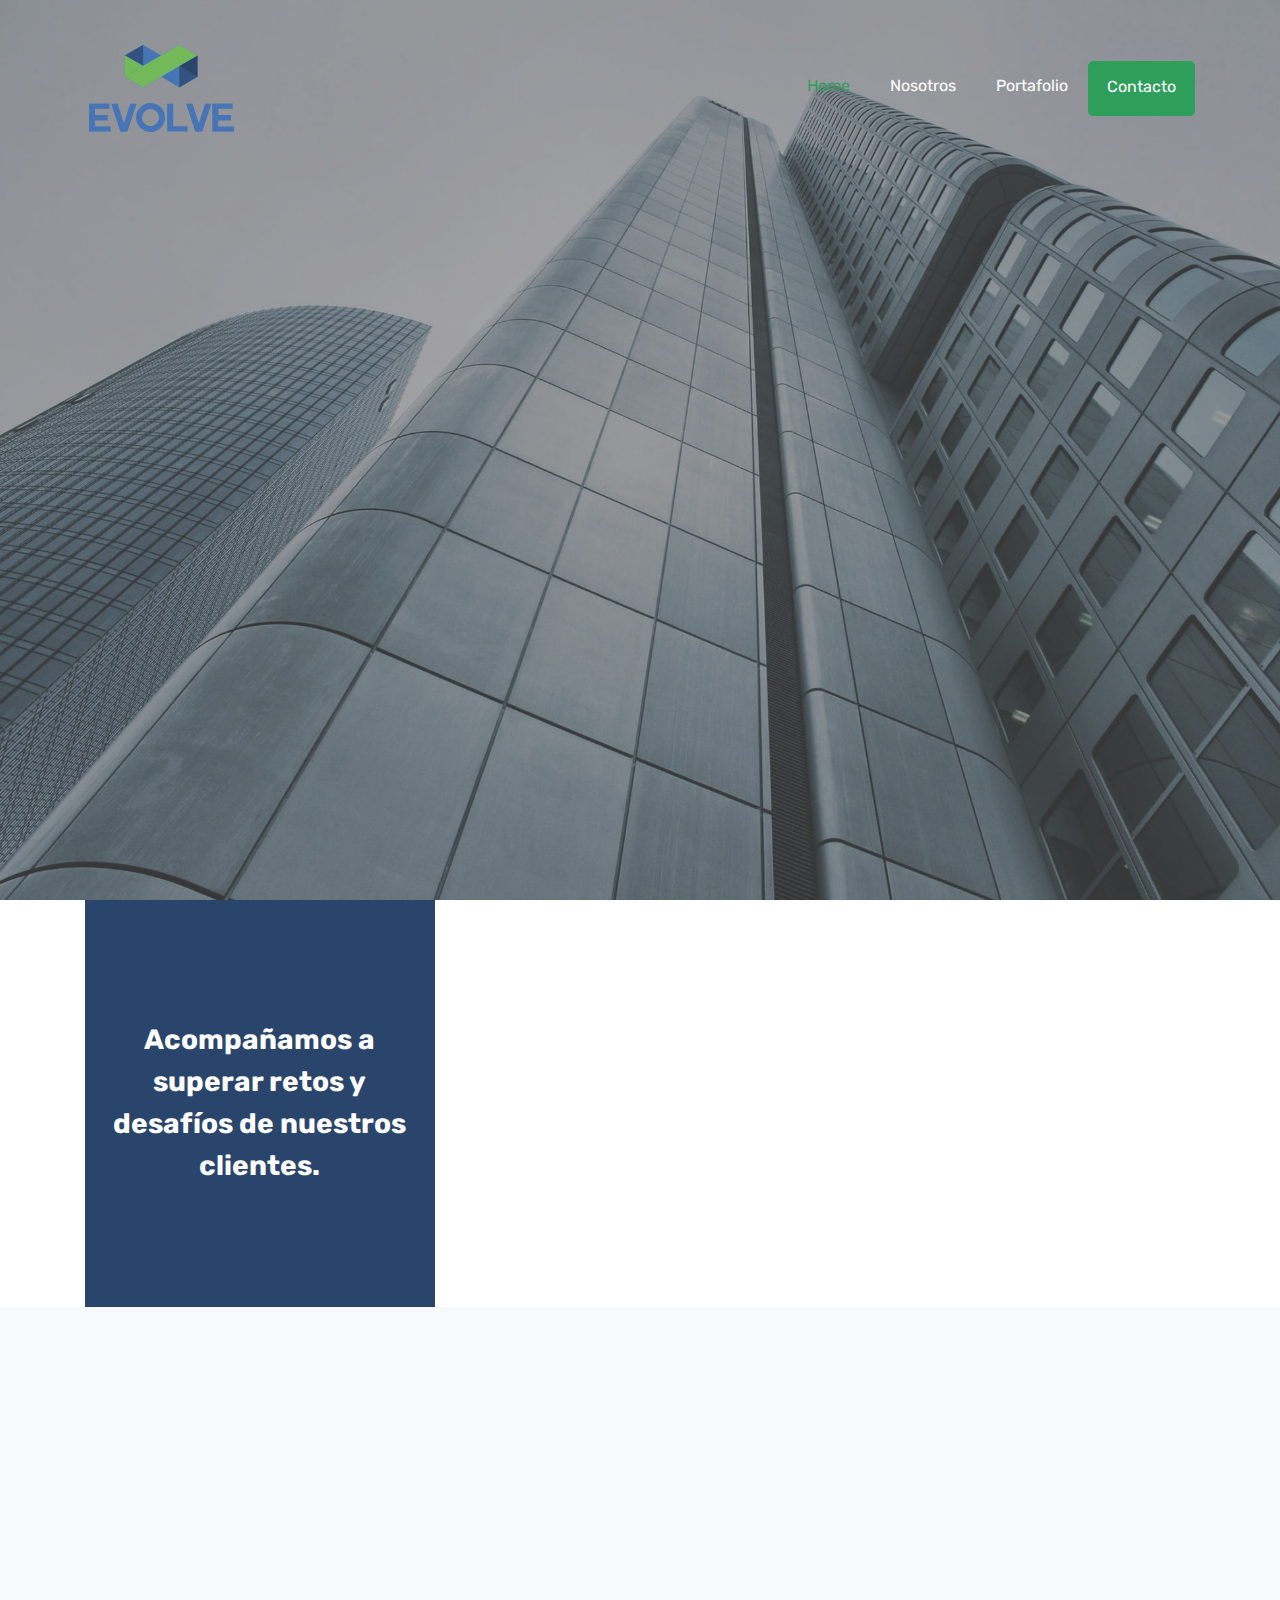
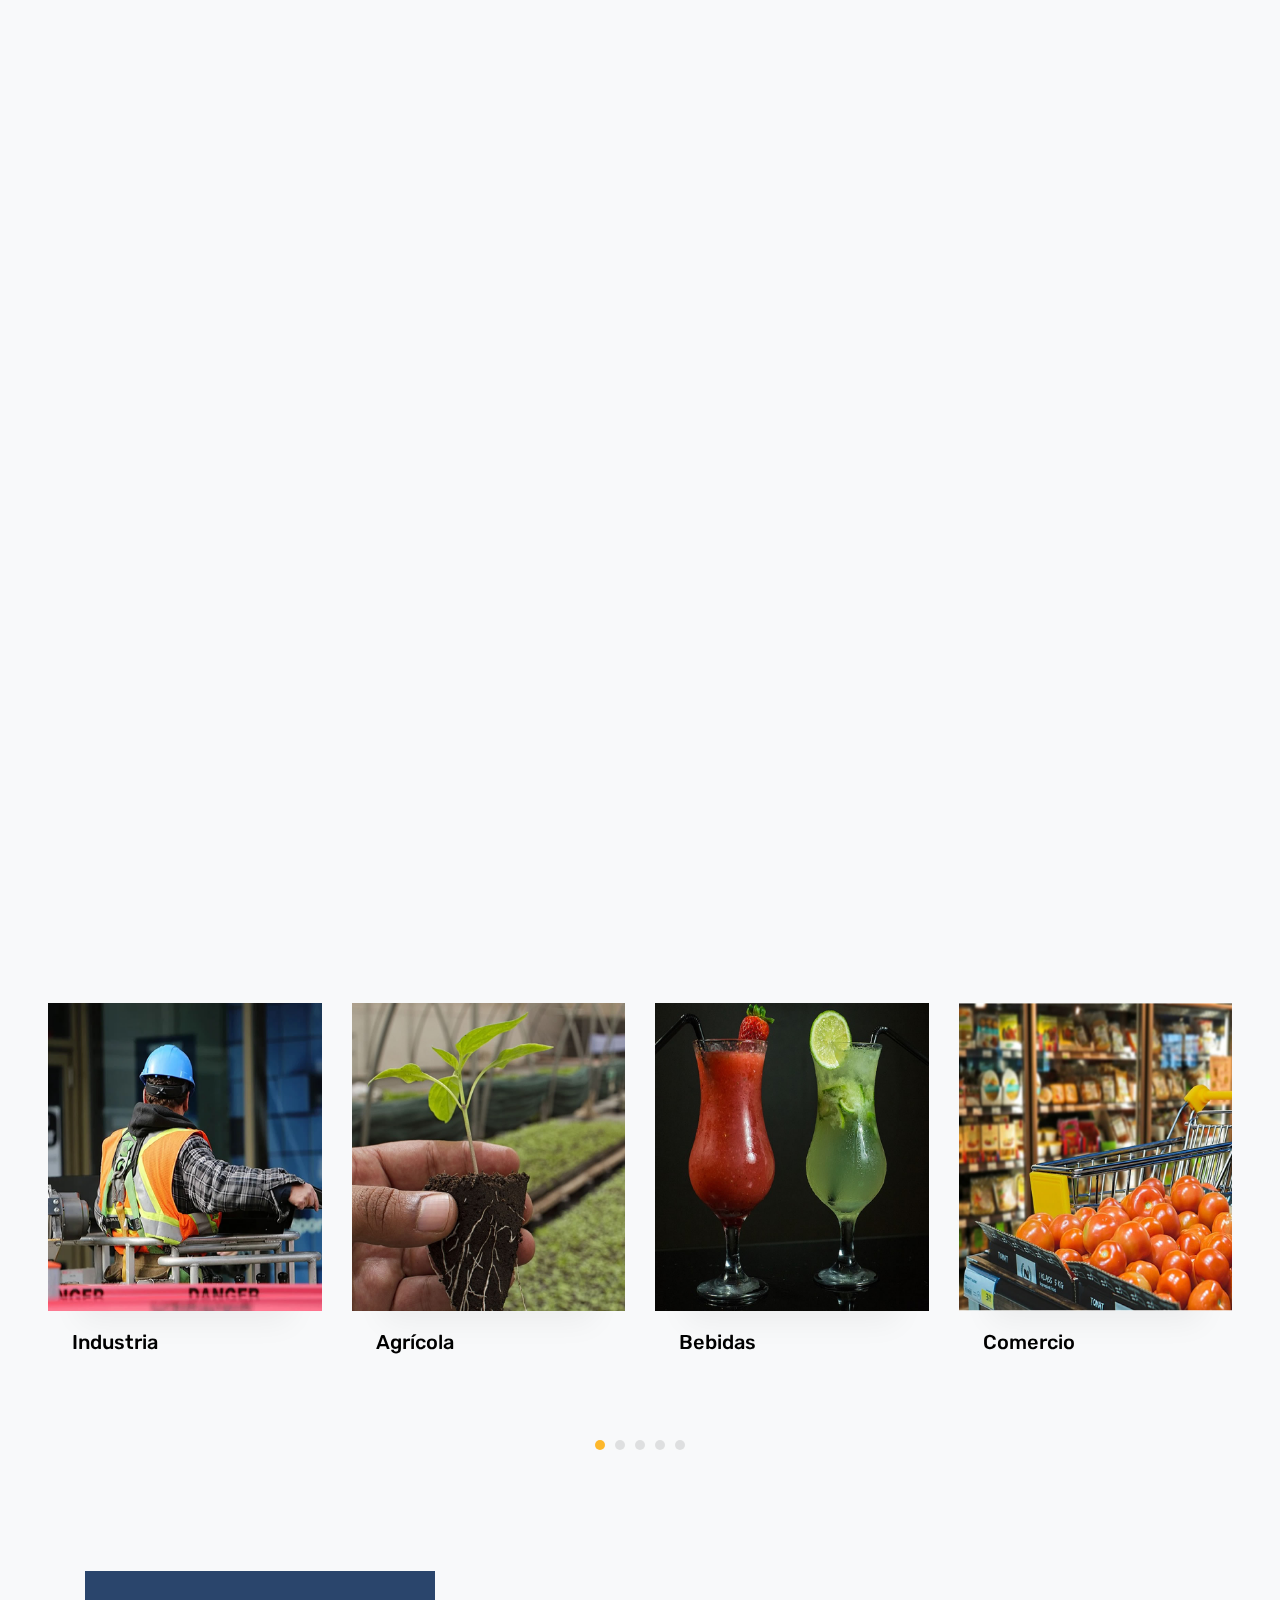
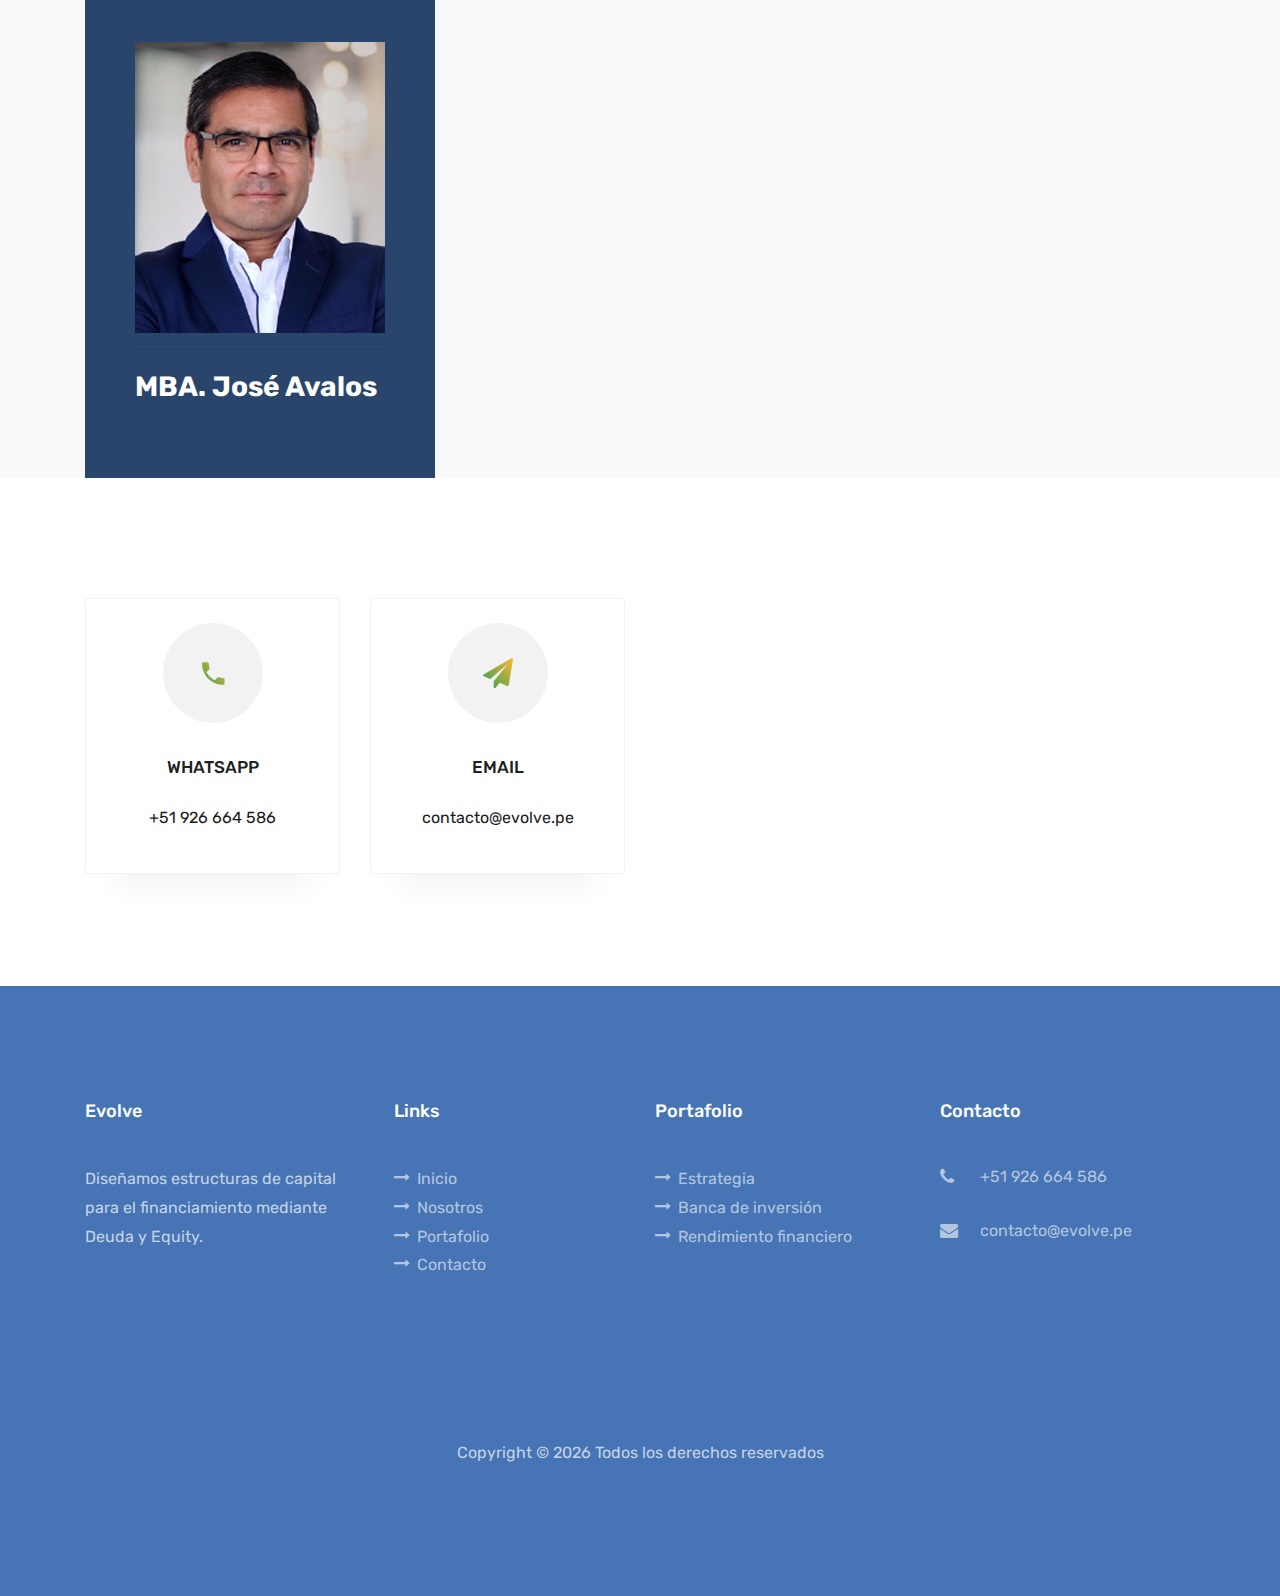
<file: index.html>
<!DOCTYPE html>
<html lang="es">

<head>
	<title>Evolve</title>
	<meta charset="utf-8">
	<meta name="viewport" content="width=device-width, initial-scale=1, shrink-to-fit=no">

	<link href="https://fonts.googleapis.com/css?family=Rubik:300,400,500,700,900" rel="stylesheet">

	<link rel="stylesheet" href="css/open-iconic-bootstrap.min.css">
	<link rel="stylesheet" href="css/animate.css">
	<link href="https://cdn.jsdelivr.net/npm/bootstrap@5.0.2/dist/css/bootstrap.min.css" rel="stylesheet"
		integrity="sha384-EVSTQN3/azprG1Anm3QDgpJLIm9Nao0Yz1ztcQTwFspd3yD65VohhpuuCOmLASjC" crossorigin="anonymous">
	<script src="https://cdn.jsdelivr.net/npm/bootstrap@5.0.2/dist/js/bootstrap.bundle.min.js"
		integrity="sha384-MrcW6ZMFYlzcLA8Nl+NtUVF0sA7MsXsP1UyJoMp4YLEuNSfAP+JcXn/tWtIaxVXM"
		crossorigin="anonymous"></script>

	<link rel="stylesheet" href="css/owl.carousel.min.css">
	<link rel="stylesheet" href="css/owl.theme.default.min.css">
	<link rel="stylesheet" href="css/magnific-popup.css">

	<link rel="stylesheet" href="css/aos.css">

	<link rel="stylesheet" href="css/ionicons.min.css">

	<link rel="stylesheet" href="css/flaticon.css">
	<link rel="stylesheet" href="css/icomoon.css">
	<link rel="stylesheet" href="css/style.css">
</head>

<body>
	<nav class="navbar navbar-expand-lg navbar-dark ftco_navbar bg-dark ftco-navbar-light">
		<div class="container">
			<a class="navbar-brand" href="/">
				<img src="images/logo.png" alt="Logo Evolve">
			</a>
			<button class="navbar-toggler js-fh5co-nav-toggle fh5co-nav-toggle" type="button" data-toggle="collapse"
				data-target="#ftco-nav" aria-controls="ftco-nav" aria-expanded="false" aria-label="Toggle navigation">
				<span class="oi oi-menu"></span> Menu
			</button>
			<div class="collapse navbar-collapse" id="ftco-nav">
				<ul class="navbar-nav nav ml-auto">
					<li class="nav-item"><a href="#" class="nav-link" data-nav-section="home"><span>Home</span></a></li>
					<li class="nav-item"><a href="#" class="nav-link" data-nav-section="about"><span>Nosotros</span></a>
					</li>
					<li class="nav-item"><a href="#" class="nav-link"
							data-nav-section="projects"><span>Portafolio</span></a></li>
					<li class="nav-item cta"><a href="#" class="nav-link"
							data-nav-section="contact"><span>Contacto</span></a></li>
				</ul>
			</div>
		</div>
	</nav>
	<section class="hero-wrap js-fullheight" style="background-image: url('images/bg_1.jpg');" data-section="home">
		<div class="overlay"></div>
		<div class="container">
			<div class="row no-gutters slider-text js-fullheight align-items-center justify-content-start"
				data-scrollax-parent="true">
				<div class="col-md-8 ftco-animate mt-5" data-scrollax=" properties: { translateY: '70%' }">
					<h1 class="mb-4" data-scrollax="properties: { translateY: '30%', opacity: 1.6 }">Consultoría de
						negocio</h1>
					<p class="mb-4" data-scrollax="properties: { translateY: '30%', opacity: 1.6 }">
						Especialistas en Banca de Inversion y Finanzas Corporativas
					</p>
				</div>
			</div>
		</div>
	</section>
	<!-- QUIENES SOMOS -->
	<section class="ftco-counter img ftco-section ftco-no-pt ftco-no-pb" id="section-counter" data-section="about"
		id="about">
		<div class="container">
			<div class="row d-flex">
				<div class="col-md-6 col-lg-4 d-flex">
					<div class="img d-flex align-self-stretch align-items-center" style="background-color: #4674B5;">
						<div class="request-quote py-5">
							<div class="py-2">
								<h3 class="p-2 text-center">Acompañamos a superar retos y desafíos de nuestros clientes.
								</h3>
							</div>
						</div>
					</div>
				</div>
				<div class="col-md-6 col-lg-8 pl-lg-5 py-5">
					<div class="row justify-content-start pb-3">
						<div class="col-md-12 heading-section ftco-animate">
							<h2 class="mb-4">Quienes Somos</h2>
							<p class="text-justify">
								Evolve es una empresa de asesoramiento de negocios especializada en ayudar a las
								organizaciones a alcanzar sus objetivos de crecimiento y expansión. Ofrecemos soluciones
								integrales para optimizar las operaciones y mejorar la eficiencia de nuestros clientes,
								basándonos en las mejores prácticas y estándares internacionales. Además, somos
								especialistas en procesos de Fusiones y Adquisiciones (M&A), trabajamos con nuestros
								clientes para maximizar el valor en estos procesos y obtener el mejor resultado posible.
								<span id="dots">...</span>
							</p>
							<span id="more">
								<p class="text-justify">
									El apoyo en los logros de nuestros clientes y el conocimiento de sus negocios a
									profundidad, nos permite brindar el soporte para continuar generando oportunidades y
									soluciones, afrontando nuevos retos y desafíos. Nuestro conocimiento funcional de
									negocios en diversos sectores económicos y nuestra metodología, aportan nuevas
									perspectivas en el pensamiento creativo a los problemas por resolver.
								</p>
								<p class="text-justify">
									Nuestro enfoque es descubrir continuamente mejores formas de abordar las necesidades
									para garantizar el desempeño organizacional y superar las expectativas de alto
									rendimiento.
								</p>
							</span>
							<button class="btn btn-sm btn-primary" onclick="readMore(1)" id="readmore">Leer más</button>
						</div>
					</div>
				</div>
			</div>
		</div>
	</section>

	<section class="ftco-section ftco-project bg-light" data-section="projects" style="padding: 0 !important;">
		<div class="container-fluid px-md-5">
			<div class="row justify-content-center pb-5">
				<div class="col-md-12 heading-section text-center ftco-animate">
					<h2 class="mb-4">Portafolio de servicios</h2>
					<p>Soluciones personalizadas para problemas complejos</p>
				</div>
			</div>
			<div class="row d-flex">
				<div class="col-md-4 d-flex ftco-animate">
					<div class="blog-entry justify-content-end">
						<a href="estrategia.html" data-nav-section="strategy" id="strategy" class="block-20"
							style="background-image: url('images/image_1.jpg');"></a>
						<div class="text mt-3 float-right d-block">
							<h3 class="heading"><a href="estrategia.html" data-nav-section="strategy">Estrategia</a>
							</h3>
							<p class="text-justify">Soporte a las decisiones estratégicas en
								impulsar el crecimiento y expansión con
								certidumbre y confianza.</p>
							<div class="sidebar-box ftco-animate">
								<ul class="categories">
									<li><a href="estrategia.html#plan-negocio">Estrategias de portafolio de negocios
										</a></li>
									<li><a href="estrategia.html#asignacion-estrategica">Asignación Estratégica de
											Recursos </a></li>
									<!-- <li><a href="estrategia.html#industrial-design">Industrial Design </a></li> -->
									<li><a href="estrategia.html#integracion-estrategica">Integración Estratégica y
											Planificación </a></li>
								</ul>
							</div>
						</div>
					</div>
				</div>
				<div class="col-md-4 d-flex ftco-animate">
					<div class="blog-entry justify-content-end">
						<a href="banca_inversion.html" class="block-20"
							style="background-image: url('images/image_2.jpg');"></a>
						<div class="text mt-3 float-right d-block">
							<h3 class="heading"><a href="banca_inversion.html" data-nav-section="investment-banking"
									id="investment-banking">Banca de inversión</a></h3>
							<p class="text-justify">Asesoramiento en M&A y Estructuras de
								Deuda / Capital, así como la incursión
								en los Mercados de Capitales.
							</p>
							<div class="sidebar-box ftco-animate">
								<ul class="categories">
									<li><a href="banca_inversion.html#valorizacion">M&A y valorización </a></li>
									<li><a href="banca_inversion.html#procesos-financieros">Procesos de Financiación</a>
									</li>
									<li><a href="banca_inversion.html#mercados-capitales">Emisión en Mercados de
											Capitales </a></li>
									<li><a href="banca_inversion.html#reestructura-patrimonial">Reestructuración y
											Rediseño Patrimonial </a></li>
									<li><a href="banca_inversion.html#desinversion-activos">Desinversión y activos
											no estrategicos </a></li>
								</ul>
							</div>
						</div>
					</div>
				</div>
				<div class="col-md-4 d-flex ftco-animate">
					<div class="blog-entry">
						<a href="rendimiento.html" class="block-20"
							style="background-image: url('images/image_3.jpg');"></a>
						<div class="text mt-3 float-right d-block">
							<h3 class="heading"><a href="rendimiento.html" id="financial-performance"
									data-nav-section="financial-performance">Rendimiento financiero</a></h3>
							<p class="text-justify">Identificamos problemas que bloquean
								el valor para generar capacidades en el
								rendimiento económico y financiero.
							</p>
							<div class="sidebar-box ftco-animate">
								<ul class="categories">
									<li><a href="rendimiento.html#mejora-rendimiento">Mejora del Rendimiento </a></li>
									<li><a href="rendimiento.html#optimizacion-capital">Optimización de Capital de
											Trabajo </a></li>
									<li><a href="rendimiento.html#planificacion-presupuesto">Planificación y Presupuesto
										</a></li>
									<li><a href="rendimiento.html#transformacion-financiera">Transformación Financiera
										</a></li>
									<li><a href="rendimiento.html#business-plan">Business Plan </a></li>
								</ul>
							</div>
						</div>
					</div>
				</div>
			</div>
		</div>
	</section>
	<section class="ftco-section ftco-project bg-light" data-section="industria">
		<div class="container-fluid px-md-5">
			<div class="row justify-content-center pb-5">
				<div class="col-md-12 heading-section text-center ftco-animate">
					<h2 class="mb-4">Industria</h2>
				</div>
			</div>
			<div class="row">
				<div class="col-md-12 testimonial">
					<div class="carousel-project owl-carousel">
						<div class="item">
							<div class="project">
								<div class="img">
									<img src="images/industria-industria.jpg" class="img-fluid"
										alt="Industria industrias">
									<a href="images/industria-industria.jpg"
										class="icon image-popup d-flex justify-content-center align-items-center">
										<span class="icon-expand"></span>
									</a>
								</div>
								<div class="text px-4">
									<h3><a href="#">Industria</a></h3>
								</div>
							</div>
						</div>
						<div class="item">
							<div class="project">
								<div class="img">
									<img src="images/industria-agricola.jpg" class="img-fluid" alt="Industria agricola">
									<a href="images/industria-agricola.jpg"
										class="icon image-popup d-flex justify-content-center align-items-center">
										<span class="icon-expand"></span>
									</a>
								</div>
								<div class="text px-4">
									<h3><a href="#">Agrícola</a></h3>
									<!-- <span>Interior Design</span> -->
								</div>
							</div>
						</div>
						<div class="item">
							<div class="project">
								<div class="img">
									<img src="images/industria-bebida.jpg" class="img-fluid" alt="Industria bebida">
									<a href="images/industria-bebida.jpg"
										class="icon image-popup d-flex justify-content-center align-items-center">
										<span class="icon-expand"></span>
									</a>
								</div>
								<div class="text px-4">
									<h3><a href="#">Bebidas</a></h3>
									<!-- <span>Interior Design</span> -->
								</div>
							</div>
						</div>
						<div class="item">
							<div class="project">
								<div class="img">
									<img src="images/industria-comercio.jpg" class="img-fluid" alt="Industria comercio">
									<a href="images/industria-comercio.jpg"
										class="icon image-popup d-flex justify-content-center align-items-center">
										<span class="icon-expand"></span>
									</a>
								</div>
								<div class="text px-4">
									<h3><a href="#">Comercio</a></h3>
									<!-- <span>Interior Design</span> -->
								</div>
							</div>
						</div>
						<div class="item">
							<div class="project">
								<div class="img">
									<img src="images/industria-pesca.jpg" class="img-fluid" alt="Industria pesca">
									<a href="images/industria-pesca.jpg"
										class="icon image-popup d-flex justify-content-center align-items-center">
										<span class="icon-expand"></span>
									</a>
								</div>
								<div class="text px-4">
									<h3><a href="#">Pesca</a></h3>
									<!-- <span>Interior Design</span> -->
								</div>
							</div>
						</div>
						<div class="item">
							<div class="project">
								<div class="img">
									<img src="images/industria-mineria.jpg" class="img-fluid" alt="Industria minería">
									<a href="images/industria-mineria.jpg"
										class="icon image-popup d-flex justify-content-center align-items-center">
										<span class="icon-expand"></span>
									</a>
								</div>
								<div class="text px-4">
									<h3><a href="#">Minería</a></h3>
									<!-- <span>Interior Design</span> -->
								</div>
							</div>
						</div>
						<div class="item">
							<div class="project">
								<div class="img">
									<img src="images/industria-cemento.jpg" class="img-fluid" alt="Industria cemento">
									<a href="images/industria-cemento.jpg"
										class="icon image-popup d-flex justify-content-center align-items-center">
										<span class="icon-expand"></span>
									</a>
								</div>
								<div class="text px-4">
									<h3><a href="#">Cemento</a></h3>
									<!-- <span>Interior Design</span> -->
								</div>
							</div>
						</div>
						<div class="item">
							<div class="project">
								<div class="img">
									<img src="images/industria-logistica.jpg" class="img-fluid"
										alt="Industria logistica">
									<a href="images/industria-logistica.jpg"
										class="icon image-popup d-flex justify-content-center align-items-center">
										<span class="icon-expand"></span>
									</a>
								</div>
								<div class="text px-4">
									<h3><a href="#">Logistica</a></h3>
									<!-- <span>Interior Design</span> -->
								</div>
							</div>
						</div>
						<div class="item">
							<div class="project">
								<div class="img">
									<img src="images/industria-avicola.jpg" class="img-fluid" alt="Industria avícola">
									<a href="images/industria-avicola.jpg"
										class="icon image-popup d-flex justify-content-center align-items-center">
										<span class="icon-expand"></span>
									</a>
								</div>
								<div class="text px-4">
									<h3><a href="#">Avícola</a></h3>
									<!-- <span>Interior Design</span> -->
								</div>
							</div>
						</div>
						<div class="item">
							<div class="project">
								<div class="img">
									<img src="images/industria-textil.jpg" class="img-fluid" alt="Industria textil">
									<a href="images/industria-textil.jpg"
										class="icon image-popup d-flex justify-content-center align-items-center">
										<span class="icon-expand"></span>
									</a>
								</div>
								<div class="text px-4">
									<h3><a href="#">Textil</a></h3>
									<!-- <span>Interior Design</span> -->
								</div>
							</div>
						</div>
						<div class="item">
							<div class="project">
								<div class="img">
									<img src="images/industria-restaurante.jpg" class="img-fluid"
										alt="Industria restaurantes">
									<a href="images/industria-restaurante.jpg"
										class="icon image-popup d-flex justify-content-center align-items-center">
										<span class="icon-expand"></span>
									</a>
								</div>
								<div class="text px-4">
									<h3><a href="#">Restaurantes</a></h3>
									<!-- <span>Interior Design</span> -->
								</div>
							</div>
						</div>
						<div class="item">
							<div class="project">
								<div class="img">
									<img src="images/industria-saneamiento.jpg" class="img-fluid"
										alt="Industria saneamiento">
									<a href="images/industria-saneamiento.jpg"
										class="icon image-popup d-flex justify-content-center align-items-center">
										<span class="icon-expand"></span>
									</a>
								</div>
								<div class="text px-4">
									<h3><a href="#">Saneamiento</a></h3>
									<!-- <span>Interior Design</span> -->
								</div>
							</div>
						</div>
						<div class="item">
							<div class="project">
								<div class="img">
									<img src="images/industria-hotelera.jpg" class="img-fluid" alt="Industria hotelera">
									<a href="images/industria-hotelera.jpg"
										class="icon image-popup d-flex justify-content-center align-items-center">
										<span class="icon-expand"></span>
									</a>
								</div>
								<div class="text px-4">
									<h3><a href="#">Hotelería</a></h3>
									<!-- <span>Interior Design</span> -->
								</div>
							</div>
						</div>
						<div class="item">
							<div class="project">
								<div class="img">
									<img src="images/industria-transporte.jpg" class="img-fluid"
										alt="Industria transporte">
									<a href="images/industria-transporte.jpg"
										class="icon image-popup d-flex justify-content-center align-items-center">
										<span class="icon-expand"></span>
									</a>
								</div>
								<div class="text px-4">
									<h3><a href="#">Transporte</a></h3>
									<!-- <span>Interior Design</span> -->
								</div>
							</div>
						</div>
						<div class="item">
							<div class="project">
								<div class="img">
									<img src="images/industria-plastico.jpg" class="img-fluid" alt="Industria plastico">
									<a href="images/industria-plastico.jpg"
										class="icon image-popup d-flex justify-content-center align-items-center">
										<span class="icon-expand"></span>
									</a>
								</div>
								<div class="text px-4">
									<h3><a href="#">Plásticos</a></h3>
									<!-- <span>Interior Design</span> -->
								</div>
							</div>
						</div>
						<div class="item">
							<div class="project">
								<div class="img">
									<img src="images/industria-gobierno.jpg" class="img-fluid" alt="Industria gobierno">
									<a href="images/industria-gobierno.jpg"
										class="icon image-popup d-flex justify-content-center align-items-center">
										<span class="icon-expand"></span>
									</a>
								</div>
								<div class="text px-4">
									<h3><a href="#">Gobierno</a></h3>
									<!-- <span>Interior Design</span> -->
								</div>
							</div>
						</div>
						<div class="item">
							<div class="project">
								<div class="img">
									<img src="images/industria-salud.jpg" class="img-fluid" alt="Industria salud">
									<a href="images/industria-salud.jpg"
										class="icon image-popup d-flex justify-content-center align-items-center">
										<span class="icon-expand"></span>
									</a>
								</div>
								<div class="text px-4">
									<h3><a href="#">Salud</a></h3>
									<!-- <span>Interior Design</span> -->
								</div>
							</div>
						</div>
						<div class="item">
							<div class="project">
								<div class="img">
									<img src="images/industria-educacion.jpg" class="img-fluid"
										alt="Industria educación">
									<a href="images/industria-educacion.jpg"
										class="icon image-popup d-flex justify-content-center align-items-center">
										<span class="icon-expand"></span>
									</a>
								</div>
								<div class="text px-4">
									<h3><a href="#">Educación</a></h3>
									<!-- <span>Interior Design</span> -->
								</div>
							</div>
						</div>
						<div class="item">
							<div class="project">
								<div class="img">
									<img src="images/industria-medios.jpg" class="img-fluid" alt="Industria medios">
									<a href="images/industria-medios.jpg"
										class="icon image-popup d-flex justify-content-center align-items-center">
										<span class="icon-expand"></span>
									</a>
								</div>
								<div class="text px-4">
									<h3><a href="#">Medios</a></h3>
									<!-- <span>Interior Design</span> -->
								</div>
							</div>
						</div>
					</div>
				</div>
			</div>
		</div>
	</section>
	<!-- EJECUTIVO -->
	<section class="ftco-counter img ftco-section ftco-no-pt ftco-no-pb bg-light">
		<div class="container">
			<div class="row d-flex mb-2">
				<div class="col-md-6 col-lg-4 d-flex">
					<div class="img d-flex align-self-stretch align-items-center" style="background-color: #4674B5;">
						<div class="request-quote py-5">
							<div class="py-2">
								<img src="images/jose_avalos.png" alt="MBA. José Avalos">
								<hr>
								<h3>MBA. José Avalos</h3>
							</div>
						</div>
					</div>
				</div>
				<div class="col-md-6 col-lg-8 pl-lg-5 py-5">
					<div class="row justify-content-start pb-3">
						<div class="col-md-12 heading-section ftco-animate">
							<h2 class="mb-4">Equipo Ejecutivo</h2>
							<h4>Ayudamos a obtener resultados superiores en la industria.</h4>
							<p class="text-justify">
								Experiencia en empresas locales y corporaciones globales en
								diversas industrias, mejora del rendimiento económico y el uso de
								capital a través de transformación financiera y la identificación de
								oportunidades de valor.<br><br>
								Estructuración financiera en deuda y capital mediante estrategias
								de creación de valor en M&A, Spin Off, Joint Venture, Project
								Finance, levantamiento de capital en mercados bursátiles,
								emisiones en la BVL - MAV y la relación con inversionistas.<br><br>
								Director de empresas, docente de post grado. Expositor y
								panelista
							</p>
						</div>
					</div>
				</div>
			</div>
		</div>
	</section>
	<section class="ftco-section contact-section" data-section="contact" id="contact">
		<div class="container">
			<div class="row d-flex contact-info">
				<div class="col-md-6 col-lg-3 d-flex">
					<div class="align-self-stretch box p-4 text-center">
						<div class="icon d-flex align-items-center justify-content-center">
							<span class="icon-phone2"></span>
						</div>
						<h3 class="mb-4">WhatsApp</h3>
						<p><a href="https://wa.me/51926664586">+51 926 664 586</a></p>
					</div>
				</div>
				<div class="col-md-6 col-lg-3 d-flex">
					<div class="align-self-stretch box p-4 text-center">
						<div class="icon d-flex align-items-center justify-content-center">
							<span class="icon-paper-plane"></span>
						</div>
						<h3 class="mb-4">Email</h3>
						<p><a href="mailto:contacto@evolve.pe">contacto@evolve.pe</a></p>
					</div>
				</div>
			</div>
		</div>
	</section>
	<footer class="ftco-footer ftco-section">
		<div class="container">
			<div class="row mb-5">
				<div class="col-md">
					<div class="ftco-footer-widget mb-4">
						<h2 class="ftco-heading-2">Evolve</h2>
						<p>Diseñamos estructuras de capital para el financiamiento mediante Deuda y Equity.</p>
						<ul class="ftco-footer-social list-unstyled float-md-left float-lft mt-5">
							<li class="ftco-animate"><a href="#"><span class="icon-twitter"></span></a></li>
							<li class="ftco-animate"><a href="#"><span class="icon-facebook"></span></a></li>
							<li class="ftco-animate"><a href="#"><span class="icon-instagram"></span></a></li>
						</ul>
					</div>
				</div>
				<div class="col-md">
					<div class="ftco-footer-widget mb-4 ml-md-4">
						<h2 class="ftco-heading-2">Links</h2>
						<ul class="list-unstyled">
							<li><a href="#"><span class="icon-long-arrow-right mr-2"></span>Inicio</a></li>
							<li><a href="#"><span class="icon-long-arrow-right mr-2"></span>Nosotros</a></li>
							<li><a href="#"><span class="icon-long-arrow-right mr-2"></span>Portafolio</a></li>
							<li><a href="#contact" data-nav-section="contact"><span
										class="icon-long-arrow-right mr-2"></span>Contacto</a></li>
						</ul>
					</div>
				</div>
				<div class="col-md">
					<div class="ftco-footer-widget mb-4">
						<h2 class="ftco-heading-2">Portafolio</h2>
						<ul class="list-unstyled">
							<li><a href="#strategy"><span class="icon-long-arrow-right mr-2"></span>Estrategia</a></li>
							<li><a href="#investment-banking"><span class="icon-long-arrow-right mr-2"></span>Banca de
									inversión</a></li>
							<li><a href="#financial-performance"><span
										class="icon-long-arrow-right mr-2"></span>Rendimiento financiero</a></li>
						</ul>
					</div>
				</div>
				<div class="col-md">
					<div class="ftco-footer-widget mb-4">
						<h2 class="ftco-heading-2">Contacto</h2>
						<div class="block-23 mb-3">
							<ul>
								<li><a href="https://wa.me/51926664586"><span class="icon icon-phone"></span><span
											class="text">+51 926 664
											586</span></a></li>
								<li><a href="mailto:contacto@evolve.pe"><span class="icon icon-envelope"></span><span
											class="text">contacto@evolve.pe</span></a></li>
							</ul>
						</div>
					</div>
				</div>
			</div>
			<div class="row">
				<div class="col-md-12 text-center">
					<p>
						Copyright &copy;
						<script>document.write(new Date().getFullYear());</script> Todos los derechos reservados
					</p>
				</div>
			</div>
		</div>
	</footer>
	<!-- loader -->
	<div id="ftco-loader" class="show fullscreen"><svg class="circular" width="48px" height="48px">
			<circle class="path-bg" cx="24" cy="24" r="22" fill="none" stroke-width="4" stroke="#eeeeee" />
			<circle class="path" cx="24" cy="24" r="22" fill="none" stroke-width="4" stroke-miterlimit="10"
				stroke="#F96D00" />
		</svg></div>
	<script src="js/jquery.min.js"></script>
	<script src="js/jquery-migrate-3.0.1.min.js"></script>
	<script src="js/popper.min.js"></script>
	<script src="js/bootstrap.min.js"></script>
	<script src="js/jquery.easing.1.3.js"></script>
	<script src="js/jquery.waypoints.min.js"></script>
	<script src="js/jquery.stellar.min.js"></script>
	<script src="js/owl.carousel.min.js"></script>
	<script src="js/jquery.magnific-popup.min.js"></script>
	<script src="js/aos.js"></script>
	<script src="js/jquery.animateNumber.min.js"></script>
	<script src="js/scrollax.min.js"></script>
	<script src="js/main.js"></script>
</body>

</html>
</file>
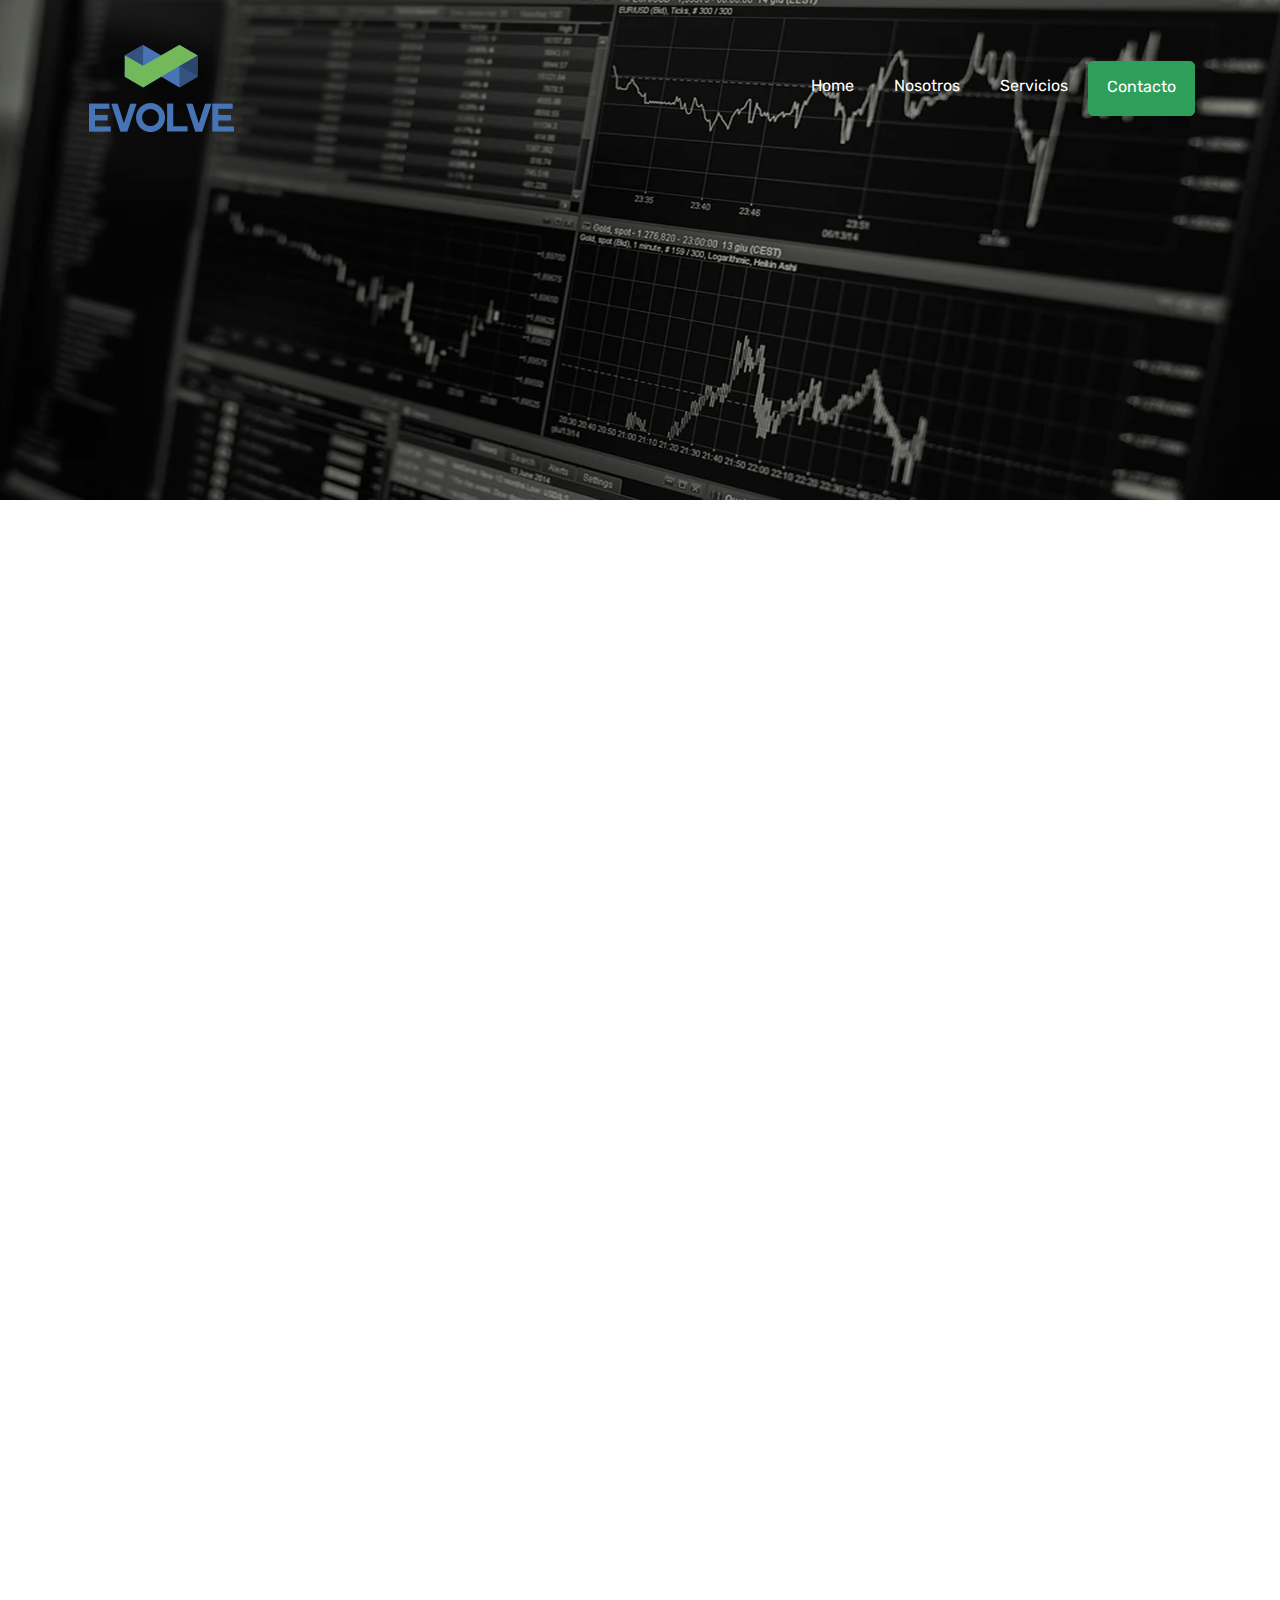
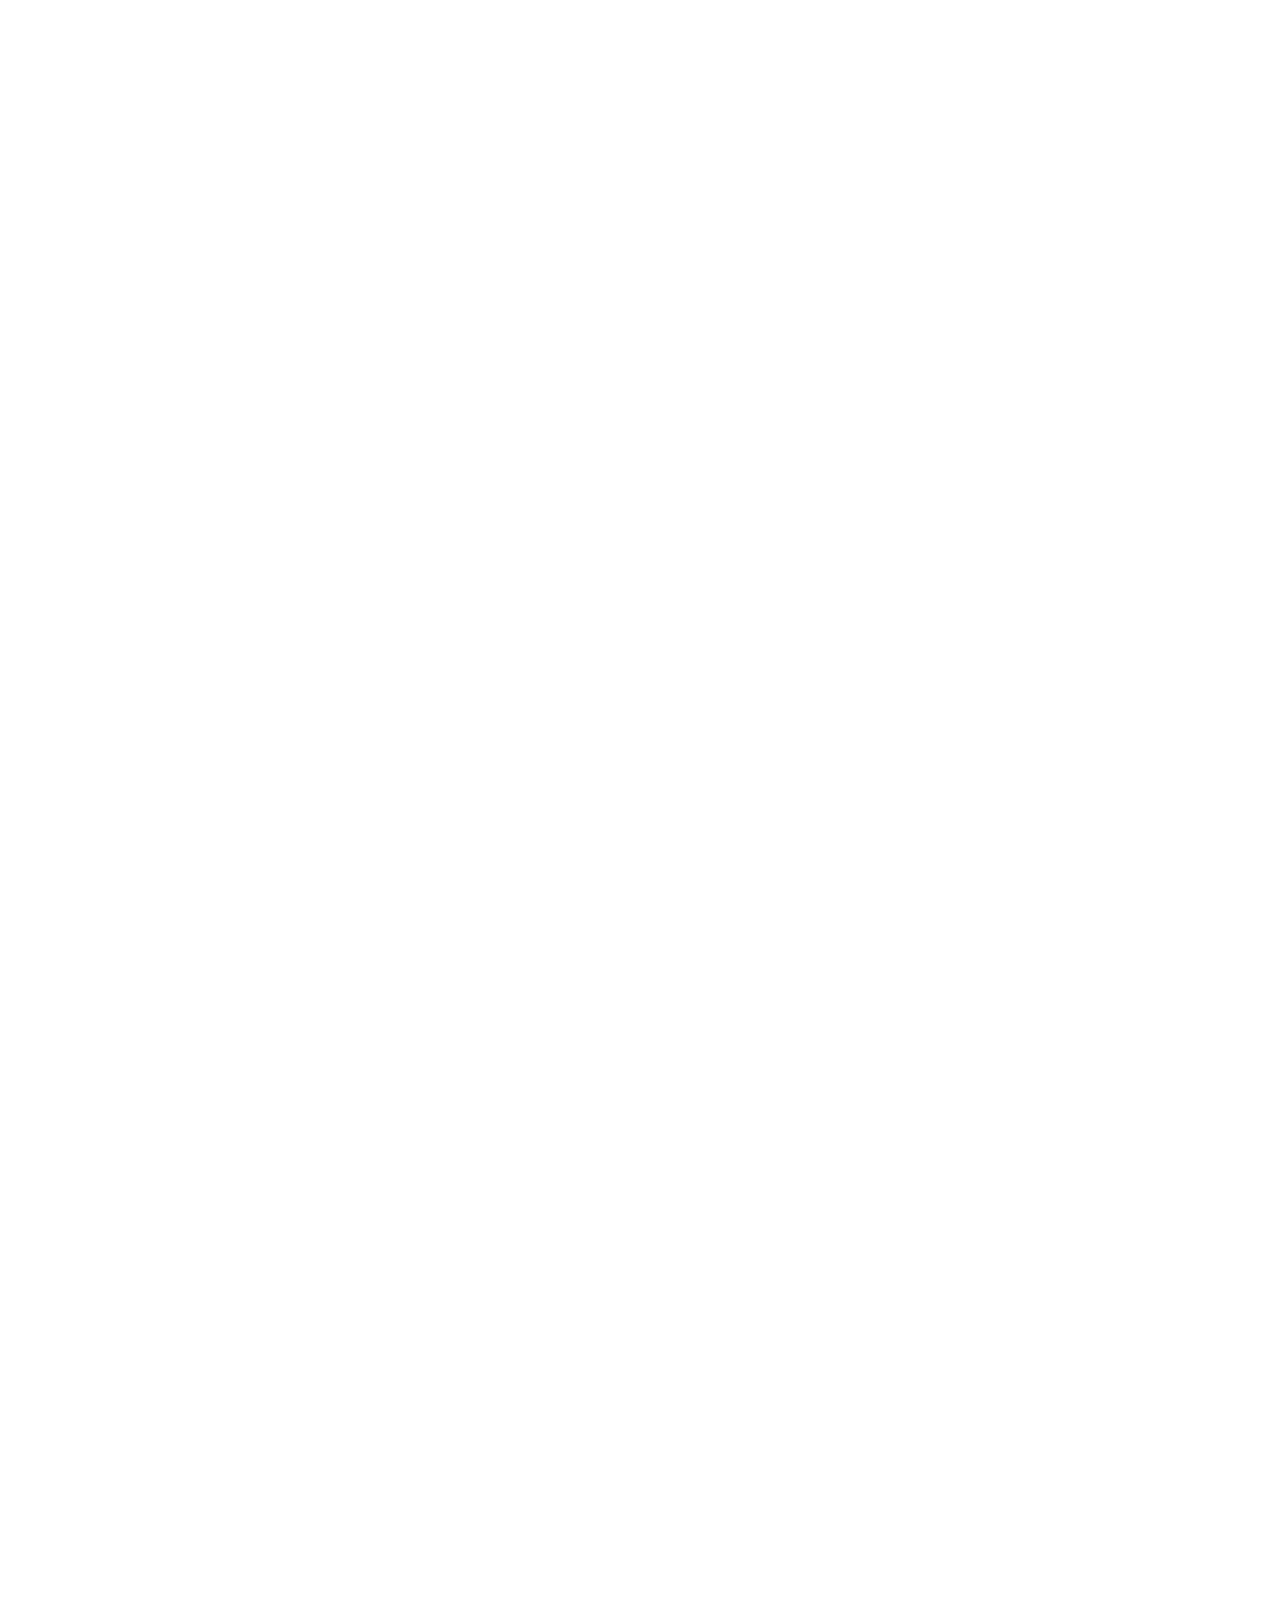
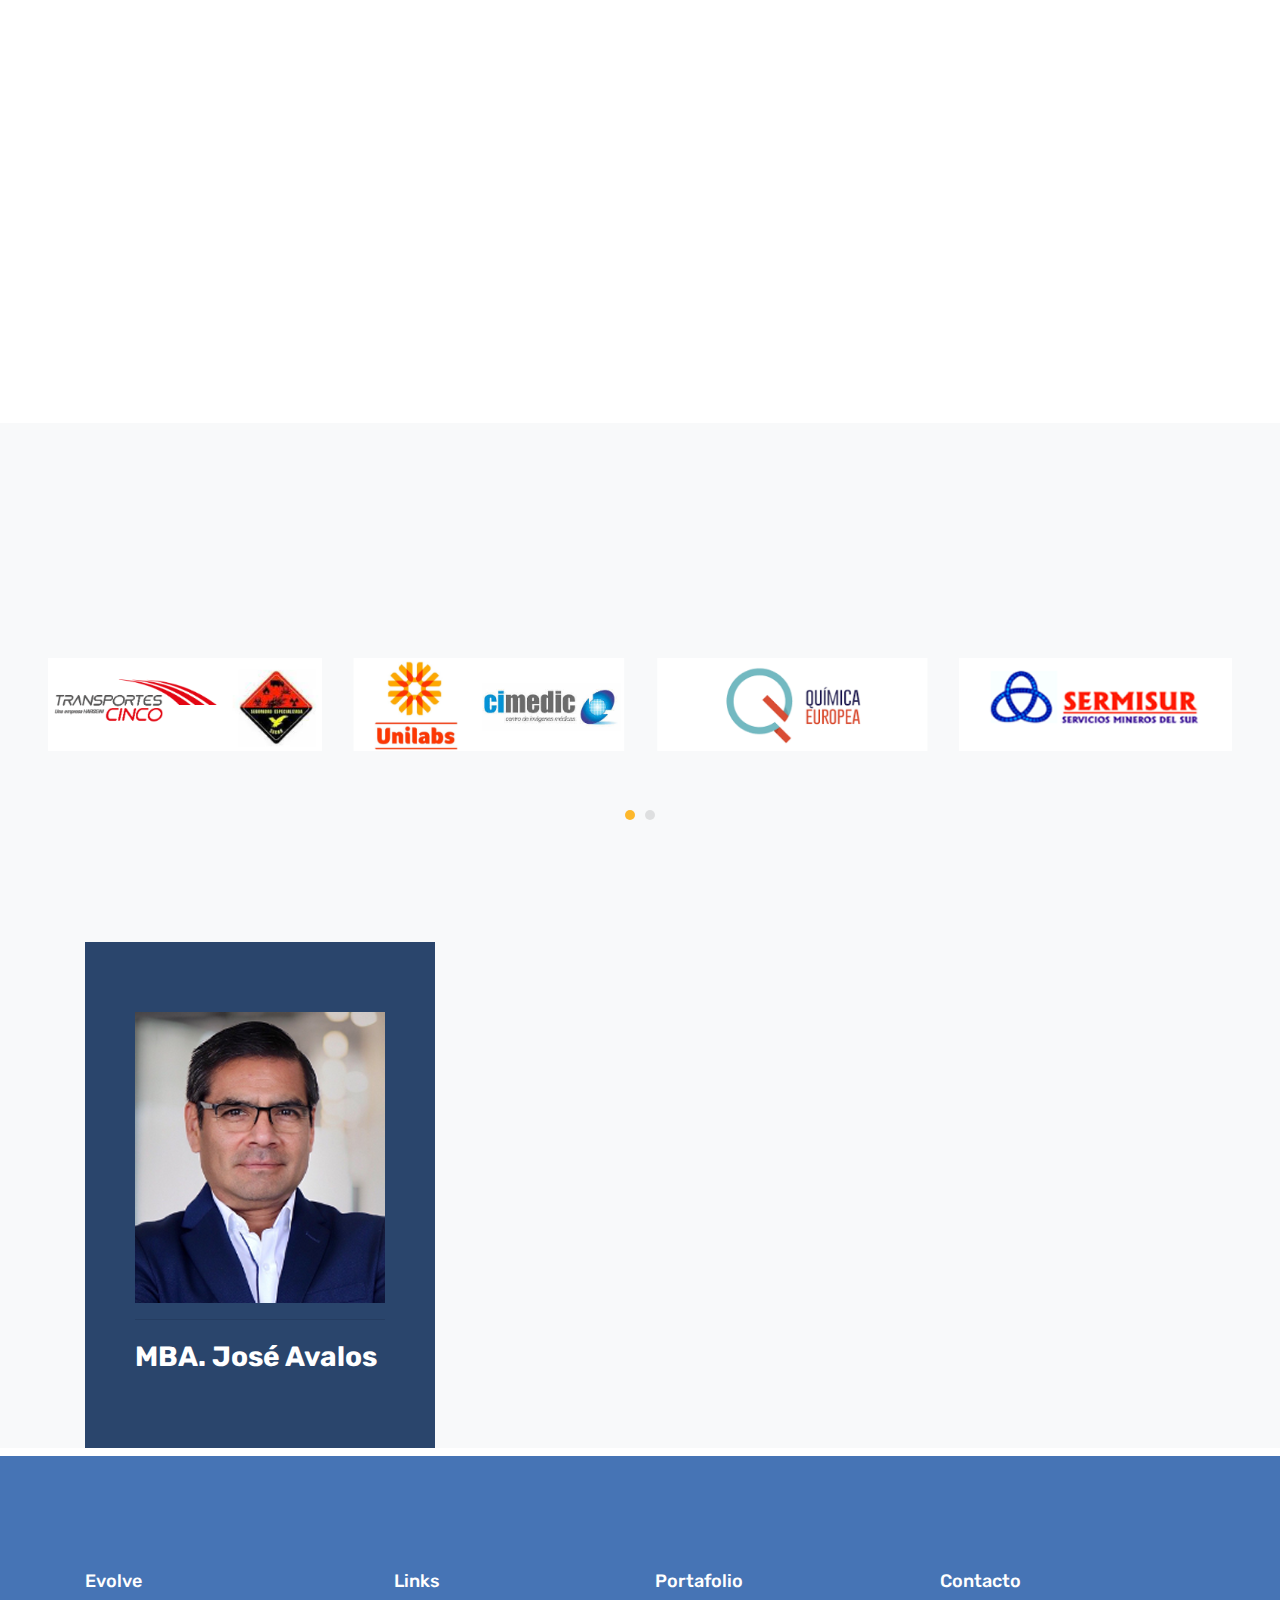
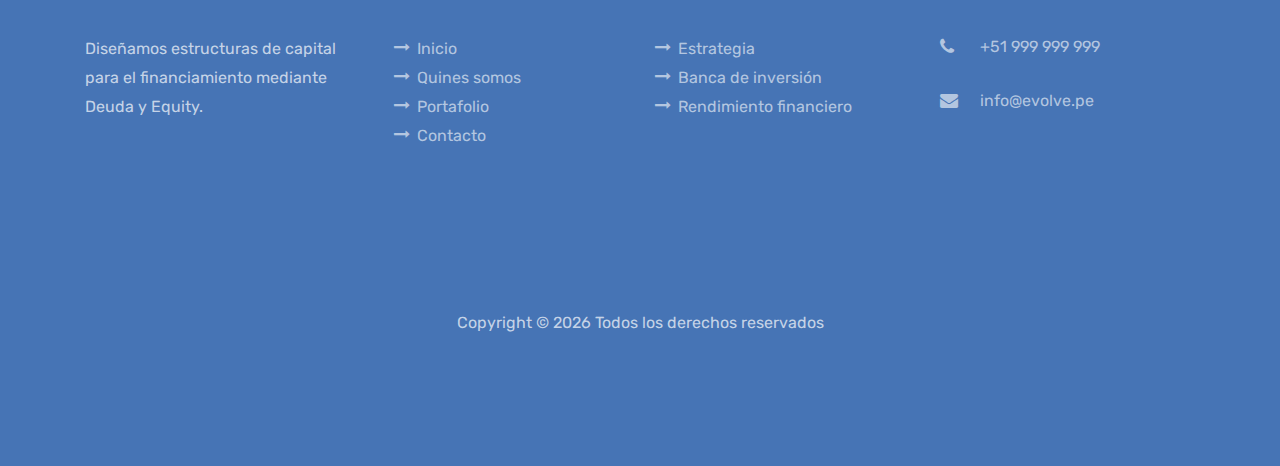
<file: banca_inversion.html>
<!DOCTYPE html>
<html lang="es">

<head>
    <title>Evolve - Banca de inversión</title>
    <meta charset="utf-8">
    <meta name="viewport" content="width=device-width, initial-scale=1, shrink-to-fit=no">

    <link href="https://fonts.googleapis.com/css?family=Rubik:300,400,500,700,900" rel="stylesheet">

    <link rel="stylesheet" href="css/open-iconic-bootstrap.min.css">
    <link rel="stylesheet" href="css/animate.css">
    <link href="https://cdn.jsdelivr.net/npm/bootstrap@5.0.2/dist/css/bootstrap.min.css" rel="stylesheet"
        integrity="sha384-EVSTQN3/azprG1Anm3QDgpJLIm9Nao0Yz1ztcQTwFspd3yD65VohhpuuCOmLASjC" crossorigin="anonymous">
    <script src="https://cdn.jsdelivr.net/npm/bootstrap@5.0.2/dist/js/bootstrap.bundle.min.js"
        integrity="sha384-MrcW6ZMFYlzcLA8Nl+NtUVF0sA7MsXsP1UyJoMp4YLEuNSfAP+JcXn/tWtIaxVXM"
        crossorigin="anonymous"></script>

    <link rel="stylesheet" href="css/owl.carousel.min.css">
    <link rel="stylesheet" href="css/owl.theme.default.min.css">
    <link rel="stylesheet" href="css/magnific-popup.css">
    <link rel="stylesheet" href="css/aos.css">
    <link rel="stylesheet" href="css/ionicons.min.css">
    <link rel="stylesheet" href="css/flaticon.css">
    <link rel="stylesheet" href="css/icomoon.css">
    <link rel="stylesheet" href="css/style.css">
</head>

<body>
    <nav class="navbar navbar-expand-lg navbar-dark ftco_navbar bg-dark ftco-navbar-light" id="ftco-navbar">
        <div class="container">
            <a class="navbar-brand" href="/">
                <img src="images/logo.png" alt="Logo Evolve">
            </a>
            <button class="navbar-toggler js-fh5co-nav-toggle fh5co-nav-toggle" type="button" data-toggle="collapse"
                data-target="#ftco-nav" aria-controls="ftco-nav" aria-expanded="false" aria-label="Toggle navigation">
                <span class="oi oi-menu"></span> Menu
            </button>
            <div class="collapse navbar-collapse">
                <ul class="navbar-nav nav ml-auto">
                    <li class="nav-item"><a href="/" class="nav-link">Home</a></li>
                    <li class="nav-item"><a href="/index.html#about" class="nav-link"
                            data-nav-section="about"><span>Nosotros</span></a></li>
                    <li class="nav-item"><a href="#" class="nav-link"
                            data-nav-section="projects"><span>Servicios</span></a></li>
                    <!-- <li class="nav-item"><a href="#" class="nav-link" data-nav-section="strategy"><span>Estrategia</span></a></li>
                    <li class="nav-item"><a href="#" class="nav-link" data-nav-section="testimony"><span>Banca de inversión</span></a></li> -->
                    <li class="nav-item cta"><a href="#" class="nav-link"
                            data-nav-section="contact"><span>Contacto</span></a></li>
                </ul>
            </div>
        </div>
    </nav>
    <section class="hero-wrap hero-wrap-2" style="background-image: url('images/banca_inversion.jpg');"
        data-stellar-background-ratio="0.5">
        <div class="overlay"></div>
        <div class="container">
            <div class="row no-gutters slider-text align-items-end justify-content-center">
                <div class="col-md-9 ftco-animate pb-5 text-center">
                    <h1 class="mb-3 bread">Banca de inversión</h1>
                    <p class="breadcrumbs">Hacemos de su capital una fuente de crecimiento sostenible </p>
                </div>
            </div>
        </div>
    </section>
    <section class="ftco-section">
        <div class="container">
            <div class="row">
                <div class="col-lg-4 sidebar ftco-animate">
                    <div class="sidebar-box ftco-animate">
                        <h3 class="heading-sidebar">Banca de inversión</h3>
                        <ul class="categories">
                            <li><a href="#valorizacion">Valorizaciones, M&A, Spin Off, Joint Venture, IPO-privado </a>
                            </li>
                            <li><a href="#procesos-financieros">Procesos de Financiación Debt & Equity </a></li>
                            <li><a href="#mercados-capitales">Emisión en Mercados de Capitales </a></li>
                            <li><a href="#reestructura-patrimonial">Reestructuración y Rediseño Patrimonial </a></li>
                        </ul>
                    </div>
                </div>
                <div class="col-lg-8 order-lg-last ftco-animate">
                    <p class="text-justify">
                        Diseñamos estructuras de financiamiento de Deuda y Equity. Nuestra metodología y experiencia en
                        la preparación para la emisión en los Mercados de Capitales nos permite destacar al ofrecer
                        nuevas perspectivas de valor y el desarrollo de ventajas competitivas.<span id="dots">..</span>
                        <span id="more">
                            <br><br>
                            Ejecutamos procesos de M&A y reestructuración, con un profundo conocimiento en los
                            fundamentos del modelo de negocio, lo cual nos permite encontrar el valor subyacente para
                            maximizar el rendimiento de los accionistas. La innovación, creatividad y experiencia nos
                            facilita generar ideas avanzadas en ingeniería financiera.

                        </span>
                    </p>
                    <button class="btn btn-sm btn-primary" onclick="readMore(1)" id="readmore">Leer más</button>
                    <div class="about-author d-flex p-4 bg-light mt-3">
                        <div class="card" id="valorizacion">
                            <img src="images/valoraciones.jpg" class="img-fluid" alt="M&A y Valorización">
                            <div class="card-body">
                                <h5 class="card-title">M&A y Valorización</h5>
                                <p class="card-text text-justify">
                                    Acompañamos en los aspectos cruciales de los proceso de fusiones y adquisiciones,
                                    nos orientamos en los criterios que influyen en la generación de valor.<span
                                        id="dots-va">..</span> <span id="more-va">
                                        Nuestra visión en estrategia, operaciones y finanzas nos facilita planificar la
                                        estructura mas favorable hacia los accionistas. De esta forma creamos sólidos
                                        argumentos de negociación para hacer una transacción ágil y exitosa.
                                        <br>
                                        <br>
                                        - Fusiones y Adquisiciones (M&A)
                                        <br>
                                        - Escisiones (Spin off)
                                        <br>
                                        - Expansión de Negocios
                                        <br>
                                        - Joint Venture
                                        <br>
                                        - Emisiones Primarias (IPO)
                                        <br>
                                        - Planes de negocios.
                                        <br>
                                        - Valuación y modeling.
                                        <br>
                                        - Due diligence

                                    </span>
                                    <br>
                                    <br>
                                    <button class="btn btn-sm btn-primary" onclick="readMore(4)" id="readmore-va">Leer
                                        más</button>
                                </p>
                            </div>
                        </div>
                    </div>
                    <div class="about-author d-flex p-4 bg-light">
                        <div class="card" id="procesos-financieros">
                            <img src="images/proceso-financiacion.jpg" class="img-fluid" alt="Procesos de Financiación">
                            <div class="card-body">
                                <h5 class="card-title">Procesos de Financiación</h5>
                                <p class="card-text text-justify">
                                    Nos especializamos en la optimización de la estructura financiera. Ofrecemos
                                    soluciones integrales para diversificar las fuentes de financiación y asegurarnos de
                                    que estén en la mejor posición <span id="dots-pf">...</span>
                                    <span id="more-pf">para competir en su industria. Trabajamos con nuestros clientes
                                        durante todo el proceso de captación de fondos, brindando asesoramiento y apoyo
                                        en cada etapa.
                                        <br><br>
                                        - Estructura Deuda/Capital
                                        <br>
                                        - Levantamiento de capital privado (Deuda y Capital)
                                        <br>
                                        - Financiamiento con la banca privada.
                                        <br>
                                        - Relación con Inversionistas.
                                        <br>
                                        - Re-perfilamiento de deuda.
                                        <br>
                                        - Reestructuración patrimonial.
                                        <br>
                                        - Desinversión en activos no estratégicos.
                                        <br>

                                    </span><br>
                                    <button class="btn btn-sm btn-primary" onclick="readMore(5)" id="readmore-pf">Leer
                                        más</button>
                                </p>
                            </div>
                        </div>
                    </div>
                    <div class="about-author d-flex p-4 bg-light">
                        <div class="card" id="mercados-capitales">
                            <img src="images/emision-mercados.jpg" class="img-fluid"
                                alt="Emisión en Mercados de Capitales">
                            <div class="card-body">
                                <h5 class="card-title">Emisión en Mercados de Capitales</h5>
                                <p class="card-text text-justify">
                                    Brindamos soluciones de financiamiento a través de Papeles Comerciales y Bonos
                                    Corporativos en los Mercados de Capitales.<span id="dots-em">..</span> <span
                                        id="more-em">Nos encargamos de todo el proceso de emisión, desde la evaluación,
                                        auditorias, due diligence, clasificación de riesgos, hasta los roadshows y la
                                        relación con los inversionistas. Nuestro enfoque integral y estratégico permite
                                        maximizar el valor y fortalecer la imagen corporativa de nuestros clientes, lo
                                        que nos facilita en crear ventajas competitivas más allá de lo financiero.
                                    </span><br>
                                    <button class="btn btn-sm btn-primary" onclick="readMore(6)" id="readmore-em">Leer
                                        más</button>
                                </p>
                            </div>
                        </div>
                    </div>
                    <div class="about-author d-flex p-4 bg-light">
                        <div class="card" id="reestructura-patrimonial">
                            <img src="images/redisenio-patrimonial.jpg" class="img-fluid"
                                alt="Reestructuración y Rediseño Patrimonial">
                            <div class="card-body">
                                <h5 class="card-title">Reestructuración y Rediseño Patrimonial</h5>
                                <p class="card-text">Ayudamos a empresas a enfrentar desafíos económicos y financieros a
                                    través de la reevaluación y reorganización de sus estructuras financieras y
                                    operativas.<span id="dots-ae">..</span>
                                    <span id="more-ae">Utilizamos técnicas de análisis y herramientas de simulación para
                                        identificar oportunidades de mejora y optimización, trabajamos de cerca con
                                        nuestros clientes para implementar planes de acción efectivos y sostenibles a
                                        largo plazo. Nuestro enfoque es maximizar el valor para los accionistas y
                                        proteger el patrimonio de la empresa mientras se enfrentan a
                                        dificultades.</span>
                                    <br>
                                    <button class="btn btn-sm btn-primary" onclick="readMore(2)" id="readmore-ae">Leer
                                        más</button>
                                </p>
                            </div>
                        </div>
                    </div>
                    <div class="about-author d-flex p-4 bg-light">
                        <div class="card" id="desinversion-activos">
                            <img src="images/people-gc1761e481_640.jpg" class="img-fluid"
                                alt="Desinversión y activos no estrategicos">
                            <div class="card-body">
                                <h5 class="card-title">Desinversión y activos no estrategicos</h5>
                                <p class="card-text">Brindamos servicios de desinversión y venta de activos no
                                    estratégicos para ayudar a mejorar la estructura del portafolio de negocio y a
                                    optimizar el uso de su capital.<span id="dots-ie">..</span>
                                    <span id="more-ie">Utilizamos un enfoque estratégico y un análisis detallado de los
                                        activos y su impacto en el negocio para identificar oportunidades de
                                        desinversión y maximizar el valor obtenido. Además, nuestra experiencia y
                                        conocimiento nos permite llevar a cabo transacciones eficientes y rápidas,
                                        asegurando el mejor precio posible por sus activos. Ayudamos a nuestros clientes
                                        a tomar decisiones informadas y a optimizar la estructura de su portafolio para
                                        mejorar el rendimiento a largo plazo.</span>
                                    <br>
                                    <button class="btn btn-sm btn-primary" onclick="readMore(3)" id="readmore-ie">Leer
                                        más</button>
                                </p>
                            </div>
                        </div>
                    </div>
                </div> <!-- .col-md-8 -->

            </div>
        </div>
    </section> <!-- .section -->
    <!-- CLIENTES -->
    <section class="ftco-section ftco-project bg-light" data-section="industria">
        <div class="container-fluid px-md-5">
            <div class="row justify-content-center pb-5">
                <div class="col-md-12 heading-section text-center ftco-animate">
                    <h2 class="mb-4">Clientes</h2>
                </div>
            </div>
            <div class="row">
                <div class="col-md-12 testimonial">
                    <div class="carousel-project owl-carousel">
                        <div class="item">
                            <div class="project">
                                <div class="img">
                                    <img src="images/transporte_cinco.fw.png" class="img-fluid" alt="Transporte cinco">
                                </div>
                            </div>
                        </div>
                        <div class="item">
                            <div class="project">
                                <div class="img">
                                    <img src="images/unilab.fw.png" class="img-fluid" alt="Unilab">
                                </div>
                            </div>
                        </div>
                        <div class="item">
                            <div class="project">
                                <div class="img">
                                    <img src="images/quimica_europea.fw.png" class="img-fluid" alt="Quimica Europea">
                                </div>
                            </div>
                        </div>
                        <div class="item">
                            <div class="project">
                                <div class="img">
                                    <img src="images/sermisur.fw.png" class="img-fluid" alt="Sermisur">
                                </div>
                            </div>
                        </div>
                        <div class="item">
                            <div class="project">
                                <div class="img">
                                    <img src="images/huemura.png" class="img-fluid" alt="Huemura">
                                </div>
                            </div>
                        </div>
                        <div class="item">
                            <div class="project">
                                <div class="img">
                                    <img src="images/maxam.png" class="img-fluid" alt="Maxam">
                                </div>
                            </div>
                        </div>
                    </div>
                </div>
            </div>
        </div>
    </section>
    <!-- EJECUTIVO -->
    <section class="ftco-counter img ftco-section ftco-no-pt ftco-no-pb bg-light" id="investment-banking"
        data-section="investment-banking">
        <div class="container">
            <div class="row d-flex mb-2">
                <div class="col-md-6 col-lg-4 d-flex">
                    <div class="img d-flex align-self-stretch align-items-center" style="background-color: #4674B5;">
                        <div class="request-quote py-5">
                            <div class="py-2">
                                <img src="images/jose_avalos.png" alt="MBA. José Avalos">
                                <hr>
                                <h3>MBA. José Avalos</h3>
                            </div>
                        </div>
                    </div>
                </div>
                <div class="col-md-6 col-lg-8 pl-lg-5 py-5">
                    <div class="row justify-content-start pb-3">
                        <div class="col-md-12 heading-section ftco-animate">
                            <h2 class="mb-4">Equipo Ejecutivo</h2>
                            <h4>Ayudamos a obtener resultados superiores en la industria.</h4>
                            <p class="text-justify">
                                Experiencia en empresas locales y corporaciones globales en
                                diversas industrias, mejora del rendimiento económico y el uso de
                                capital a través de transformación financiera y la identificación de
                                oportunidades de valor.<br><br>
                                Estructuración financiera en deuda y capital mediante estrategias
                                de creación de valor en M&A, Spin Off, Joint Venture, Project
                                Finance, levantamiento de capital en mercados bursátiles,
                                emisiones en la BVL - MAV y la relación con inversionistas.<br><br>
                                Director de empresas, docente de post grado. Expositor y
                                panelista
                            </p>
                        </div>
                    </div>
                </div>
            </div>
        </div>
    </section>
    <footer class="ftco-footer ftco-section">
        <div class="container">
            <div class="row mb-5">
                <div class="col-md">
                    <div class="ftco-footer-widget mb-4">
                        <h2 class="ftco-heading-2">Evolve</h2>
                        <p>Diseñamos estructuras de capital para el financiamiento mediante Deuda y Equity.</p>
                        <ul class="ftco-footer-social list-unstyled float-md-left float-lft mt-5">
                            <li class="ftco-animate"><a href="#"><span class="icon-twitter"></span></a></li>
                            <li class="ftco-animate"><a href="#"><span class="icon-facebook"></span></a></li>
                            <li class="ftco-animate"><a href="#"><span class="icon-instagram"></span></a></li>
                        </ul>
                    </div>
                </div>
                <div class="col-md">
                    <div class="ftco-footer-widget mb-4 ml-md-4">
                        <h2 class="ftco-heading-2">Links</h2>
                        <ul class="list-unstyled">
                            <li><a href="/demo3.html"><span class="icon-long-arrow-right mr-2"></span>Inicio</a></li>
                            <li><a href="#"><span class="icon-long-arrow-right mr-2"></span>Quines somos</a></li>
                            <li><a href="#"><span class="icon-long-arrow-right mr-2"></span>Portafolio</a></li>
                            <li><a href="#"><span class="icon-long-arrow-right mr-2"></span>Contacto</a></li>
                        </ul>
                    </div>
                </div>
                <div class="col-md">
                    <div class="ftco-footer-widget mb-4">
                        <h2 class="ftco-heading-2">Portafolio</h2>
                        <ul class="list-unstyled">
                            <li><a href="#strategy"><span class="icon-long-arrow-right mr-2"></span>Estrategia</a></li>
                            <li><a href="#investment-banking"><span class="icon-long-arrow-right mr-2"></span>Banca de
                                    inversión</a></li>
                            <li><a href="#financial-performance"><span
                                        class="icon-long-arrow-right mr-2"></span>Rendimiento financiero</a></li>
                        </ul>
                    </div>
                </div>
                <div class="col-md">
                    <div class="ftco-footer-widget mb-4">
                        <h2 class="ftco-heading-2">Contacto</h2>
                        <div class="block-23 mb-3">
                            <ul>
                                <li><a href="#"><span class="icon icon-phone"></span><span class="text">+51 999 999
                                            999</span></a></li>
                                <li><a href="#"><span class="icon icon-envelope"></span><span
                                            class="text">info@evolve.pe</span></a></li>
                            </ul>
                        </div>
                    </div>
                </div>
            </div>
            <div class="row">
                <div class="col-md-12 text-center">
                    <p>
                        Copyright &copy;
                        <script>document.write(new Date().getFullYear());</script> Todos los derechos reservados
                    </p>
                </div>
            </div>
        </div>
    </footer>
    <!-- loader -->
    <div id="ftco-loader" class="show fullscreen"><svg class="circular" width="48px" height="48px">
            <circle class="path-bg" cx="24" cy="24" r="22" fill="none" stroke-width="4" stroke="#eeeeee" />
            <circle class="path" cx="24" cy="24" r="22" fill="none" stroke-width="4" stroke-miterlimit="10"
                stroke="#F96D00" />
        </svg></div>
    <script src="js/jquery.min.js"></script>
    <script src="js/jquery-migrate-3.0.1.min.js"></script>
    <script src="js/popper.min.js"></script>
    <script src="js/bootstrap.min.js"></script>
    <script src="js/jquery.easing.1.3.js"></script>
    <script src="js/jquery.waypoints.min.js"></script>
    <script src="js/jquery.stellar.min.js"></script>
    <script src="js/owl.carousel.min.js"></script>
    <script src="js/jquery.magnific-popup.min.js"></script>
    <script src="js/aos.js"></script>
    <script src="js/jquery.animateNumber.min.js"></script>
    <script src="js/scrollax.min.js"></script>
    <script src="js/main.js"></script>
</body>

</html>
</file>
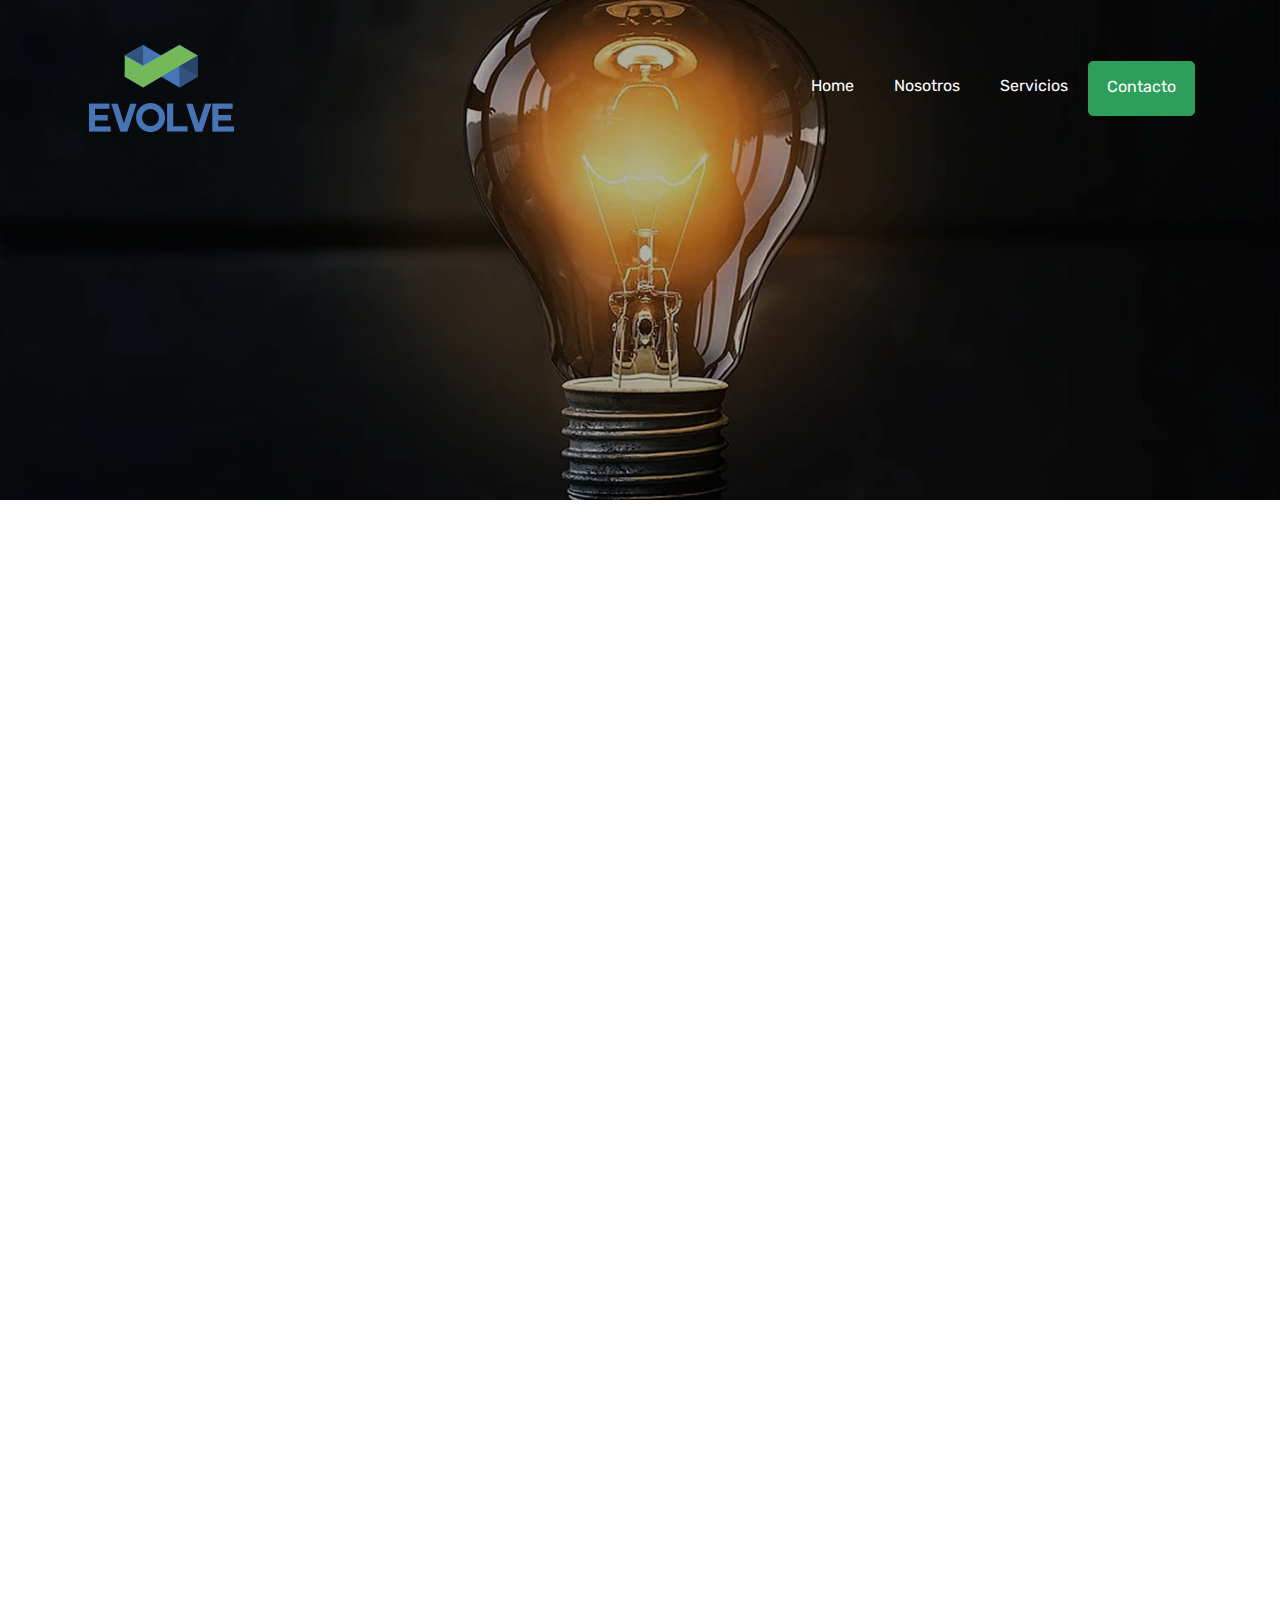
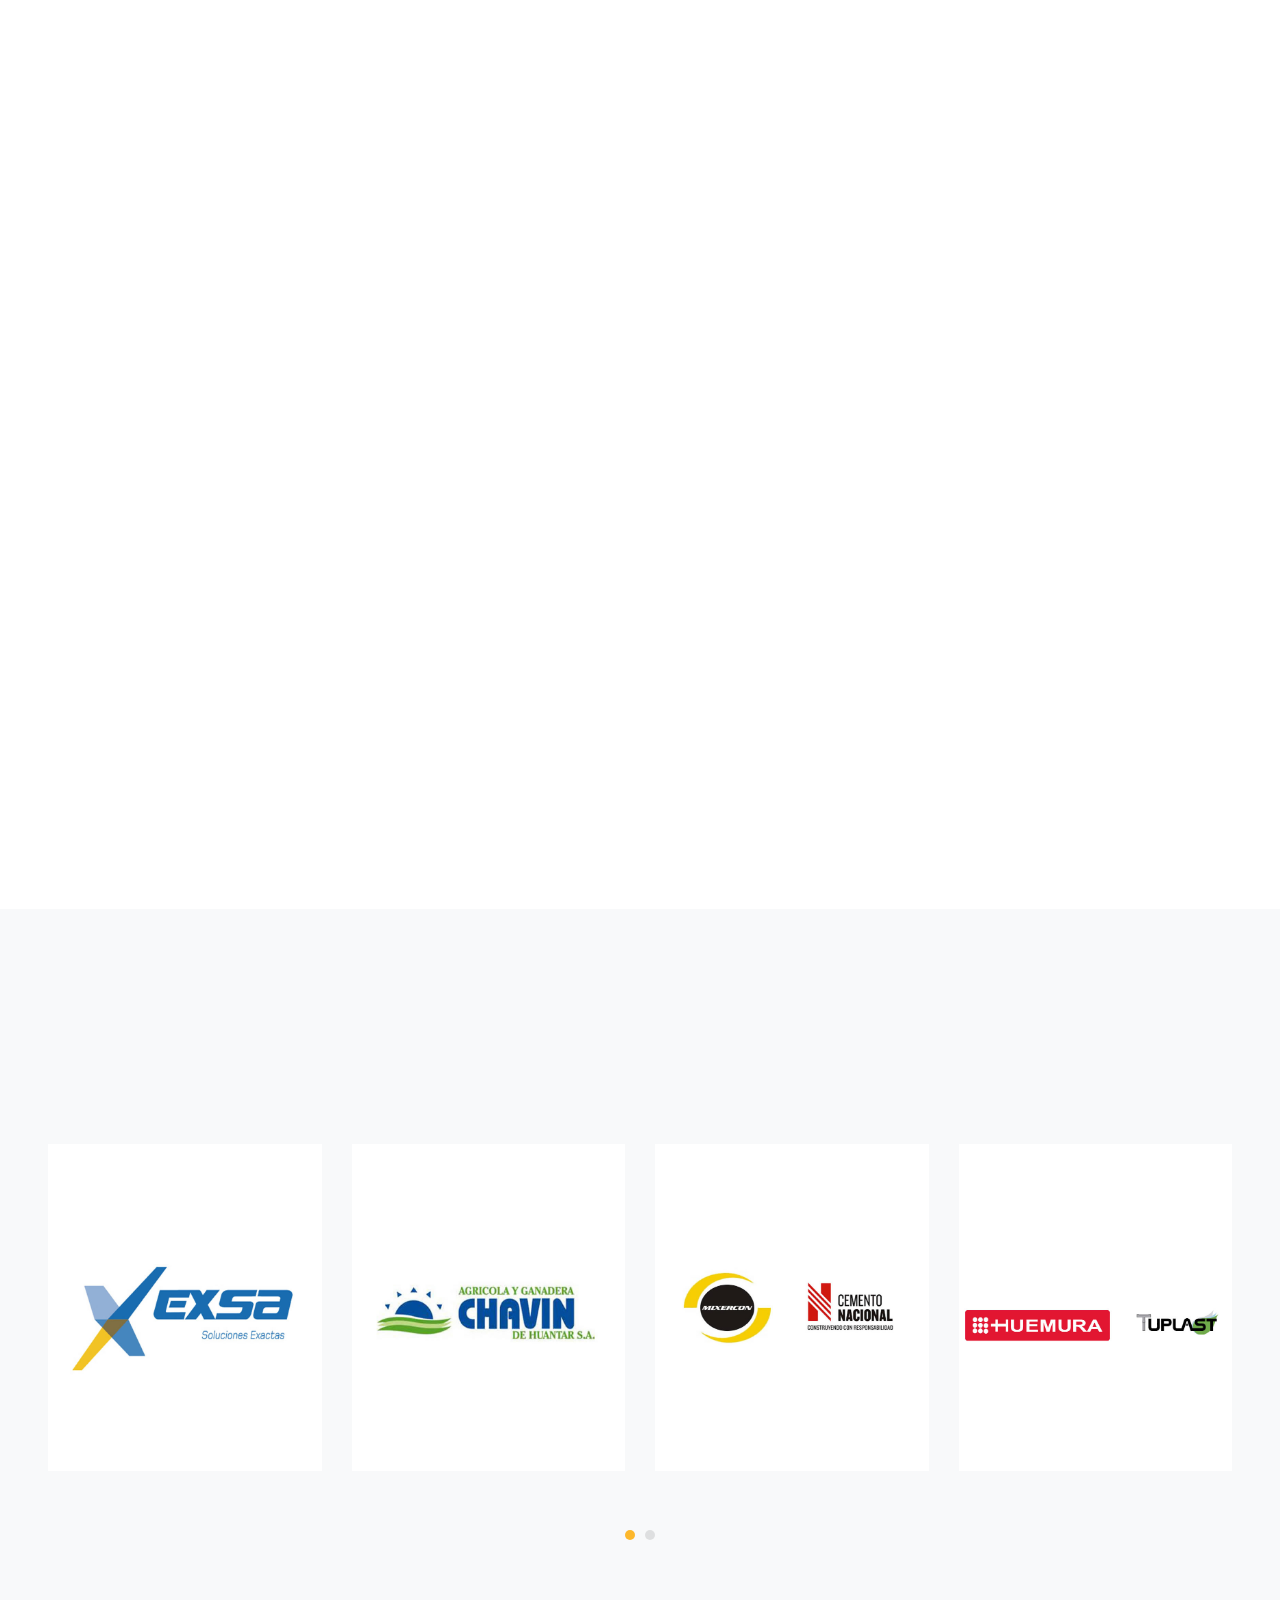
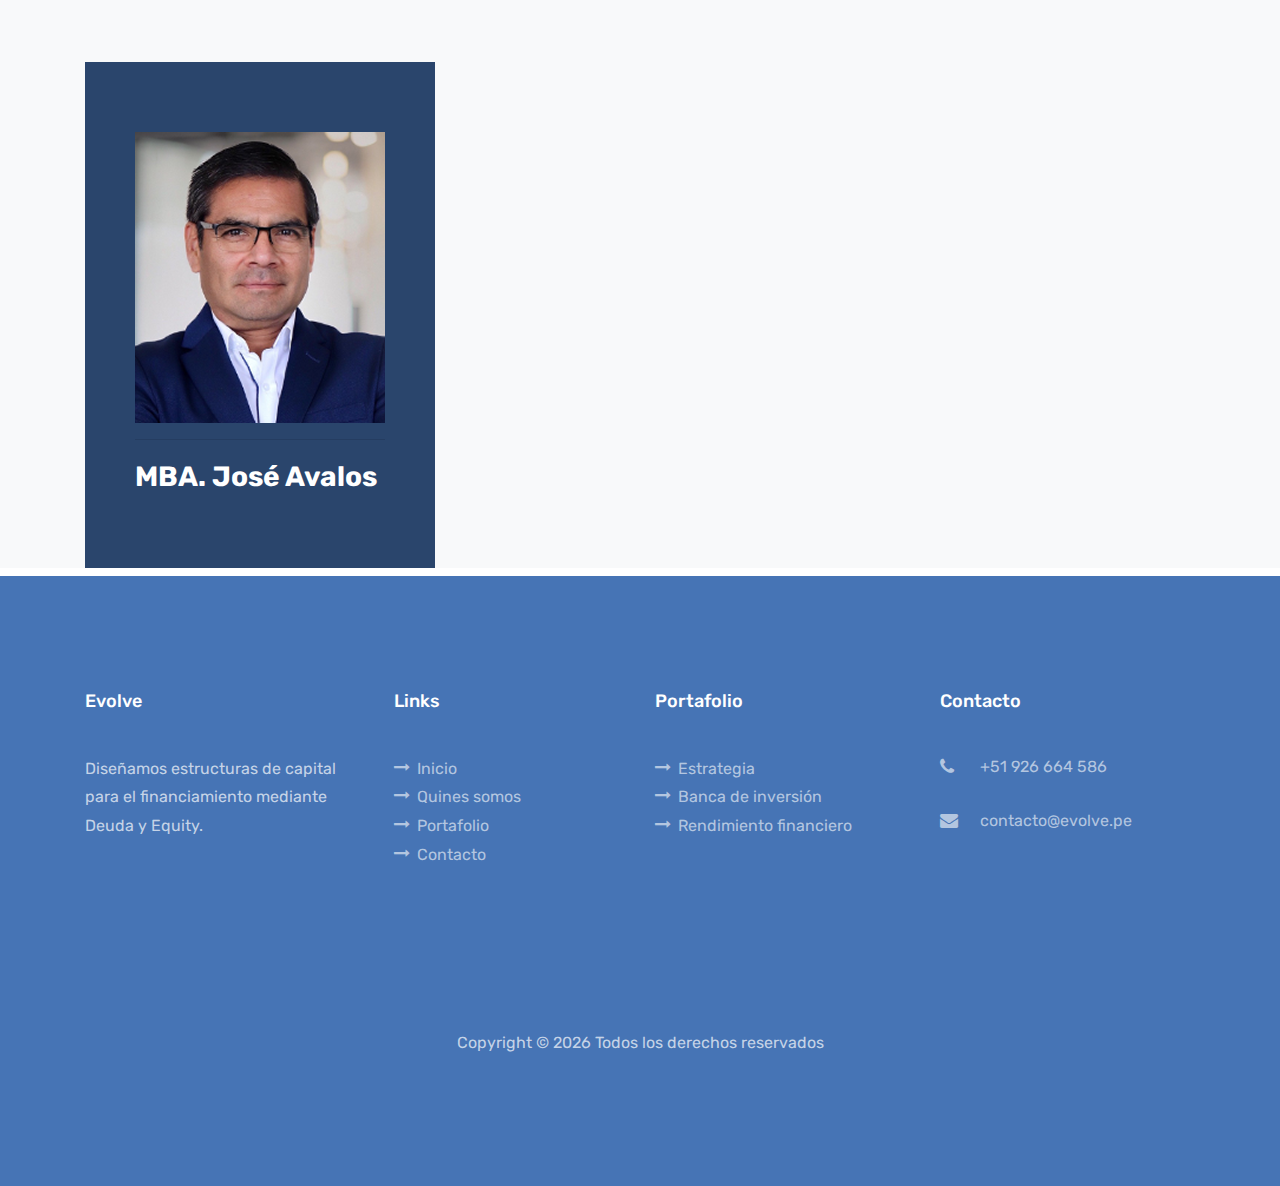
<file: estrategia.html>
<!DOCTYPE html>
<html lang="es">

<head>
    <title>Evolve</title>
    <meta charset="utf-8">
    <meta name="viewport" content="width=device-width, initial-scale=1, shrink-to-fit=no">

    <link href="https://fonts.googleapis.com/css?family=Rubik:300,400,500,700,900" rel="stylesheet">

    <link rel="stylesheet" href="css/open-iconic-bootstrap.min.css">
    <link rel="stylesheet" href="css/animate.css">
    <link href="https://cdn.jsdelivr.net/npm/bootstrap@5.0.2/dist/css/bootstrap.min.css" rel="stylesheet"
        integrity="sha384-EVSTQN3/azprG1Anm3QDgpJLIm9Nao0Yz1ztcQTwFspd3yD65VohhpuuCOmLASjC" crossorigin="anonymous">
    <script src="https://cdn.jsdelivr.net/npm/bootstrap@5.0.2/dist/js/bootstrap.bundle.min.js"
        integrity="sha384-MrcW6ZMFYlzcLA8Nl+NtUVF0sA7MsXsP1UyJoMp4YLEuNSfAP+JcXn/tWtIaxVXM"
        crossorigin="anonymous"></script>

    <link rel="stylesheet" href="css/owl.carousel.min.css">
    <link rel="stylesheet" href="css/owl.theme.default.min.css">
    <link rel="stylesheet" href="css/magnific-popup.css">
    <link rel="stylesheet" href="css/aos.css">
    <link rel="stylesheet" href="css/ionicons.min.css">
    <link rel="stylesheet" href="css/flaticon.css">
    <link rel="stylesheet" href="css/icomoon.css">
    <link rel="stylesheet" href="css/style.css">
</head>

<body>
    <nav class="navbar navbar-expand-lg navbar-dark ftco_navbar bg-dark ftco-navbar-light" id="ftco-navbar">
        <div class="container">
            <a class="navbar-brand" href="/">
                <img src="images/logo.png" alt="Logo Evolve">
            </a>
            <button class="navbar-toggler js-fh5co-nav-toggle fh5co-nav-toggle" type="button" data-toggle="collapse"
                data-target="#ftco-nav" aria-controls="ftco-nav" aria-expanded="false" aria-label="Toggle navigation">
                <span class="oi oi-menu"></span> Menu
            </button>
            <div class="collapse navbar-collapse">
                <ul class="navbar-nav nav ml-auto">
                    <li class="nav-item"><a href="/index.html" class="nav-link">Home</a></li>
                    <li class="nav-item"><a href="/index.html#about" class="nav-link"
                            data-nav-section="about"><span>Nosotros</span></a></li>
                    <li class="nav-item"><a href="#" class="nav-link"
                            data-nav-section="projects"><span>Servicios</span></a></li>
                    <!-- <li class="nav-item"><a href="#" class="nav-link" data-nav-section="strategy"><span>Estrategia</span></a></li>
                    <li class="nav-item"><a href="#" class="nav-link" data-nav-section="testimony"><span>Banca de inversión</span></a></li> -->
                    <li class="nav-item cta"><a href="#" class="nav-link"
                            data-nav-section="contact"><span>Contacto</span></a></li>
                </ul>
            </div>
        </div>
    </nav>
    <section class="hero-wrap hero-wrap-2" style="background-image: url('images/bg_2.jpg');"
        data-stellar-background-ratio="0.5">
        <div class="overlay"></div>
        <div class="container">
            <div class="row no-gutters slider-text align-items-end justify-content-center">
                <div class="col-md-9 ftco-animate pb-5 text-center">
                    <h1 class="mb-3 bread">Estrategias</h1>
                    <p class="breadcrumbs">Comprendemos a cabalidad los negocios de nuestros clientes para brindar
                        soluciones personalizadas </p>
                </div>
            </div>
        </div>
    </section>
    <section class="ftco-section">
        <div class="container">
            <div class="row">

                <div class="col-lg-4 sidebar ftco-animate">
                    <div class="sidebar-box ftco-animate fixed-top">
                        <h2 class="heading-sidebar">Estrategias</h2>
                        <ul class="categories">
                            <li><a href="#plan-negocio">Estrategias de Portafolio de negocios</a></li>
                            <li><a href="#asignacion-estrategica">Asignación estratégica de recursos </a></li>
                            <li><a href="#industrial-design">Integración de estrategia y planificación </a></li>
                            <!-- <li><a href="#integracion-estrategica">Integración Estratégica y Planificación </a></li> -->
                        </ul>
                    </div>
                </div>
                <div class="col-lg-8 order-lg-last ftco-animate">
                    <div class="about-author p-4 bg-light mt-3">
                        <p class="text-justify">
                            Ayudamos a nuestros clientes a crear valor en su industria mediante la identificación de
                            oportunidades de crecimiento y expansión. Aprovechamos nuestra amplia experiencia y
                            conocimientos en diversos sectores económicos para reducir la incertidumbre y aumentar la
                            confianza en los procesos de toma de decisiones estratégicas.
                            <span id="dots">..</span>
                            <span id="more">
                                <br><br>
                                Evaluamos y dimensionamos la posición competitiva de cada industria para potenciar las
                                capacidades del portafolio de negocios y optimizar el rendimiento. Además, aseguramos
                                una asignación de capital eficiente y una integración estratégica sólida después de las
                                Fusiones y Adquisiciones (M&A), todo ello en un entorno de claridad estratégica y
                                planificación rigurosa.
                            </span>
                        </p>
                        <br>
                        <button class="btn btn-sm btn-primary" onclick="readMore(1)" id="readmore">Leer más</button>
                        <br>
                    </div>

                    <div class="about-author d-flex p-4 bg-light mt-3">
                        <div class="card" id="plan-negocio">
                            <img src="images/plan_estrategia.jpg" class="img-fluid"
                                alt="Plan de Negocios y Crecimiento">
                            <div class="card-body">
                                <h5 class="card-title">Estrategia de portafolio de negocios</h5>
                                <p class="card-text text-justify">
                                    Evaluamos las condiciones de la industria para capturar las oportunidades que ofrece
                                    el mercado y rediseñar la estrategia de crecimiento.<span id="dots-ie">...</span>
                                    <span id="more-ie">Desarrollamos planes de acción
                                        específicos para cada división de negocio con el objetivo de maximizar el
                                        rendimiento del portafolio y crecer a tasas superiores en su industria y sus
                                        competidores en el mediano y largo plazo, ademas mejorando su posición
                                        competitiva.</span>
                                    <br>
                                    <button class="btn btn-sm btn-primary" onclick="readMore(3)" id="readmore-ie">Leer
                                        más</button>
                                </p>
                            </div>
                        </div>
                    </div>
                    <div class="about-author d-flex p-4 bg-light">
                        <div class="card" id="asignacion-estrategica">
                            <img src="images/asignacion_estrategia.jpg" class="img-fluid"
                                alt="Asignación Estratégica de Recursos">
                            <div class="card-body">
                                <h5 class="card-title">Asignación Estratégica de Recursos</h5>
                                <p class="card-text text-justify">
                                    Evaluamos la asignación estratégica de recursos para continuar creando valor a los
                                    accionistas. La agilidad en proporcionar recursos de manera oportuna,<span
                                        id="dots-ae">...</span>

                                    <span id="more-ae">
                                        sistematizada
                                        y planificada hace posible construir una organización resistente a los cambios
                                        del
                                        entorno y capaz de adaptarse a las dinámicas del mercado, especialmente en
                                        tiempos
                                        difíciles. Identificamos y desarrollamos capacidades que impulsarán el
                                        crecimiento
                                        sostenible a largo plazo.
                                    </span><br>
                                    <button class="btn btn-sm btn-primary" onclick="readMore(2)" id="readmore-ae">Leer
                                        más</button>
                                </p>
                            </div>
                        </div>
                    </div>
                    <div class="about-author d-flex p-4 bg-light">
                        <div class="card" id="industrial-design">
                            <img src="images/industria-desing.jpg" class="img-fluid" alt="Industrial Design">
                            <div class="card-body">
                                <h5 class="card-title">Integración de estrategia y planificación</h5>
                                <p class="card-text text-justify">
                                    Fortalecemos el proceso de desarrollo estratégico mediante la planificación.
                                    Aplicamos técnicas avanzadas en el proceso de creación de valor<span
                                        id="dots-va">...</span>
                                    <span id="more-va">que facilita la
                                        claridad en la toma de decisiones audaces que luego son traducidas en acciones.
                                        El
                                        enfoque es optimizar los negocios existentes y explorar fuentes de ingreso
                                        adicionales de manera sostenible a largo plazo.</span>
                                    <br>
                                    <button class="btn btn-sm btn-primary" onclick="readMore(4)" id="readmore-va">Leer
                                        más</button>
                                </p>
                            </div>
                        </div>
                    </div>
                    <!-- <div class="about-author d-flex p-4 bg-light">
                        <div class="card" id="integracion-estrategica">
                            <img src="images/integracion-estrategica.jpg" class="img-fluid"
                                alt="Integración Estratégica y Planificación">
                            <div class="card-body">
                                <h5 class="card-title">Integración Estratégica y Planificación</h5>
                                <p class="card-text text-justify">
                                    Fortalecemos el proceso de desarrollo estratégico
                                    mediante la planificación.<span id="dots-ie">..</span>
                                    <span id="more-ie">Aplicamos técnicas avanzadas
                                        en la creación de valor permite brindar claridad en la toma
                                        de decisiones audaces que luego son traducidas en
                                        acciones. El enfoque es optimizar los negocios existentes
                                        y explorar el ingreso en áreas que generen nuevas fuentes
                                        de ingresos.</span><br>
                                    <button class="btn btn-sm btn-primary" onclick="readMore(3)" id="readmore-ie">Leer
                                        más</button>
                                </p>
                            </div>
                        </div>
                    </div> -->
                </div> <!-- .col-md-8 -->
            </div>
        </div>
    </section> <!-- .section -->
    <section class="ftco-section ftco-project bg-light" data-section="industria">
        <div class="container-fluid px-md-5">
            <div class="row justify-content-center pb-5">
                <div class="col-md-12 heading-section text-center ftco-animate">
                    <h2 class="mb-4">Clientes</h2>
                </div>
            </div>
            <div class="row">
                <div class="col-md-12 testimonial">
                    <div class="carousel-project owl-carousel">
                        <div class="item">
                            <div class="project">
                                <div class="img">
                                    <img src="images/exsa.jpg" class="img-fluid" alt="Exsa">
                                </div>
                            </div>
                        </div>
                        <div class="item">
                            <div class="project">
                                <div class="img">
                                    <img src="images/chavin.jpg" class="img-fluid" alt="Chavin">
                                </div>
                            </div>
                        </div>
                        <div class="item">
                            <div class="project">
                                <div class="img">
                                    <img src="images/mixercon.jpg" class="img-fluid" alt="Misercon">
                                </div>
                            </div>
                        </div>
                        <div class="item">
                            <div class="project">
                                <div class="img">
                                    <img src="images/huemura.jpg" class="img-fluid" alt="Huemura">
                                </div>
                            </div>
                        </div>
                        <div class="item">
                            <div class="project">
                                <div class="img">
                                    <img src="images/tasaOmega.jpg" class="img-fluid" alt="Tasa Omega">
                                </div>
                            </div>
                        </div>
                        <div class="item">
                            <div class="project">
                                <div class="img">
                                    <img src="images/calsur.jpg" class="img-fluid" alt="Calsur">
                                </div>
                            </div>
                        </div>
                    </div>
                </div>
            </div>
        </div>
    </section>
    <!-- EJECUTIVO -->
    <section class="ftco-counter img ftco-section ftco-no-pt ftco-no-pb bg-light" id="investment-banking"
        data-section="investment-banking">
        <div class="container">
            <div class="row d-flex mb-2">
                <div class="col-md-6 col-lg-4 d-flex">
                    <div class="img d-flex align-self-stretch align-items-center" style="background-color: #4674B5;">
                        <div class="request-quote py-5">
                            <div class="py-2">
                                <img src="images/jose_avalos.png" alt="MBA. José Avalos">
                                <hr>
                                <h3>MBA. José Avalos</h3>
                            </div>
                        </div>
                    </div>
                </div>
                <div class="col-md-6 col-lg-8 pl-lg-5 py-5">
                    <div class="row justify-content-start pb-3">
                        <div class="col-md-12 heading-section ftco-animate">
                            <h2 class="mb-4">Equipo Ejecutivo</h2>
                            <h4>Ayudamos a obtener resultados superiores en la industria.</h4>
                            <p class="text-justify">
                                Experiencia en empresas locales y corporaciones globales en
                                diversas industrias, mejora del rendimiento económico y el uso de
                                capital a través de transformación financiera y la identificación de
                                oportunidades de valor.<br><br>
                                Estructuración financiera en deuda y capital mediante estrategias
                                de creación de valor en M&A, Spin Off, Joint Venture, Project
                                Finance, levantamiento de capital en mercados bursátiles,
                                emisiones en la BVL - MAV y la relación con inversionistas.<br><br>
                                Director de empresas, docente de post grado. Expositor y
                                panelista
                            </p>
                        </div>
                    </div>
                </div>
            </div>
        </div>
    </section>
    <footer class="ftco-footer ftco-section">
        <div class="container">
            <div class="row mb-5">
                <div class="col-md">
                    <div class="ftco-footer-widget mb-4">
                        <h2 class="ftco-heading-2">Evolve</h2>
                        <p>Diseñamos estructuras de capital para el financiamiento mediante Deuda y Equity.</p>
                        <ul class="ftco-footer-social list-unstyled float-md-left float-lft mt-5">
                            <li class="ftco-animate"><a href="#"><span class="icon-twitter"></span></a></li>
                            <li class="ftco-animate"><a href="#"><span class="icon-facebook"></span></a></li>
                            <li class="ftco-animate"><a href="#"><span class="icon-instagram"></span></a></li>
                        </ul>
                    </div>
                </div>
                <div class="col-md">
                    <div class="ftco-footer-widget mb-4 ml-md-4">
                        <h2 class="ftco-heading-2">Links</h2>
                        <ul class="list-unstyled">
                            <li><a href="/demo3.html"><span class="icon-long-arrow-right mr-2"></span>Inicio</a></li>
                            <li><a href="#"><span class="icon-long-arrow-right mr-2"></span>Quines somos</a></li>
                            <li><a href="#"><span class="icon-long-arrow-right mr-2"></span>Portafolio</a></li>
                            <li><a href="#"><span class="icon-long-arrow-right mr-2"></span>Contacto</a></li>
                        </ul>
                    </div>
                </div>
                <div class="col-md">
                    <div class="ftco-footer-widget mb-4">
                        <h2 class="ftco-heading-2">Portafolio</h2>
                        <ul class="list-unstyled">
                            <li><a href="#strategy"><span class="icon-long-arrow-right mr-2"></span>Estrategia</a></li>
                            <li><a href="#investment-banking"><span class="icon-long-arrow-right mr-2"></span>Banca de
                                    inversión</a></li>
                            <li><a href="#financial-performance"><span
                                        class="icon-long-arrow-right mr-2"></span>Rendimiento financiero</a></li>
                        </ul>
                    </div>
                </div>
                <div class="col-md">
                    <div class="ftco-footer-widget mb-4">
                        <h2 class="ftco-heading-2">Contacto</h2>
                        <div class="block-23 mb-3">
                            <ul>
                                <li><a href="#"><span class="icon icon-phone"></span><span class="text">+51 926 664
                                            586</span></a></li>
                                <li><a href="#"><span class="icon icon-envelope"></span><span
                                            class="text">contacto@evolve.pe</span></a></li>
                            </ul>
                        </div>
                    </div>
                </div>
            </div>
            <div class="row">
                <div class="col-md-12 text-center">
                    <p>
                        Copyright &copy;
                        <script>document.write(new Date().getFullYear());</script> Todos los derechos reservados
                    </p>
                </div>
            </div>
        </div>
    </footer>
    <!-- loader -->
    <div id="ftco-loader" class="show fullscreen"><svg class="circular" width="48px" height="48px">
            <circle class="path-bg" cx="24" cy="24" r="22" fill="none" stroke-width="4" stroke="#eeeeee" />
            <circle class="path" cx="24" cy="24" r="22" fill="none" stroke-width="4" stroke-miterlimit="10"
                stroke="#F96D00" />
        </svg></div>
    <script src="js/jquery.min.js"></script>
    <script src="js/jquery-migrate-3.0.1.min.js"></script>
    <script src="js/popper.min.js"></script>
    <script src="js/bootstrap.min.js"></script>
    <script src="js/jquery.easing.1.3.js"></script>
    <script src="js/jquery.waypoints.min.js"></script>
    <script src="js/jquery.stellar.min.js"></script>
    <script src="js/owl.carousel.min.js"></script>
    <script src="js/jquery.magnific-popup.min.js"></script>
    <script src="js/aos.js"></script>
    <script src="js/jquery.animateNumber.min.js"></script>
    <script src="js/scrollax.min.js"></script>
    <script src="js/main.js"></script>
</body>

</html>
</file>
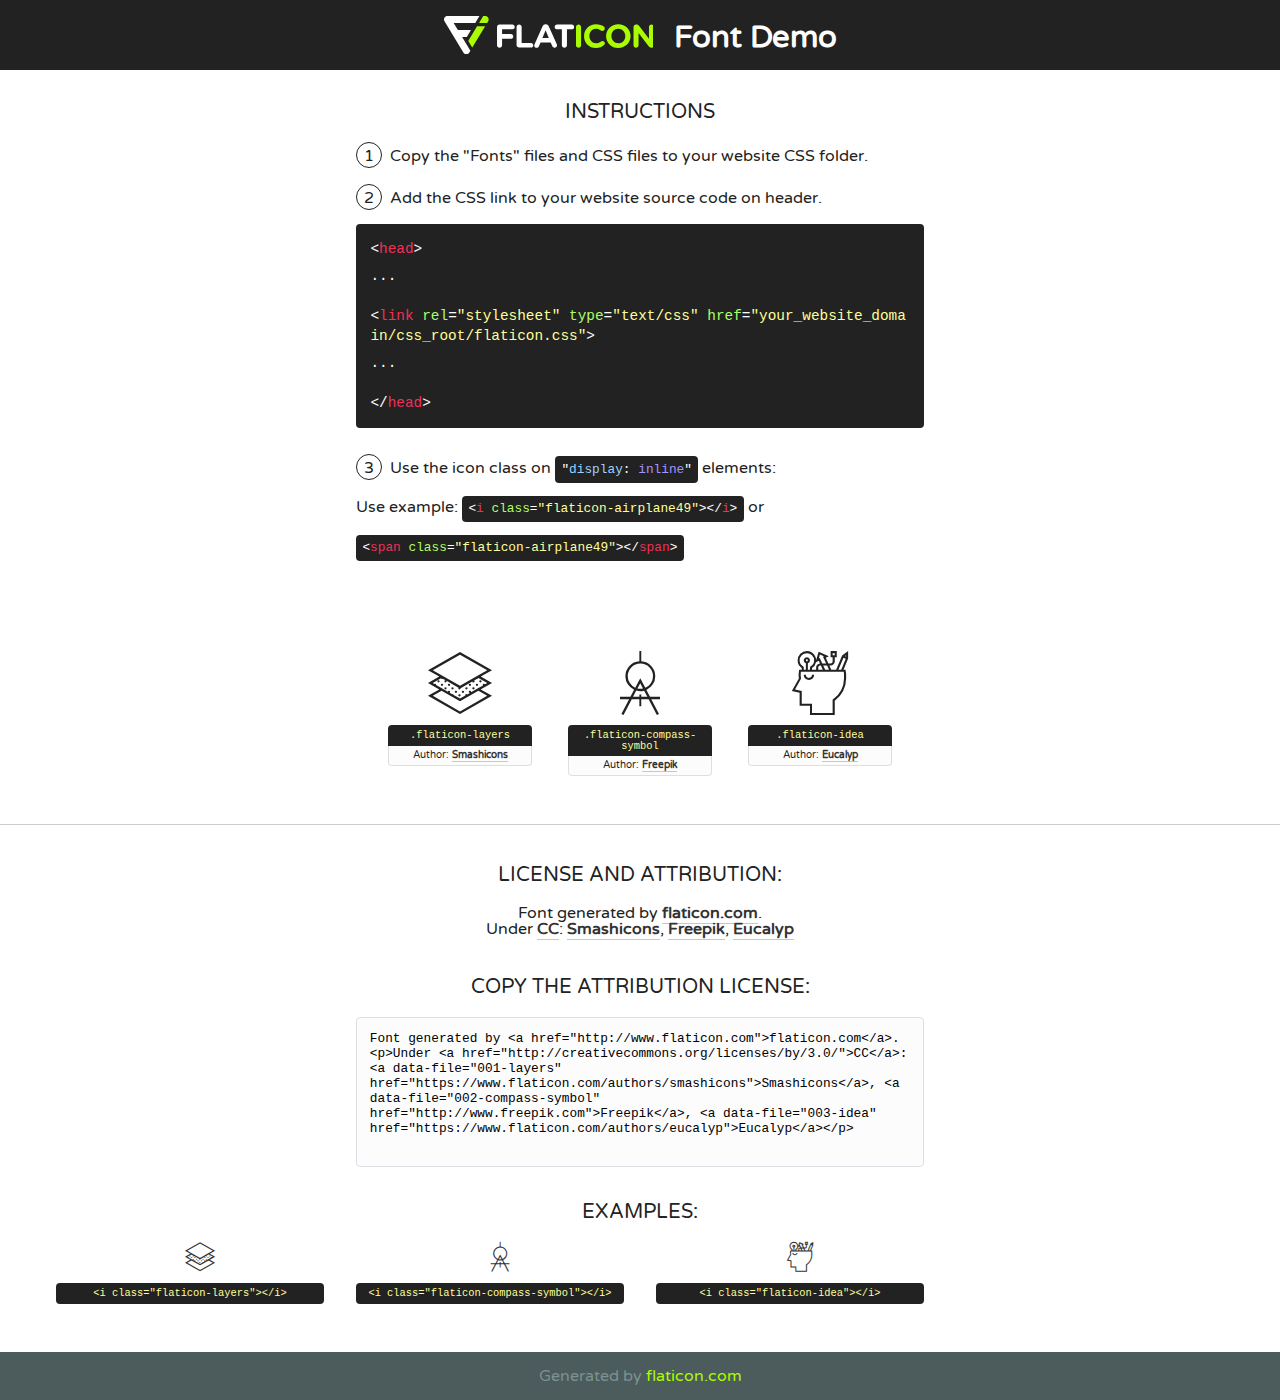
<file: fonts/flaticon/font/flaticon.html>
<!DOCTYPE html>
<!--
  Flaticon icon font: Flaticon
  Creation date: 06/10/2018 08:32
-->
<html>
<!DOCTYPE html>
<html>

<head>
    <title>Flaticon WebFont</title>
    <link href="http://fonts.googleapis.com/css?family=Varela+Round" rel="stylesheet" type="text/css" />
    <link rel="stylesheet" type="text/css" href="flaticon.css">
    <meta charset="UTF-8">
    <style>
    html, body, div, span, applet, object, iframe,
    h1, h2, h3, h4, h5, h6, p, blockquote, pre,
    a, abbr, acronym, address, big, cite, code,
    del, dfn, em, img, ins, kbd, q, s, samp,
    small, strike, strong, sub, sup, tt, var,
    b, u, i, center,
    dl, dt, dd, ol, ul, li,
    fieldset, form, label, legend,
    table, caption, tbody, tfoot, thead, tr, th, td,
    article, aside, canvas, details, embed, 
    figure, figcaption, footer, header, hgroup, 
    menu, nav, output, ruby, section, summary,
    time, mark, audio, video {
        margin: 0;
        padding: 0;
        border: 0;
        font-size: 100%;
        font: inherit;
        vertical-align: baseline;
    }
    /* HTML5 display-role reset for older browsers */
    article, aside, details, figcaption, figure, 
    footer, header, hgroup, menu, nav, section {
        display: block;
    }
    body {
        line-height: 1;
    }
    ol, ul {
        list-style: none;
    }
    blockquote, q {
        quotes: none;
    }
    blockquote:before, blockquote:after,
    q:before, q:after {
        content: '';
        content: none;
    }
    table {
        border-collapse: collapse;
        border-spacing: 0;
    }
    body {
        font-family: 'Varela Round', Helvetica, Arial, sans-serif;
        font-size: 16px;
        color: #222;
    }
    a {
        color: #333;
        border-bottom: 1px solid #a9fd00;
        font-weight: bold;
        text-decoration: none;
    }
    * {
        -moz-box-sizing: border-box;
        -webkit-box-sizing: border-box;
        box-sizing: border-box;
        margin: 0;
        padding: 0;
    }
    [class^="flaticon-"]:before, [class*=" flaticon-"]:before, [class^="flaticon-"]:after, [class*=" flaticon-"]:after {
        font-family: Flaticon;
        font-size: 30px;
        font-style: normal;
        margin-left: 20px;
        color: #333;
    }
    .wrapper {
        max-width: 600px;
        margin: auto;
        padding: 0 1em;
    }
    .title {
        font-size: 1.25em;
        text-align: center;
        margin-bottom: 1em;
        text-transform: uppercase;
    }
    header {
        text-align: center;
        background-color: #222;
        color: #fff;
        padding: 1em;
    }
    header .logo {
        width: 210px;
        height: 38px;
        display: inline-block;
        vertical-align: middle;
        margin-right: 1em;
        border: none;
    }
    header strong {
        font-size: 1.95em;
        font-weight: bold;
        vertical-align: middle;
        margin-top: 5px;
        display: inline-block;
    }
    .demo {
        margin: 2em auto;
        line-height: 1.25em;
    }
    .demo ul li {
        margin-bottom: 1em;
    }
    .demo ul li .num {
        color: #222;
        border-radius: 20px;
        display: inline-block;
        width: 26px;
        padding: 3px;
        height: 26px;
        text-align: center;
        margin-right: 0.5em;
        border: 1px solid #222;
    }
    .demo ul li code {
        background-color: #222;
        border-radius: 4px;
        padding: 0.25em 0.5em;
        display: inline-block;
        color: #fff;
        font-family: Consolas,Monaco,Lucida Console,Liberation Mono,DejaVu Sans Mono,Bitstream Vera Sans Mono,Courier New, monospace;
        font-weight: lighter;
        margin-top: 1em;
        font-size: 0.8em;
        word-break: break-all;
    }
    .demo ul li code.big {
        padding: 1em;
        font-size: 0.9em;
    }
    .demo ul li code .red {
        color: #EF3159;
    }
    .demo ul li code .green {
        color: #ACFF65;
    }
    .demo ul li code .yellow {
        color: #FFFF99;
    }
    .demo ul li code .blue {
        color: #99D3FF;
    }
    .demo ul li code .purple {
        color: #A295FF;
    }
    .demo ul li code .dots {
        margin-top: 0.5em;
        display: block;
    }
    #glyphs {
        border-bottom: 1px solid #ccc;
        padding: 2em 0;
        text-align: center;
    }
    .glyph {
        display: inline-block;
        width: 9em;
        margin: 1em;
        text-align: center;
        vertical-align: top;
        background: #FFF;
    }
    .glyph .glyph-icon {
        padding: 10px;
        display: block;
        font-family:"Flaticon";
        font-size: 64px;
        line-height: 1;
    }
    .glyph .glyph-icon:before {
        font-size: 64px;
        color: #222;
        margin-left: 0;
    }
    .class-name {
        font-size: 0.65em;
        background-color: #222;
        color: #fff;
        border-radius: 4px 4px 0 0;
        padding: 0.5em;
        color: #FFFF99;
        font-family: Consolas,Monaco,Lucida Console,Liberation Mono,DejaVu Sans Mono,Bitstream Vera Sans Mono,Courier New, monospace;
    }
    .author-name {
        font-size: 0.6em;
        background-color: #fcfcfd;
        border: 1px solid #DEDEE4;
        border-top: 0;
        border-radius: 0 0 4px 4px;
        padding: 0.5em;
    }
    .class-name:last-child {
        font-size: 10px;
        color:#888;
    }
    .class-name:last-child a {
        font-size: 10px;
        color:#555;
    }
    .class-name:last-child a:hover {
        color:#a9fd00;
    }
    .glyph > input {
        display: block;
        width: 100px;
        margin: 5px auto;
        text-align: center;
        font-size: 12px;
        cursor: text;
    }
    .glyph > input.icon-input {
        font-family:"Flaticon";
        font-size: 16px;
        margin-bottom: 10px;
    }
    .attribution .title {
        margin-top: 2em;
    }
    .attribution textarea {
        background-color: #fcfcfd;
        padding: 1em;
        border: none;
        box-shadow: none;
        border: 1px solid #DEDEE4;
        border-radius: 4px;
        resize: none;
        width: 100%;
        height: 150px;
        font-size: 0.8em;
        font-family: Consolas,Monaco,Lucida Console,Liberation Mono,DejaVu Sans Mono,Bitstream Vera Sans Mono,Courier New, monospace;
        -webkit-appearance: none;
    }
    .iconsuse {
        margin: 2em auto;
        text-align: center;
        max-width: 1200px;
    }
    .iconsuse:after {
        content: '';
        display: table;
        clear: both;
    }
    .iconsuse .image {
        float: left;
        width: 25%;
        padding: 0 1em;
    }
    .iconsuse .image p {
        margin-bottom: 1em;
    }
    .iconsuse .image span {
        display: block;
        font-size: 0.65em;
        background-color: #222;
        color: #fff;
        border-radius: 4px;
        padding: 0.5em;
        color: #FFFF99;
        margin-top: 1em;
        font-family: Consolas,Monaco,Lucida Console,Liberation Mono,DejaVu Sans Mono,Bitstream Vera Sans Mono,Courier New, monospace;
    }
    #footer {
        text-align: center;
        background-color: #4C5B5C;
        color: #7c9192;
        padding: 1em;
    }
    #footer a {
        border: none;
        color: #a9fd00;
        font-weight: normal;
    }
    @media (max-width: 960px) {
        .iconsuse .image {
            width: 50%;
        }
    }
    @media (max-width: 560px) {
        .iconsuse .image {
            width: 100%;
        }
    }
    </style>
</head>

<body class="characters-off">

    <header>
        <a href="http://www.flaticon.com" target="_blank" class="logo">
            <svg version="1.1" xmlns="http://www.w3.org/2000/svg" xmlns:xlink="http://www.w3.org/1999/xlink" xmlns:a="http://ns.adobe.com/AdobeSVGViewerExtensions/3.0/" viewBox="0 0 560.875 102.036" enable-background="new 0 0 560.875 102.036" xml:space="preserve">
                <defs>
                </defs>
                <g>
                    <g class="letters">
                        <path fill="#ffffff" d="M141.596,29.675c0-3.777,2.985-6.767,6.764-6.767h34.438c3.426,0,6.15,2.728,6.15,6.15
                        c0,3.43-2.724,6.149-6.15,6.149h-27.674v13.091h23.719c3.429,0,6.151,2.724,6.151,6.15c0,3.43-2.723,6.149-6.151,6.149h-23.719
                        v17.574c0,3.773-2.986,6.761-6.764,6.761c-3.779,0-6.764-2.989-6.764-6.761V29.675z"></path>
                        <path fill="#ffffff" d="M193.844,29.149c0-3.781,2.985-6.767,6.764-6.767c3.776,0,6.763,2.985,6.763,6.767v42.957h25.039
                        c3.426,0,6.149,2.726,6.149,6.153c0,3.425-2.723,6.15-6.149,6.15h-31.802c-3.779,0-6.764-2.986-6.764-6.768V29.149z"></path>
                        <path fill="#ffffff" d="M241.891,75.71l21.438-48.407c1.492-3.341,4.215-5.357,7.906-5.357h0.792
                        c3.686,0,6.323,2.017,7.815,5.357l21.439,48.407c0.436,0.967,0.701,1.845,0.701,2.723c0,3.602-2.809,6.501-6.414,6.501
                        c-3.161,0-5.269-1.845-6.499-4.655l-4.132-9.661h-27.059l-4.301,10.102c-1.144,2.631-3.426,4.214-6.237,4.214
                        c-3.517,0-6.24-2.81-6.24-6.325C241.1,77.64,241.451,76.677,241.891,75.71z M279.932,58.666l-8.521-20.297l-8.526,20.297H279.932
                        z"></path>
                        <path fill="#ffffff" d="M314.864,35.387H301.86c-3.429,0-6.239-2.813-6.239-6.238c0-3.429,2.811-6.24,6.239-6.24h39.533
                        c3.426,0,6.237,2.811,6.237,6.24c0,3.425-2.811,6.238-6.237,6.238h-13.001v42.785c0,3.773-2.99,6.761-6.764,6.761
                        c-3.779,0-6.764-2.989-6.764-6.761V35.387z"></path>
                        <path fill="#A9FD00" d="M352.615,29.149c0-3.781,2.985-6.767,6.767-6.767c3.774,0,6.761,2.985,6.761,6.767v49.024
                        c0,3.773-2.987,6.761-6.761,6.761c-3.781,0-6.767-2.989-6.767-6.761V29.149z"></path>
                        <path fill="#A9FD00" d="M374.132,53.836v-0.179c0-17.481,13.178-31.801,32.065-31.801c9.22,0,15.459,2.458,20.557,6.238
                        c1.402,1.054,2.637,2.985,2.637,5.357c0,3.692-2.985,6.59-6.681,6.59c-1.845,0-3.071-0.702-4.044-1.319
                        c-3.776-2.813-7.729-4.393-12.562-4.393c-10.364,0-17.831,8.611-17.831,19.154v0.173c0,10.542,7.291,19.329,17.831,19.329
                        c5.715,0,9.492-1.756,13.359-4.834c1.049-0.874,2.458-1.491,4.039-1.491c3.429,0,6.325,2.813,6.325,6.236
                        c0,2.106-1.056,3.78-2.282,4.834c-5.539,4.834-12.036,7.733-21.878,7.733C387.572,85.464,374.132,71.493,374.132,53.836z"></path>
                        <path fill="#A9FD00" d="M433.009,53.836v-0.179c0-17.481,13.79-31.801,32.766-31.801c18.981,0,32.592,14.143,32.592,31.628v0.173
                        c0,17.483-13.785,31.807-32.769,31.807C446.625,85.464,433.009,71.32,433.009,53.836z M484.224,53.836v-0.179
                        c0-10.539-7.725-19.326-18.626-19.326c-10.893,0-18.449,8.611-18.449,19.154v0.173c0,10.542,7.73,19.329,18.626,19.329
                        C476.676,72.986,484.224,64.378,484.224,53.836z"></path>
                        <path fill="#A9FD00" d="M506.233,29.321c0-3.774,2.99-6.763,6.767-6.763h1.401c3.252,0,5.183,1.583,7.029,3.953l26.093,34.265
                        V29.059c0-3.692,2.99-6.677,6.681-6.677c3.683,0,6.671,2.985,6.671,6.677v48.934c0,3.78-2.987,6.765-6.764,6.765h-0.436
                        c-3.257,0-5.188-1.581-7.034-3.953l-27.056-35.492v32.944c0,3.687-2.985,6.676-6.678,6.676c-3.683,0-6.673-2.989-6.673-6.676
                        V29.321z"></path>
                    </g>
                    <g class="insignia">
                        <path fill="#ffffff" d="M48.372,56.137h12.517l11.156-18.537H37.186L25.688,18.539h57.825L94.668,0H9.271
                        C5.925,0,2.842,1.801,1.198,4.716c-1.644,2.907-1.593,6.482,0.134,9.343l50.38,83.501c1.678,2.781,4.689,4.476,7.938,4.476
                        c3.246,0,6.257-1.695,7.935-4.476l2.898-4.804L48.372,56.137z"></path>
                        <g class="i">
                            <path fill="#A9FD00" d="M93.575,18.539h0.031v0.004l21.652,0.004l2.705-4.488c1.727-2.861,1.778-6.436,0.133-9.343
                            C116.454,1.801,113.371,0,110.026,0h-5.294L93.575,18.539z"></path>
                            <polygon fill="#A9FD00" points="88.291,27.356 64.725,66.486 75.519,84.404 109.942,27.356"></polygon>
                        </g>
                    </g>
                </g>
            </svg>
        </a>
        <strong>Font Demo</strong>
    </header>


    <section class="demo wrapper">

        <p class="title">Instructions</p>

        <ul>
            <li>
                <span class="num">1</span>Copy the "Fonts" files and CSS files to your website CSS folder.
            </li>
            <li>
                <span class="num">2</span>Add the CSS link to your website source code on header.
                <code class="big">
                    &lt;<span class="red">head</span>&gt;
                    <br/><span class="dots">...</span>
                    <br/>&lt;<span class="red">link</span> <span class="green">rel</span>=<span class="yellow">"stylesheet"</span> <span class="green">type</span>=<span class="yellow">"text/css"</span> <span class="green">href</span>=<span class="yellow">"your_website_domain/css_root/flaticon.css"</span>&gt;
                    <br/><span class="dots">...</span>
                    <br/>&lt;/<span class="red">head</span>&gt;
                </code>
            </li>

            <li>
                <p>
                    <span class="num">3</span>Use the icon class on <code>"<span class="blue">display</span>:<span class="purple"> inline</span>"</code> elements:
                    <br />
                    Use example: <code>&lt;<span class="red">i</span> <span class="green">class</span>=<span class="yellow">&quot;flaticon-airplane49&quot;</span>&gt;&lt;/<span class="red">i</span>&gt;</code> or <code>&lt;<span class="red">span</span> <span class="green">class</span>=<span class="yellow">&quot;flaticon-airplane49&quot;</span>&gt;&lt;/<span class="red">span</span>&gt;</code>
            </li>
        </ul>

    </section>




   <section id="glyphs">          
    
      
        <div class="glyph"><div class="glyph-icon flaticon-layers"></div>
            <div class="class-name">.flaticon-layers</div>
            <div class="author-name">Author: <a data-file="001-layers" href="https://www.flaticon.com/authors/smashicons">Smashicons</a> </div> 
        </div>        
        
        <div class="glyph"><div class="glyph-icon flaticon-compass-symbol"></div>
            <div class="class-name">.flaticon-compass-symbol</div>
            <div class="author-name">Author: <a data-file="002-compass-symbol" href="http://www.freepik.com">Freepik</a> </div> 
        </div>        
        
        <div class="glyph"><div class="glyph-icon flaticon-idea"></div>
            <div class="class-name">.flaticon-idea</div>
            <div class="author-name">Author: <a data-file="003-idea" href="https://www.flaticon.com/authors/eucalyp">Eucalyp</a> </div> 
        </div>        
        

    </section>



    <section class="attribution wrapper"   style="text-align:center;">

      <div class="title">License and attribution:</div><div class="attrDiv">Font generated by <a href="http://www.flaticon.com">flaticon.com</a>. <div><p>Under <a href="http://creativecommons.org/licenses/by/3.0/">CC</a>: <a data-file="001-layers" href="https://www.flaticon.com/authors/smashicons">Smashicons</a>, <a data-file="002-compass-symbol" href="http://www.freepik.com">Freepik</a>, <a data-file="003-idea" href="https://www.flaticon.com/authors/eucalyp">Eucalyp</a></p>  </div>
      </div>
      <div class="title">Copy the Attribution License:</div>

    <textarea onclick="this.focus();this.select();">Font generated by &lt;a href=&quot;http://www.flaticon.com&quot;&gt;flaticon.com&lt;/a&gt;. <p>Under <a href="http://creativecommons.org/licenses/by/3.0/">CC</a>: <a data-file="001-layers" href="https://www.flaticon.com/authors/smashicons">Smashicons</a>, <a data-file="002-compass-symbol" href="http://www.freepik.com">Freepik</a>, <a data-file="003-idea" href="https://www.flaticon.com/authors/eucalyp">Eucalyp</a></p>  
     </textarea>

    </section>

    <section class="iconsuse">

          <div class="title">Examples:</div>            
             
            <div class="image">
                <p>
                    <i class="glyph-icon flaticon-layers"></i> 
                    <span>&lt;i class=&quot;flaticon-layers&quot;&gt;&lt;/i&gt;</span>
                </p>
            </div>
            
            <div class="image">
                <p>
                    <i class="glyph-icon flaticon-compass-symbol"></i> 
                    <span>&lt;i class=&quot;flaticon-compass-symbol&quot;&gt;&lt;/i&gt;</span>
                </p>
            </div>
            
            <div class="image">
                <p>
                    <i class="glyph-icon flaticon-idea"></i> 
                    <span>&lt;i class=&quot;flaticon-idea&quot;&gt;&lt;/i&gt;</span>
                </p>
            </div>
                       
        </div>
                            
    </section>

<div id="footer">
    <div>Generated by <a href="http://www.flaticon.com">flaticon.com</a>
    </div>
</div>



</body>
</html>
</file>
<file: css/flaticon.css>
/*
  	Flaticon icon font: Flaticon
  	Creation date: 04/01/2019 13:45
  	*/


@font-face {
  font-family: "Flaticon";
  src: url("../fonts/flaticon/font/Flaticon.eot");
  src: url("../fonts/flaticon/font/Flaticon.eot?#iefix") format("embedded-opentype"),
       url("../fonts/flaticon/font/Flaticon.woff") format("woff"),
       url("../fonts/flaticon/font/Flaticon.ttf") format("truetype"),
       url("../fonts/flaticon/font/Flaticon.svg#Flaticon") format("svg");
  font-weight: normal;
  font-style: normal;
}

@media screen and (-webkit-min-device-pixel-ratio:0) {
  @font-face {
    font-family: "Flaticon";
    src: url("../fonts/flaticon/font/Flaticon.svg#Flaticon") format("svg");
  }
}

[class^="flaticon-"]:before, [class*=" flaticon-"]:before,
[class^="flaticon-"]:after, [class*=" flaticon-"]:after {   
  font-family: Flaticon;
  font-style: normal;
  font-weight: normal;
  font-variant: normal;
  text-transform: none;
  line-height: 1;

  /* Better Font Rendering =========== */
  -webkit-font-smoothing: antialiased;
  -moz-osx-font-smoothing: grayscale;
}

.flaticon-layers:before { content: "\f100"; }
.flaticon-compass-symbol:before { content: "\f101"; }
.flaticon-idea:before { content: "\f102"; }
</file>
<file: css/icomoon.css>
@font-face {
  font-family: 'icomoon';
  src:  url('../fonts/icomoon/icomoon.eot?6tt51o');
  src:  url('../fonts/icomoon/icomoon.eot?6tt51o#iefix') format('embedded-opentype'),
    url('../fonts/icomoon/icomoon.ttf?6tt51o') format('truetype'),
    url('../fonts/icomoon/icomoon.woff?6tt51o') format('woff'),
    url('../fonts/icomoon/icomoon.svg?6tt51o#icomoon') format('svg');
  font-weight: normal;
  font-style: normal;
}

[class^="icon-"], [class*=" icon-"] {
  /* use !important to prevent issues with browser extensions that change fonts */
  font-family: 'icomoon' !important;
  speak: none;
  font-style: normal;
  font-weight: normal;
  font-variant: normal;
  text-transform: none;
  line-height: 1;

  /* Better Font Rendering =========== */
  -webkit-font-smoothing: antialiased;
  -moz-osx-font-smoothing: grayscale;
}

.icon-asterisk:before {
  content: "\f069";
}
.icon-plus:before {
  content: "\f067";
}
.icon-question:before {
  content: "\f128";
}
.icon-minus:before {
  content: "\f068";
}
.icon-glass:before {
  content: "\f000";
}
.icon-music:before {
  content: "\f001";
}
.icon-search:before {
  content: "\f002";
}
.icon-envelope-o:before {
  content: "\f003";
}
.icon-heart:before {
  content: "\f004";
}
.icon-star:before {
  content: "\f005";
}
.icon-star-o:before {
  content: "\f006";
}
.icon-user:before {
  content: "\f007";
}
.icon-film:before {
  content: "\f008";
}
.icon-th-large:before {
  content: "\f009";
}
.icon-th:before {
  content: "\f00a";
}
.icon-th-list:before {
  content: "\f00b";
}
.icon-check:before {
  content: "\f00c";
}
.icon-close:before {
  content: "\f00d";
}
.icon-remove:before {
  content: "\f00d";
}
.icon-times:before {
  content: "\f00d";
}
.icon-search-plus:before {
  content: "\f00e";
}
.icon-search-minus:before {
  content: "\f010";
}
.icon-power-off:before {
  content: "\f011";
}
.icon-signal:before {
  content: "\f012";
}
.icon-cog:before {
  content: "\f013";
}
.icon-gear:before {
  content: "\f013";
}
.icon-trash-o:before {
  content: "\f014";
}
.icon-home:before {
  content: "\f015";
}
.icon-file-o:before {
  content: "\f016";
}
.icon-clock-o:before {
  content: "\f017";
}
.icon-road:before {
  content: "\f018";
}
.icon-download:before {
  content: "\f019";
}
.icon-arrow-circle-o-down:before {
  content: "\f01a";
}
.icon-arrow-circle-o-up:before {
  content: "\f01b";
}
.icon-inbox:before {
  content: "\f01c";
}
.icon-play-circle-o:before {
  content: "\f01d";
}
.icon-repeat:before {
  content: "\f01e";
}
.icon-rotate-right:before {
  content: "\f01e";
}
.icon-refresh:before {
  content: "\f021";
}
.icon-list-alt:before {
  content: "\f022";
}
.icon-lock:before {
  content: "\f023";
}
.icon-flag:before {
  content: "\f024";
}
.icon-headphones:before {
  content: "\f025";
}
.icon-volume-off:before {
  content: "\f026";
}
.icon-volume-down:before {
  content: "\f027";
}
.icon-volume-up:before {
  content: "\f028";
}
.icon-qrcode:before {
  content: "\f029";
}
.icon-barcode:before {
  content: "\f02a";
}
.icon-tag:before {
  content: "\f02b";
}
.icon-tags:before {
  content: "\f02c";
}
.icon-book:before {
  content: "\f02d";
}
.icon-bookmark:before {
  content: "\f02e";
}
.icon-print:before {
  content: "\f02f";
}
.icon-camera:before {
  content: "\f030";
}
.icon-font:before {
  content: "\f031";
}
.icon-bold:before {
  content: "\f032";
}
.icon-italic:before {
  content: "\f033";
}
.icon-text-height:before {
  content: "\f034";
}
.icon-text-width:before {
  content: "\f035";
}
.icon-align-left:before {
  content: "\f036";
}
.icon-align-center:before {
  content: "\f037";
}
.icon-align-right:before {
  content: "\f038";
}
.icon-align-justify:before {
  content: "\f039";
}
.icon-list:before {
  content: "\f03a";
}
.icon-dedent:before {
  content: "\f03b";
}
.icon-outdent:before {
  content: "\f03b";
}
.icon-indent:before {
  content: "\f03c";
}
.icon-video-camera:before {
  content: "\f03d";
}
.icon-image:before {
  content: "\f03e";
}
.icon-photo:before {
  content: "\f03e";
}
.icon-picture-o:before {
  content: "\f03e";
}
.icon-pencil:before {
  content: "\f040";
}
.icon-map-marker:before {
  content: "\f041";
}
.icon-adjust:before {
  content: "\f042";
}
.icon-tint:before {
  content: "\f043";
}
.icon-edit:before {
  content: "\f044";
}
.icon-pencil-square-o:before {
  content: "\f044";
}
.icon-share-square-o:before {
  content: "\f045";
}
.icon-check-square-o:before {
  content: "\f046";
}
.icon-arrows:before {
  content: "\f047";
}
.icon-step-backward:before {
  content: "\f048";
}
.icon-fast-backward:before {
  content: "\f049";
}
.icon-backward:before {
  content: "\f04a";
}
.icon-play:before {
  content: "\f04b";
}
.icon-pause:before {
  content: "\f04c";
}
.icon-stop:before {
  content: "\f04d";
}
.icon-forward:before {
  content: "\f04e";
}
.icon-fast-forward:before {
  content: "\f050";
}
.icon-step-forward:before {
  content: "\f051";
}
.icon-eject:before {
  content: "\f052";
}
.icon-chevron-left:before {
  content: "\f053";
}
.icon-chevron-right:before {
  content: "\f054";
}
.icon-plus-circle:before {
  content: "\f055";
}
.icon-minus-circle:before {
  content: "\f056";
}
.icon-times-circle:before {
  content: "\f057";
}
.icon-check-circle:before {
  content: "\f058";
}
.icon-question-circle:before {
  content: "\f059";
}
.icon-info-circle:before {
  content: "\f05a";
}
.icon-crosshairs:before {
  content: "\f05b";
}
.icon-times-circle-o:before {
  content: "\f05c";
}
.icon-check-circle-o:before {
  content: "\f05d";
}
.icon-ban:before {
  content: "\f05e";
}
.icon-arrow-left:before {
  content: "\f060";
}
.icon-arrow-right:before {
  content: "\f061";
}
.icon-arrow-up:before {
  content: "\f062";
}
.icon-arrow-down:before {
  content: "\f063";
}
.icon-mail-forward:before {
  content: "\f064";
}
.icon-share:before {
  content: "\f064";
}
.icon-expand:before {
  content: "\f065";
}
.icon-compress:before {
  content: "\f066";
}
.icon-exclamation-circle:before {
  content: "\f06a";
}
.icon-gift:before {
  content: "\f06b";
}
.icon-leaf:before {
  content: "\f06c";
}
.icon-fire:before {
  content: "\f06d";
}
.icon-eye:before {
  content: "\f06e";
}
.icon-eye-slash:before {
  content: "\f070";
}
.icon-exclamation-triangle:before {
  content: "\f071";
}
.icon-warning:before {
  content: "\f071";
}
.icon-plane:before {
  content: "\f072";
}
.icon-calendar:before {
  content: "\f073";
}
.icon-random:before {
  content: "\f074";
}
.icon-comment:before {
  content: "\f075";
}
.icon-magnet:before {
  content: "\f076";
}
.icon-chevron-up:before {
  content: "\f077";
}
.icon-chevron-down:before {
  content: "\f078";
}
.icon-retweet:before {
  content: "\f079";
}
.icon-shopping-cart:before {
  content: "\f07a";
}
.icon-folder:before {
  content: "\f07b";
}
.icon-folder-open:before {
  content: "\f07c";
}
.icon-arrows-v:before {
  content: "\f07d";
}
.icon-arrows-h:before {
  content: "\f07e";
}
.icon-bar-chart:before {
  content: "\f080";
}
.icon-bar-chart-o:before {
  content: "\f080";
}
.icon-twitter-square:before {
  content: "\f081";
}
.icon-facebook-square:before {
  content: "\f082";
}
.icon-camera-retro:before {
  content: "\f083";
}
.icon-key:before {
  content: "\f084";
}
.icon-cogs:before {
  content: "\f085";
}
.icon-gears:before {
  content: "\f085";
}
.icon-comments:before {
  content: "\f086";
}
.icon-thumbs-o-up:before {
  content: "\f087";
}
.icon-thumbs-o-down:before {
  content: "\f088";
}
.icon-star-half:before {
  content: "\f089";
}
.icon-heart-o:before {
  content: "\f08a";
}
.icon-sign-out:before {
  content: "\f08b";
}
.icon-linkedin-square:before {
  content: "\f08c";
}
.icon-thumb-tack:before {
  content: "\f08d";
}
.icon-external-link:before {
  content: "\f08e";
}
.icon-sign-in:before {
  content: "\f090";
}
.icon-trophy:before {
  content: "\f091";
}
.icon-github-square:before {
  content: "\f092";
}
.icon-upload:before {
  content: "\f093";
}
.icon-lemon-o:before {
  content: "\f094";
}
.icon-phone:before {
  content: "\f095";
}
.icon-square-o:before {
  content: "\f096";
}
.icon-bookmark-o:before {
  content: "\f097";
}
.icon-phone-square:before {
  content: "\f098";
}
.icon-twitter:before {
  content: "\f099";
}
.icon-facebook:before {
  content: "\f09a";
}
.icon-facebook-f:before {
  content: "\f09a";
}
.icon-github:before {
  content: "\f09b";
}
.icon-unlock:before {
  content: "\f09c";
}
.icon-credit-card:before {
  content: "\f09d";
}
.icon-feed:before {
  content: "\f09e";
}
.icon-rss:before {
  content: "\f09e";
}
.icon-hdd-o:before {
  content: "\f0a0";
}
.icon-bullhorn:before {
  content: "\f0a1";
}
.icon-bell-o:before {
  content: "\f0a2";
}
.icon-certificate:before {
  content: "\f0a3";
}
.icon-hand-o-right:before {
  content: "\f0a4";
}
.icon-hand-o-left:before {
  content: "\f0a5";
}
.icon-hand-o-up:before {
  content: "\f0a6";
}
.icon-hand-o-down:before {
  content: "\f0a7";
}
.icon-arrow-circle-left:before {
  content: "\f0a8";
}
.icon-arrow-circle-right:before {
  content: "\f0a9";
}
.icon-arrow-circle-up:before {
  content: "\f0aa";
}
.icon-arrow-circle-down:before {
  content: "\f0ab";
}
.icon-globe:before {
  content: "\f0ac";
}
.icon-wrench:before {
  content: "\f0ad";
}
.icon-tasks:before {
  content: "\f0ae";
}
.icon-filter:before {
  content: "\f0b0";
}
.icon-briefcase:before {
  content: "\f0b1";
}
.icon-arrows-alt:before {
  content: "\f0b2";
}
.icon-group:before {
  content: "\f0c0";
}
.icon-users:before {
  content: "\f0c0";
}
.icon-chain:before {
  content: "\f0c1";
}
.icon-link:before {
  content: "\f0c1";
}
.icon-cloud:before {
  content: "\f0c2";
}
.icon-flask:before {
  content: "\f0c3";
}
.icon-cut:before {
  content: "\f0c4";
}
.icon-scissors:before {
  content: "\f0c4";
}
.icon-copy:before {
  content: "\f0c5";
}
.icon-files-o:before {
  content: "\f0c5";
}
.icon-paperclip:before {
  content: "\f0c6";
}
.icon-floppy-o:before {
  content: "\f0c7";
}
.icon-save:before {
  content: "\f0c7";
}
.icon-square:before {
  content: "\f0c8";
}
.icon-bars:before {
  content: "\f0c9";
}
.icon-navicon:before {
  content: "\f0c9";
}
.icon-reorder:before {
  content: "\f0c9";
}
.icon-list-ul:before {
  content: "\f0ca";
}
.icon-list-ol:before {
  content: "\f0cb";
}
.icon-strikethrough:before {
  content: "\f0cc";
}
.icon-underline:before {
  content: "\f0cd";
}
.icon-table:before {
  content: "\f0ce";
}
.icon-magic:before {
  content: "\f0d0";
}
.icon-truck:before {
  content: "\f0d1";
}
.icon-pinterest:before {
  content: "\f0d2";
}
.icon-pinterest-square:before {
  content: "\f0d3";
}
.icon-google-plus-square:before {
  content: "\f0d4";
}
.icon-google-plus:before {
  content: "\f0d5";
}
.icon-money:before {
  content: "\f0d6";
}
.icon-caret-down:before {
  content: "\f0d7";
}
.icon-caret-up:before {
  content: "\f0d8";
}
.icon-caret-left:before {
  content: "\f0d9";
}
.icon-caret-right:before {
  content: "\f0da";
}
.icon-columns:before {
  content: "\f0db";
}
.icon-sort:before {
  content: "\f0dc";
}
.icon-unsorted:before {
  content: "\f0dc";
}
.icon-sort-desc:before {
  content: "\f0dd";
}
.icon-sort-down:before {
  content: "\f0dd";
}
.icon-sort-asc:before {
  content: "\f0de";
}
.icon-sort-up:before {
  content: "\f0de";
}
.icon-envelope:before {
  content: "\f0e0";
}
.icon-linkedin:before {
  content: "\f0e1";
}
.icon-rotate-left:before {
  content: "\f0e2";
}
.icon-undo:before {
  content: "\f0e2";
}
.icon-gavel:before {
  content: "\f0e3";
}
.icon-legal:before {
  content: "\f0e3";
}
.icon-dashboard:before {
  content: "\f0e4";
}
.icon-tachometer:before {
  content: "\f0e4";
}
.icon-comment-o:before {
  content: "\f0e5";
}
.icon-comments-o:before {
  content: "\f0e6";
}
.icon-bolt:before {
  content: "\f0e7";
}
.icon-flash:before {
  content: "\f0e7";
}
.icon-sitemap:before {
  content: "\f0e8";
}
.icon-umbrella:before {
  content: "\f0e9";
}
.icon-clipboard:before {
  content: "\f0ea";
}
.icon-paste:before {
  content: "\f0ea";
}
.icon-lightbulb-o:before {
  content: "\f0eb";
}
.icon-exchange:before {
  content: "\f0ec";
}
.icon-cloud-download:before {
  content: "\f0ed";
}
.icon-cloud-upload:before {
  content: "\f0ee";
}
.icon-user-md:before {
  content: "\f0f0";
}
.icon-stethoscope:before {
  content: "\f0f1";
}
.icon-suitcase:before {
  content: "\f0f2";
}
.icon-bell:before {
  content: "\f0f3";
}
.icon-coffee:before {
  content: "\f0f4";
}
.icon-cutlery:before {
  content: "\f0f5";
}
.icon-file-text-o:before {
  content: "\f0f6";
}
.icon-building-o:before {
  content: "\f0f7";
}
.icon-hospital-o:before {
  content: "\f0f8";
}
.icon-ambulance:before {
  content: "\f0f9";
}
.icon-medkit:before {
  content: "\f0fa";
}
.icon-fighter-jet:before {
  content: "\f0fb";
}
.icon-beer:before {
  content: "\f0fc";
}
.icon-h-square:before {
  content: "\f0fd";
}
.icon-plus-square:before {
  content: "\f0fe";
}
.icon-angle-double-left:before {
  content: "\f100";
}
.icon-angle-double-right:before {
  content: "\f101";
}
.icon-angle-double-up:before {
  content: "\f102";
}
.icon-angle-double-down:before {
  content: "\f103";
}
.icon-angle-left:before {
  content: "\f104";
}
.icon-angle-right:before {
  content: "\f105";
}
.icon-angle-up:before {
  content: "\f106";
}
.icon-angle-down:before {
  content: "\f107";
}
.icon-desktop:before {
  content: "\f108";
}
.icon-laptop:before {
  content: "\f109";
}
.icon-tablet:before {
  content: "\f10a";
}
.icon-mobile:before {
  content: "\f10b";
}
.icon-mobile-phone:before {
  content: "\f10b";
}
.icon-circle-o:before {
  content: "\f10c";
}
.icon-quote-left:before {
  content: "\f10d";
}
.icon-quote-right:before {
  content: "\f10e";
}
.icon-spinner:before {
  content: "\f110";
}
.icon-circle:before {
  content: "\f111";
}
.icon-mail-reply:before {
  content: "\f112";
}
.icon-reply:before {
  content: "\f112";
}
.icon-github-alt:before {
  content: "\f113";
}
.icon-folder-o:before {
  content: "\f114";
}
.icon-folder-open-o:before {
  content: "\f115";
}
.icon-smile-o:before {
  content: "\f118";
}
.icon-frown-o:before {
  content: "\f119";
}
.icon-meh-o:before {
  content: "\f11a";
}
.icon-gamepad:before {
  content: "\f11b";
}
.icon-keyboard-o:before {
  content: "\f11c";
}
.icon-flag-o:before {
  content: "\f11d";
}
.icon-flag-checkered:before {
  content: "\f11e";
}
.icon-terminal:before {
  content: "\f120";
}
.icon-code:before {
  content: "\f121";
}
.icon-mail-reply-all:before {
  content: "\f122";
}
.icon-reply-all:before {
  content: "\f122";
}
.icon-star-half-empty:before {
  content: "\f123";
}
.icon-star-half-full:before {
  content: "\f123";
}
.icon-star-half-o:before {
  content: "\f123";
}
.icon-location-arrow:before {
  content: "\f124";
}
.icon-crop:before {
  content: "\f125";
}
.icon-code-fork:before {
  content: "\f126";
}
.icon-chain-broken:before {
  content: "\f127";
}
.icon-unlink:before {
  content: "\f127";
}
.icon-info:before {
  content: "\f129";
}
.icon-exclamation:before {
  content: "\f12a";
}
.icon-superscript:before {
  content: "\f12b";
}
.icon-subscript:before {
  content: "\f12c";
}
.icon-eraser:before {
  content: "\f12d";
}
.icon-puzzle-piece:before {
  content: "\f12e";
}
.icon-microphone:before {
  content: "\f130";
}
.icon-microphone-slash:before {
  content: "\f131";
}
.icon-shield:before {
  content: "\f132";
}
.icon-calendar-o:before {
  content: "\f133";
}
.icon-fire-extinguisher:before {
  content: "\f134";
}
.icon-rocket:before {
  content: "\f135";
}
.icon-maxcdn:before {
  content: "\f136";
}
.icon-chevron-circle-left:before {
  content: "\f137";
}
.icon-chevron-circle-right:before {
  content: "\f138";
}
.icon-chevron-circle-up:before {
  content: "\f139";
}
.icon-chevron-circle-down:before {
  content: "\f13a";
}
.icon-html5:before {
  content: "\f13b";
}
.icon-css3:before {
  content: "\f13c";
}
.icon-anchor:before {
  content: "\f13d";
}
.icon-unlock-alt:before {
  content: "\f13e";
}
.icon-bullseye:before {
  content: "\f140";
}
.icon-ellipsis-h:before {
  content: "\f141";
}
.icon-ellipsis-v:before {
  content: "\f142";
}
.icon-rss-square:before {
  content: "\f143";
}
.icon-play-circle:before {
  content: "\f144";
}
.icon-ticket:before {
  content: "\f145";
}
.icon-minus-square:before {
  content: "\f146";
}
.icon-minus-square-o:before {
  content: "\f147";
}
.icon-level-up:before {
  content: "\f148";
}
.icon-level-down:before {
  content: "\f149";
}
.icon-check-square:before {
  content: "\f14a";
}
.icon-pencil-square:before {
  content: "\f14b";
}
.icon-external-link-square:before {
  content: "\f14c";
}
.icon-share-square:before {
  content: "\f14d";
}
.icon-compass:before {
  content: "\f14e";
}
.icon-caret-square-o-down:before {
  content: "\f150";
}
.icon-toggle-down:before {
  content: "\f150";
}
.icon-caret-square-o-up:before {
  content: "\f151";
}
.icon-toggle-up:before {
  content: "\f151";
}
.icon-caret-square-o-right:before {
  content: "\f152";
}
.icon-toggle-right:before {
  content: "\f152";
}
.icon-eur:before {
  content: "\f153";
}
.icon-euro:before {
  content: "\f153";
}
.icon-gbp:before {
  content: "\f154";
}
.icon-dollar:before {
  content: "\f155";
}
.icon-usd:before {
  content: "\f155";
}
.icon-inr:before {
  content: "\f156";
}
.icon-rupee:before {
  content: "\f156";
}
.icon-cny:before {
  content: "\f157";
}
.icon-jpy:before {
  content: "\f157";
}
.icon-rmb:before {
  content: "\f157";
}
.icon-yen:before {
  content: "\f157";
}
.icon-rouble:before {
  content: "\f158";
}
.icon-rub:before {
  content: "\f158";
}
.icon-ruble:before {
  content: "\f158";
}
.icon-krw:before {
  content: "\f159";
}
.icon-won:before {
  content: "\f159";
}
.icon-bitcoin:before {
  content: "\f15a";
}
.icon-btc:before {
  content: "\f15a";
}
.icon-file:before {
  content: "\f15b";
}
.icon-file-text:before {
  content: "\f15c";
}
.icon-sort-alpha-asc:before {
  content: "\f15d";
}
.icon-sort-alpha-desc:before {
  content: "\f15e";
}
.icon-sort-amount-asc:before {
  content: "\f160";
}
.icon-sort-amount-desc:before {
  content: "\f161";
}
.icon-sort-numeric-asc:before {
  content: "\f162";
}
.icon-sort-numeric-desc:before {
  content: "\f163";
}
.icon-thumbs-up:before {
  content: "\f164";
}
.icon-thumbs-down:before {
  content: "\f165";
}
.icon-youtube-square:before {
  content: "\f166";
}
.icon-youtube:before {
  content: "\f167";
}
.icon-xing:before {
  content: "\f168";
}
.icon-xing-square:before {
  content: "\f169";
}
.icon-youtube-play:before {
  content: "\f16a";
}
.icon-dropbox:before {
  content: "\f16b";
}
.icon-stack-overflow:before {
  content: "\f16c";
}
.icon-instagram:before {
  content: "\f16d";
}
.icon-flickr:before {
  content: "\f16e";
}
.icon-adn:before {
  content: "\f170";
}
.icon-bitbucket:before {
  content: "\f171";
}
.icon-bitbucket-square:before {
  content: "\f172";
}
.icon-tumblr:before {
  content: "\f173";
}
.icon-tumblr-square:before {
  content: "\f174";
}
.icon-long-arrow-down:before {
  content: "\f175";
}
.icon-long-arrow-up:before {
  content: "\f176";
}
.icon-long-arrow-left:before {
  content: "\f177";
}
.icon-long-arrow-right:before {
  content: "\f178";
}
.icon-apple:before {
  content: "\f179";
}
.icon-windows:before {
  content: "\f17a";
}
.icon-android:before {
  content: "\f17b";
}
.icon-linux:before {
  content: "\f17c";
}
.icon-dribbble:before {
  content: "\f17d";
}
.icon-skype:before {
  content: "\f17e";
}
.icon-foursquare:before {
  content: "\f180";
}
.icon-trello:before {
  content: "\f181";
}
.icon-female:before {
  content: "\f182";
}
.icon-male:before {
  content: "\f183";
}
.icon-gittip:before {
  content: "\f184";
}
.icon-gratipay:before {
  content: "\f184";
}
.icon-sun-o:before {
  content: "\f185";
}
.icon-moon-o:before {
  content: "\f186";
}
.icon-archive:before {
  content: "\f187";
}
.icon-bug:before {
  content: "\f188";
}
.icon-vk:before {
  content: "\f189";
}
.icon-weibo:before {
  content: "\f18a";
}
.icon-renren:before {
  content: "\f18b";
}
.icon-pagelines:before {
  content: "\f18c";
}
.icon-stack-exchange:before {
  content: "\f18d";
}
.icon-arrow-circle-o-right:before {
  content: "\f18e";
}
.icon-arrow-circle-o-left:before {
  content: "\f190";
}
.icon-caret-square-o-left:before {
  content: "\f191";
}
.icon-toggle-left:before {
  content: "\f191";
}
.icon-dot-circle-o:before {
  content: "\f192";
}
.icon-wheelchair:before {
  content: "\f193";
}
.icon-vimeo-square:before {
  content: "\f194";
}
.icon-try:before {
  content: "\f195";
}
.icon-turkish-lira:before {
  content: "\f195";
}
.icon-plus-square-o:before {
  content: "\f196";
}
.icon-space-shuttle:before {
  content: "\f197";
}
.icon-slack:before {
  content: "\f198";
}
.icon-envelope-square:before {
  content: "\f199";
}
.icon-wordpress:before {
  content: "\f19a";
}
.icon-openid:before {
  content: "\f19b";
}
.icon-bank:before {
  content: "\f19c";
}
.icon-institution:before {
  content: "\f19c";
}
.icon-university:before {
  content: "\f19c";
}
.icon-graduation-cap:before {
  content: "\f19d";
}
.icon-mortar-board:before {
  content: "\f19d";
}
.icon-yahoo:before {
  content: "\f19e";
}
.icon-google:before {
  content: "\f1a0";
}
.icon-reddit:before {
  content: "\f1a1";
}
.icon-reddit-square:before {
  content: "\f1a2";
}
.icon-stumbleupon-circle:before {
  content: "\f1a3";
}
.icon-stumbleupon:before {
  content: "\f1a4";
}
.icon-delicious:before {
  content: "\f1a5";
}
.icon-digg:before {
  content: "\f1a6";
}
.icon-pied-piper-pp:before {
  content: "\f1a7";
}
.icon-pied-piper-alt:before {
  content: "\f1a8";
}
.icon-drupal:before {
  content: "\f1a9";
}
.icon-joomla:before {
  content: "\f1aa";
}
.icon-language:before {
  content: "\f1ab";
}
.icon-fax:before {
  content: "\f1ac";
}
.icon-building:before {
  content: "\f1ad";
}
.icon-child:before {
  content: "\f1ae";
}
.icon-paw:before {
  content: "\f1b0";
}
.icon-spoon:before {
  content: "\f1b1";
}
.icon-cube:before {
  content: "\f1b2";
}
.icon-cubes:before {
  content: "\f1b3";
}
.icon-behance:before {
  content: "\f1b4";
}
.icon-behance-square:before {
  content: "\f1b5";
}
.icon-steam:before {
  content: "\f1b6";
}
.icon-steam-square:before {
  content: "\f1b7";
}
.icon-recycle:before {
  content: "\f1b8";
}
.icon-automobile:before {
  content: "\f1b9";
}
.icon-car:before {
  content: "\f1b9";
}
.icon-cab:before {
  content: "\f1ba";
}
.icon-taxi:before {
  content: "\f1ba";
}
.icon-tree:before {
  content: "\f1bb";
}
.icon-spotify:before {
  content: "\f1bc";
}
.icon-deviantart:before {
  content: "\f1bd";
}
.icon-soundcloud:before {
  content: "\f1be";
}
.icon-database:before {
  content: "\f1c0";
}
.icon-file-pdf-o:before {
  content: "\f1c1";
}
.icon-file-word-o:before {
  content: "\f1c2";
}
.icon-file-excel-o:before {
  content: "\f1c3";
}
.icon-file-powerpoint-o:before {
  content: "\f1c4";
}
.icon-file-image-o:before {
  content: "\f1c5";
}
.icon-file-photo-o:before {
  content: "\f1c5";
}
.icon-file-picture-o:before {
  content: "\f1c5";
}
.icon-file-archive-o:before {
  content: "\f1c6";
}
.icon-file-zip-o:before {
  content: "\f1c6";
}
.icon-file-audio-o:before {
  content: "\f1c7";
}
.icon-file-sound-o:before {
  content: "\f1c7";
}
.icon-file-movie-o:before {
  content: "\f1c8";
}
.icon-file-video-o:before {
  content: "\f1c8";
}
.icon-file-code-o:before {
  content: "\f1c9";
}
.icon-vine:before {
  content: "\f1ca";
}
.icon-codepen:before {
  content: "\f1cb";
}
.icon-jsfiddle:before {
  content: "\f1cc";
}
.icon-life-bouy:before {
  content: "\f1cd";
}
.icon-life-buoy:before {
  content: "\f1cd";
}
.icon-life-ring:before {
  content: "\f1cd";
}
.icon-life-saver:before {
  content: "\f1cd";
}
.icon-support:before {
  content: "\f1cd";
}
.icon-circle-o-notch:before {
  content: "\f1ce";
}
.icon-ra:before {
  content: "\f1d0";
}
.icon-rebel:before {
  content: "\f1d0";
}
.icon-resistance:before {
  content: "\f1d0";
}
.icon-empire:before {
  content: "\f1d1";
}
.icon-ge:before {
  content: "\f1d1";
}
.icon-git-square:before {
  content: "\f1d2";
}
.icon-git:before {
  content: "\f1d3";
}
.icon-hacker-news:before {
  content: "\f1d4";
}
.icon-y-combinator-square:before {
  content: "\f1d4";
}
.icon-yc-square:before {
  content: "\f1d4";
}
.icon-tencent-weibo:before {
  content: "\f1d5";
}
.icon-qq:before {
  content: "\f1d6";
}
.icon-wechat:before {
  content: "\f1d7";
}
.icon-weixin:before {
  content: "\f1d7";
}
.icon-paper-plane:before {
  content: "\f1d8";
}
.icon-send:before {
  content: "\f1d8";
}
.icon-paper-plane-o:before {
  content: "\f1d9";
}
.icon-send-o:before {
  content: "\f1d9";
}
.icon-history:before {
  content: "\f1da";
}
.icon-circle-thin:before {
  content: "\f1db";
}
.icon-header:before {
  content: "\f1dc";
}
.icon-paragraph:before {
  content: "\f1dd";
}
.icon-sliders:before {
  content: "\f1de";
}
.icon-share-alt:before {
  content: "\f1e0";
}
.icon-share-alt-square:before {
  content: "\f1e1";
}
.icon-bomb:before {
  content: "\f1e2";
}
.icon-futbol-o:before {
  content: "\f1e3";
}
.icon-soccer-ball-o:before {
  content: "\f1e3";
}
.icon-tty:before {
  content: "\f1e4";
}
.icon-binoculars:before {
  content: "\f1e5";
}
.icon-plug:before {
  content: "\f1e6";
}
.icon-slideshare:before {
  content: "\f1e7";
}
.icon-twitch:before {
  content: "\f1e8";
}
.icon-yelp:before {
  content: "\f1e9";
}
.icon-newspaper-o:before {
  content: "\f1ea";
}
.icon-wifi:before {
  content: "\f1eb";
}
.icon-calculator:before {
  content: "\f1ec";
}
.icon-paypal:before {
  content: "\f1ed";
}
.icon-google-wallet:before {
  content: "\f1ee";
}
.icon-cc-visa:before {
  content: "\f1f0";
}
.icon-cc-mastercard:before {
  content: "\f1f1";
}
.icon-cc-discover:before {
  content: "\f1f2";
}
.icon-cc-amex:before {
  content: "\f1f3";
}
.icon-cc-paypal:before {
  content: "\f1f4";
}
.icon-cc-stripe:before {
  content: "\f1f5";
}
.icon-bell-slash:before {
  content: "\f1f6";
}
.icon-bell-slash-o:before {
  content: "\f1f7";
}
.icon-trash:before {
  content: "\f1f8";
}
.icon-copyright:before {
  content: "\f1f9";
}
.icon-at:before {
  content: "\f1fa";
}
.icon-eyedropper:before {
  content: "\f1fb";
}
.icon-paint-brush:before {
  content: "\f1fc";
}
.icon-birthday-cake:before {
  content: "\f1fd";
}
.icon-area-chart:before {
  content: "\f1fe";
}
.icon-pie-chart:before {
  content: "\f200";
}
.icon-line-chart:before {
  content: "\f201";
}
.icon-lastfm:before {
  content: "\f202";
}
.icon-lastfm-square:before {
  content: "\f203";
}
.icon-toggle-off:before {
  content: "\f204";
}
.icon-toggle-on:before {
  content: "\f205";
}
.icon-bicycle:before {
  content: "\f206";
}
.icon-bus:before {
  content: "\f207";
}
.icon-ioxhost:before {
  content: "\f208";
}
.icon-angellist:before {
  content: "\f209";
}
.icon-cc:before {
  content: "\f20a";
}
.icon-ils:before {
  content: "\f20b";
}
.icon-shekel:before {
  content: "\f20b";
}
.icon-sheqel:before {
  content: "\f20b";
}
.icon-meanpath:before {
  content: "\f20c";
}
.icon-buysellads:before {
  content: "\f20d";
}
.icon-connectdevelop:before {
  content: "\f20e";
}
.icon-dashcube:before {
  content: "\f210";
}
.icon-forumbee:before {
  content: "\f211";
}
.icon-leanpub:before {
  content: "\f212";
}
.icon-sellsy:before {
  content: "\f213";
}
.icon-shirtsinbulk:before {
  content: "\f214";
}
.icon-simplybuilt:before {
  content: "\f215";
}
.icon-skyatlas:before {
  content: "\f216";
}
.icon-cart-plus:before {
  content: "\f217";
}
.icon-cart-arrow-down:before {
  content: "\f218";
}
.icon-diamond:before {
  content: "\f219";
}
.icon-ship:before {
  content: "\f21a";
}
.icon-user-secret:before {
  content: "\f21b";
}
.icon-motorcycle:before {
  content: "\f21c";
}
.icon-street-view:before {
  content: "\f21d";
}
.icon-heartbeat:before {
  content: "\f21e";
}
.icon-venus:before {
  content: "\f221";
}
.icon-mars:before {
  content: "\f222";
}
.icon-mercury:before {
  content: "\f223";
}
.icon-intersex:before {
  content: "\f224";
}
.icon-transgender:before {
  content: "\f224";
}
.icon-transgender-alt:before {
  content: "\f225";
}
.icon-venus-double:before {
  content: "\f226";
}
.icon-mars-double:before {
  content: "\f227";
}
.icon-venus-mars:before {
  content: "\f228";
}
.icon-mars-stroke:before {
  content: "\f229";
}
.icon-mars-stroke-v:before {
  content: "\f22a";
}
.icon-mars-stroke-h:before {
  content: "\f22b";
}
.icon-neuter:before {
  content: "\f22c";
}
.icon-genderless:before {
  content: "\f22d";
}
.icon-facebook-official:before {
  content: "\f230";
}
.icon-pinterest-p:before {
  content: "\f231";
}
.icon-whatsapp:before {
  content: "\f232";
}
.icon-server:before {
  content: "\f233";
}
.icon-user-plus:before {
  content: "\f234";
}
.icon-user-times:before {
  content: "\f235";
}
.icon-bed:before {
  content: "\f236";
}
.icon-hotel:before {
  content: "\f236";
}
.icon-viacoin:before {
  content: "\f237";
}
.icon-train:before {
  content: "\f238";
}
.icon-subway:before {
  content: "\f239";
}
.icon-medium:before {
  content: "\f23a";
}
.icon-y-combinator:before {
  content: "\f23b";
}
.icon-yc:before {
  content: "\f23b";
}
.icon-optin-monster:before {
  content: "\f23c";
}
.icon-opencart:before {
  content: "\f23d";
}
.icon-expeditedssl:before {
  content: "\f23e";
}
.icon-battery:before {
  content: "\f240";
}
.icon-battery-4:before {
  content: "\f240";
}
.icon-battery-full:before {
  content: "\f240";
}
.icon-battery-3:before {
  content: "\f241";
}
.icon-battery-three-quarters:before {
  content: "\f241";
}
.icon-battery-2:before {
  content: "\f242";
}
.icon-battery-half:before {
  content: "\f242";
}
.icon-battery-1:before {
  content: "\f243";
}
.icon-battery-quarter:before {
  content: "\f243";
}
.icon-battery-0:before {
  content: "\f244";
}
.icon-battery-empty:before {
  content: "\f244";
}
.icon-mouse-pointer:before {
  content: "\f245";
}
.icon-i-cursor:before {
  content: "\f246";
}
.icon-object-group:before {
  content: "\f247";
}
.icon-object-ungroup:before {
  content: "\f248";
}
.icon-sticky-note:before {
  content: "\f249";
}
.icon-sticky-note-o:before {
  content: "\f24a";
}
.icon-cc-jcb:before {
  content: "\f24b";
}
.icon-cc-diners-club:before {
  content: "\f24c";
}
.icon-clone:before {
  content: "\f24d";
}
.icon-balance-scale:before {
  content: "\f24e";
}
.icon-hourglass-o:before {
  content: "\f250";
}
.icon-hourglass-1:before {
  content: "\f251";
}
.icon-hourglass-start:before {
  content: "\f251";
}
.icon-hourglass-2:before {
  content: "\f252";
}
.icon-hourglass-half:before {
  content: "\f252";
}
.icon-hourglass-3:before {
  content: "\f253";
}
.icon-hourglass-end:before {
  content: "\f253";
}
.icon-hourglass:before {
  content: "\f254";
}
.icon-hand-grab-o:before {
  content: "\f255";
}
.icon-hand-rock-o:before {
  content: "\f255";
}
.icon-hand-paper-o:before {
  content: "\f256";
}
.icon-hand-stop-o:before {
  content: "\f256";
}
.icon-hand-scissors-o:before {
  content: "\f257";
}
.icon-hand-lizard-o:before {
  content: "\f258";
}
.icon-hand-spock-o:before {
  content: "\f259";
}
.icon-hand-pointer-o:before {
  content: "\f25a";
}
.icon-hand-peace-o:before {
  content: "\f25b";
}
.icon-trademark:before {
  content: "\f25c";
}
.icon-registered:before {
  content: "\f25d";
}
.icon-creative-commons:before {
  content: "\f25e";
}
.icon-gg:before {
  content: "\f260";
}
.icon-gg-circle:before {
  content: "\f261";
}
.icon-tripadvisor:before {
  content: "\f262";
}
.icon-odnoklassniki:before {
  content: "\f263";
}
.icon-odnoklassniki-square:before {
  content: "\f264";
}
.icon-get-pocket:before {
  content: "\f265";
}
.icon-wikipedia-w:before {
  content: "\f266";
}
.icon-safari:before {
  content: "\f267";
}
.icon-chrome:before {
  content: "\f268";
}
.icon-firefox:before {
  content: "\f269";
}
.icon-opera:before {
  content: "\f26a";
}
.icon-internet-explorer:before {
  content: "\f26b";
}
.icon-television:before {
  content: "\f26c";
}
.icon-tv:before {
  content: "\f26c";
}
.icon-contao:before {
  content: "\f26d";
}
.icon-500px:before {
  content: "\f26e";
}
.icon-amazon:before {
  content: "\f270";
}
.icon-calendar-plus-o:before {
  content: "\f271";
}
.icon-calendar-minus-o:before {
  content: "\f272";
}
.icon-calendar-times-o:before {
  content: "\f273";
}
.icon-calendar-check-o:before {
  content: "\f274";
}
.icon-industry:before {
  content: "\f275";
}
.icon-map-pin:before {
  content: "\f276";
}
.icon-map-signs:before {
  content: "\f277";
}
.icon-map-o:before {
  content: "\f278";
}
.icon-map:before {
  content: "\f279";
}
.icon-commenting:before {
  content: "\f27a";
}
.icon-commenting-o:before {
  content: "\f27b";
}
.icon-houzz:before {
  content: "\f27c";
}
.icon-vimeo:before {
  content: "\f27d";
}
.icon-black-tie:before {
  content: "\f27e";
}
.icon-fonticons:before {
  content: "\f280";
}
.icon-reddit-alien:before {
  content: "\f281";
}
.icon-edge:before {
  content: "\f282";
}
.icon-credit-card-alt:before {
  content: "\f283";
}
.icon-codiepie:before {
  content: "\f284";
}
.icon-modx:before {
  content: "\f285";
}
.icon-fort-awesome:before {
  content: "\f286";
}
.icon-usb:before {
  content: "\f287";
}
.icon-product-hunt:before {
  content: "\f288";
}
.icon-mixcloud:before {
  content: "\f289";
}
.icon-scribd:before {
  content: "\f28a";
}
.icon-pause-circle:before {
  content: "\f28b";
}
.icon-pause-circle-o:before {
  content: "\f28c";
}
.icon-stop-circle:before {
  content: "\f28d";
}
.icon-stop-circle-o:before {
  content: "\f28e";
}
.icon-shopping-bag:before {
  content: "\f290";
}
.icon-shopping-basket:before {
  content: "\f291";
}
.icon-hashtag:before {
  content: "\f292";
}
.icon-bluetooth:before {
  content: "\f293";
}
.icon-bluetooth-b:before {
  content: "\f294";
}
.icon-percent:before {
  content: "\f295";
}
.icon-gitlab:before {
  content: "\f296";
}
.icon-wpbeginner:before {
  content: "\f297";
}
.icon-wpforms:before {
  content: "\f298";
}
.icon-envira:before {
  content: "\f299";
}
.icon-universal-access:before {
  content: "\f29a";
}
.icon-wheelchair-alt:before {
  content: "\f29b";
}
.icon-question-circle-o:before {
  content: "\f29c";
}
.icon-blind:before {
  content: "\f29d";
}
.icon-audio-description:before {
  content: "\f29e";
}
.icon-volume-control-phone:before {
  content: "\f2a0";
}
.icon-braille:before {
  content: "\f2a1";
}
.icon-assistive-listening-systems:before {
  content: "\f2a2";
}
.icon-american-sign-language-interpreting:before {
  content: "\f2a3";
}
.icon-asl-interpreting:before {
  content: "\f2a3";
}
.icon-deaf:before {
  content: "\f2a4";
}
.icon-deafness:before {
  content: "\f2a4";
}
.icon-hard-of-hearing:before {
  content: "\f2a4";
}
.icon-glide:before {
  content: "\f2a5";
}
.icon-glide-g:before {
  content: "\f2a6";
}
.icon-sign-language:before {
  content: "\f2a7";
}
.icon-signing:before {
  content: "\f2a7";
}
.icon-low-vision:before {
  content: "\f2a8";
}
.icon-viadeo:before {
  content: "\f2a9";
}
.icon-viadeo-square:before {
  content: "\f2aa";
}
.icon-snapchat:before {
  content: "\f2ab";
}
.icon-snapchat-ghost:before {
  content: "\f2ac";
}
.icon-snapchat-square:before {
  content: "\f2ad";
}
.icon-pied-piper:before {
  content: "\f2ae";
}
.icon-first-order:before {
  content: "\f2b0";
}
.icon-yoast:before {
  content: "\f2b1";
}
.icon-themeisle:before {
  content: "\f2b2";
}
.icon-google-plus-circle:before {
  content: "\f2b3";
}
.icon-google-plus-official:before {
  content: "\f2b3";
}
.icon-fa:before {
  content: "\f2b4";
}
.icon-font-awesome:before {
  content: "\f2b4";
}
.icon-handshake-o:before {
  content: "\f2b5";
}
.icon-envelope-open:before {
  content: "\f2b6";
}
.icon-envelope-open-o:before {
  content: "\f2b7";
}
.icon-linode:before {
  content: "\f2b8";
}
.icon-address-book:before {
  content: "\f2b9";
}
.icon-address-book-o:before {
  content: "\f2ba";
}
.icon-address-card:before {
  content: "\f2bb";
}
.icon-vcard:before {
  content: "\f2bb";
}
.icon-address-card-o:before {
  content: "\f2bc";
}
.icon-vcard-o:before {
  content: "\f2bc";
}
.icon-user-circle:before {
  content: "\f2bd";
}
.icon-user-circle-o:before {
  content: "\f2be";
}
.icon-user-o:before {
  content: "\f2c0";
}
.icon-id-badge:before {
  content: "\f2c1";
}
.icon-drivers-license:before {
  content: "\f2c2";
}
.icon-id-card:before {
  content: "\f2c2";
}
.icon-drivers-license-o:before {
  content: "\f2c3";
}
.icon-id-card-o:before {
  content: "\f2c3";
}
.icon-quora:before {
  content: "\f2c4";
}
.icon-free-code-camp:before {
  content: "\f2c5";
}
.icon-telegram:before {
  content: "\f2c6";
}
.icon-thermometer:before {
  content: "\f2c7";
}
.icon-thermometer-4:before {
  content: "\f2c7";
}
.icon-thermometer-full:before {
  content: "\f2c7";
}
.icon-thermometer-3:before {
  content: "\f2c8";
}
.icon-thermometer-three-quarters:before {
  content: "\f2c8";
}
.icon-thermometer-2:before {
  content: "\f2c9";
}
.icon-thermometer-half:before {
  content: "\f2c9";
}
.icon-thermometer-1:before {
  content: "\f2ca";
}
.icon-thermometer-quarter:before {
  content: "\f2ca";
}
.icon-thermometer-0:before {
  content: "\f2cb";
}
.icon-thermometer-empty:before {
  content: "\f2cb";
}
.icon-shower:before {
  content: "\f2cc";
}
.icon-bath:before {
  content: "\f2cd";
}
.icon-bathtub:before {
  content: "\f2cd";
}
.icon-s15:before {
  content: "\f2cd";
}
.icon-podcast:before {
  content: "\f2ce";
}
.icon-window-maximize:before {
  content: "\f2d0";
}
.icon-window-minimize:before {
  content: "\f2d1";
}
.icon-window-restore:before {
  content: "\f2d2";
}
.icon-times-rectangle:before {
  content: "\f2d3";
}
.icon-window-close:before {
  content: "\f2d3";
}
.icon-times-rectangle-o:before {
  content: "\f2d4";
}
.icon-window-close-o:before {
  content: "\f2d4";
}
.icon-bandcamp:before {
  content: "\f2d5";
}
.icon-grav:before {
  content: "\f2d6";
}
.icon-etsy:before {
  content: "\f2d7";
}
.icon-imdb:before {
  content: "\f2d8";
}
.icon-ravelry:before {
  content: "\f2d9";
}
.icon-eercast:before {
  content: "\f2da";
}
.icon-microchip:before {
  content: "\f2db";
}
.icon-snowflake-o:before {
  content: "\f2dc";
}
.icon-superpowers:before {
  content: "\f2dd";
}
.icon-wpexplorer:before {
  content: "\f2de";
}
.icon-meetup:before {
  content: "\f2e0";
}
.icon-3d_rotation:before {
  content: "\e84d";
}
.icon-ac_unit:before {
  content: "\eb3b";
}
.icon-alarm:before {
  content: "\e855";
}
.icon-access_alarms:before {
  content: "\e191";
}
.icon-schedule:before {
  content: "\e8b5";
}
.icon-accessibility:before {
  content: "\e84e";
}
.icon-accessible:before {
  content: "\e914";
}
.icon-account_balance:before {
  content: "\e84f";
}
.icon-account_balance_wallet:before {
  content: "\e850";
}
.icon-account_box:before {
  content: "\e851";
}
.icon-account_circle:before {
  content: "\e853";
}
.icon-adb:before {
  content: "\e60e";
}
.icon-add:before {
  content: "\e145";
}
.icon-add_a_photo:before {
  content: "\e439";
}
.icon-alarm_add:before {
  content: "\e856";
}
.icon-add_alert:before {
  content: "\e003";
}
.icon-add_box:before {
  content: "\e146";
}
.icon-add_circle:before {
  content: "\e147";
}
.icon-control_point:before {
  content: "\e3ba";
}
.icon-add_location:before {
  content: "\e567";
}
.icon-add_shopping_cart:before {
  content: "\e854";
}
.icon-queue:before {
  content: "\e03c";
}
.icon-add_to_queue:before {
  content: "\e05c";
}
.icon-adjust2:before {
  content: "\e39e";
}
.icon-airline_seat_flat:before {
  content: "\e630";
}
.icon-airline_seat_flat_angled:before {
  content: "\e631";
}
.icon-airline_seat_individual_suite:before {
  content: "\e632";
}
.icon-airline_seat_legroom_extra:before {
  content: "\e633";
}
.icon-airline_seat_legroom_normal:before {
  content: "\e634";
}
.icon-airline_seat_legroom_reduced:before {
  content: "\e635";
}
.icon-airline_seat_recline_extra:before {
  content: "\e636";
}
.icon-airline_seat_recline_normal:before {
  content: "\e637";
}
.icon-flight:before {
  content: "\e539";
}
.icon-airplanemode_inactive:before {
  content: "\e194";
}
.icon-airplay:before {
  content: "\e055";
}
.icon-airport_shuttle:before {
  content: "\eb3c";
}
.icon-alarm_off:before {
  content: "\e857";
}
.icon-alarm_on:before {
  content: "\e858";
}
.icon-album:before {
  content: "\e019";
}
.icon-all_inclusive:before {
  content: "\eb3d";
}
.icon-all_out:before {
  content: "\e90b";
}
.icon-android2:before {
  content: "\e859";
}
.icon-announcement:before {
  content: "\e85a";
}
.icon-apps:before {
  content: "\e5c3";
}
.icon-archive2:before {
  content: "\e149";
}
.icon-arrow_back:before {
  content: "\e5c4";
}
.icon-arrow_downward:before {
  content: "\e5db";
}
.icon-arrow_drop_down:before {
  content: "\e5c5";
}
.icon-arrow_drop_down_circle:before {
  content: "\e5c6";
}
.icon-arrow_drop_up:before {
  content: "\e5c7";
}
.icon-arrow_forward:before {
  content: "\e5c8";
}
.icon-arrow_upward:before {
  content: "\e5d8";
}
.icon-art_track:before {
  content: "\e060";
}
.icon-aspect_ratio:before {
  content: "\e85b";
}
.icon-poll:before {
  content: "\e801";
}
.icon-assignment:before {
  content: "\e85d";
}
.icon-assignment_ind:before {
  content: "\e85e";
}
.icon-assignment_late:before {
  content: "\e85f";
}
.icon-assignment_return:before {
  content: "\e860";
}
.icon-assignment_returned:before {
  content: "\e861";
}
.icon-assignment_turned_in:before {
  content: "\e862";
}
.icon-assistant:before {
  content: "\e39f";
}
.icon-flag2:before {
  content: "\e153";
}
.icon-attach_file:before {
  content: "\e226";
}
.icon-attach_money:before {
  content: "\e227";
}
.icon-attachment:before {
  content: "\e2bc";
}
.icon-audiotrack:before {
  content: "\e3a1";
}
.icon-autorenew:before {
  content: "\e863";
}
.icon-av_timer:before {
  content: "\e01b";
}
.icon-backspace:before {
  content: "\e14a";
}
.icon-cloud_upload:before {
  content: "\e2c3";
}
.icon-battery_alert:before {
  content: "\e19c";
}
.icon-battery_charging_full:before {
  content: "\e1a3";
}
.icon-battery_std:before {
  content: "\e1a5";
}
.icon-battery_unknown:before {
  content: "\e1a6";
}
.icon-beach_access:before {
  content: "\eb3e";
}
.icon-beenhere:before {
  content: "\e52d";
}
.icon-block:before {
  content: "\e14b";
}
.icon-bluetooth2:before {
  content: "\e1a7";
}
.icon-bluetooth_searching:before {
  content: "\e1aa";
}
.icon-bluetooth_connected:before {
  content: "\e1a8";
}
.icon-bluetooth_disabled:before {
  content: "\e1a9";
}
.icon-blur_circular:before {
  content: "\e3a2";
}
.icon-blur_linear:before {
  content: "\e3a3";
}
.icon-blur_off:before {
  content: "\e3a4";
}
.icon-blur_on:before {
  content: "\e3a5";
}
.icon-class:before {
  content: "\e86e";
}
.icon-turned_in:before {
  content: "\e8e6";
}
.icon-turned_in_not:before {
  content: "\e8e7";
}
.icon-border_all:before {
  content: "\e228";
}
.icon-border_bottom:before {
  content: "\e229";
}
.icon-border_clear:before {
  content: "\e22a";
}
.icon-border_color:before {
  content: "\e22b";
}
.icon-border_horizontal:before {
  content: "\e22c";
}
.icon-border_inner:before {
  content: "\e22d";
}
.icon-border_left:before {
  content: "\e22e";
}
.icon-border_outer:before {
  content: "\e22f";
}
.icon-border_right:before {
  content: "\e230";
}
.icon-border_style:before {
  content: "\e231";
}
.icon-border_top:before {
  content: "\e232";
}
.icon-border_vertical:before {
  content: "\e233";
}
.icon-branding_watermark:before {
  content: "\e06b";
}
.icon-brightness_1:before {
  content: "\e3a6";
}
.icon-brightness_2:before {
  content: "\e3a7";
}
.icon-brightness_3:before {
  content: "\e3a8";
}
.icon-brightness_4:before {
  content: "\e3a9";
}
.icon-brightness_low:before {
  content: "\e1ad";
}
.icon-brightness_medium:before {
  content: "\e1ae";
}
.icon-brightness_high:before {
  content: "\e1ac";
}
.icon-brightness_auto:before {
  content: "\e1ab";
}
.icon-broken_image:before {
  content: "\e3ad";
}
.icon-brush:before {
  content: "\e3ae";
}
.icon-bubble_chart:before {
  content: "\e6dd";
}
.icon-bug_report:before {
  content: "\e868";
}
.icon-build:before {
  content: "\e869";
}
.icon-burst_mode:before {
  content: "\e43c";
}
.icon-domain:before {
  content: "\e7ee";
}
.icon-business_center:before {
  content: "\eb3f";
}
.icon-cached:before {
  content: "\e86a";
}
.icon-cake:before {
  content: "\e7e9";
}
.icon-phone2:before {
  content: "\e0cd";
}
.icon-call_end:before {
  content: "\e0b1";
}
.icon-call_made:before {
  content: "\e0b2";
}
.icon-merge_type:before {
  content: "\e252";
}
.icon-call_missed:before {
  content: "\e0b4";
}
.icon-call_missed_outgoing:before {
  content: "\e0e4";
}
.icon-call_received:before {
  content: "\e0b5";
}
.icon-call_split:before {
  content: "\e0b6";
}
.icon-call_to_action:before {
  content: "\e06c";
}
.icon-camera2:before {
  content: "\e3af";
}
.icon-photo_camera:before {
  content: "\e412";
}
.icon-camera_enhance:before {
  content: "\e8fc";
}
.icon-camera_front:before {
  content: "\e3b1";
}
.icon-camera_rear:before {
  content: "\e3b2";
}
.icon-camera_roll:before {
  content: "\e3b3";
}
.icon-cancel:before {
  content: "\e5c9";
}
.icon-redeem:before {
  content: "\e8b1";
}
.icon-card_membership:before {
  content: "\e8f7";
}
.icon-card_travel:before {
  content: "\e8f8";
}
.icon-casino:before {
  content: "\eb40";
}
.icon-cast:before {
  content: "\e307";
}
.icon-cast_connected:before {
  content: "\e308";
}
.icon-center_focus_strong:before {
  content: "\e3b4";
}
.icon-center_focus_weak:before {
  content: "\e3b5";
}
.icon-change_history:before {
  content: "\e86b";
}
.icon-chat:before {
  content: "\e0b7";
}
.icon-chat_bubble:before {
  content: "\e0ca";
}
.icon-chat_bubble_outline:before {
  content: "\e0cb";
}
.icon-check2:before {
  content: "\e5ca";
}
.icon-check_box:before {
  content: "\e834";
}
.icon-check_box_outline_blank:before {
  content: "\e835";
}
.icon-check_circle:before {
  content: "\e86c";
}
.icon-navigate_before:before {
  content: "\e408";
}
.icon-navigate_next:before {
  content: "\e409";
}
.icon-child_care:before {
  content: "\eb41";
}
.icon-child_friendly:before {
  content: "\eb42";
}
.icon-chrome_reader_mode:before {
  content: "\e86d";
}
.icon-close2:before {
  content: "\e5cd";
}
.icon-clear_all:before {
  content: "\e0b8";
}
.icon-closed_caption:before {
  content: "\e01c";
}
.icon-wb_cloudy:before {
  content: "\e42d";
}
.icon-cloud_circle:before {
  content: "\e2be";
}
.icon-cloud_done:before {
  content: "\e2bf";
}
.icon-cloud_download:before {
  content: "\e2c0";
}
.icon-cloud_off:before {
  content: "\e2c1";
}
.icon-cloud_queue:before {
  content: "\e2c2";
}
.icon-code2:before {
  content: "\e86f";
}
.icon-photo_library:before {
  content: "\e413";
}
.icon-collections_bookmark:before {
  content: "\e431";
}
.icon-palette:before {
  content: "\e40a";
}
.icon-colorize:before {
  content: "\e3b8";
}
.icon-comment2:before {
  content: "\e0b9";
}
.icon-compare:before {
  content: "\e3b9";
}
.icon-compare_arrows:before {
  content: "\e915";
}
.icon-laptop2:before {
  content: "\e31e";
}
.icon-confirmation_number:before {
  content: "\e638";
}
.icon-contact_mail:before {
  content: "\e0d0";
}
.icon-contact_phone:before {
  content: "\e0cf";
}
.icon-contacts:before {
  content: "\e0ba";
}
.icon-content_copy:before {
  content: "\e14d";
}
.icon-content_cut:before {
  content: "\e14e";
}
.icon-content_paste:before {
  content: "\e14f";
}
.icon-control_point_duplicate:before {
  content: "\e3bb";
}
.icon-copyright2:before {
  content: "\e90c";
}
.icon-mode_edit:before {
  content: "\e254";
}
.icon-create_new_folder:before {
  content: "\e2cc";
}
.icon-payment:before {
  content: "\e8a1";
}
.icon-crop2:before {
  content: "\e3be";
}
.icon-crop_16_9:before {
  content: "\e3bc";
}
.icon-crop_3_2:before {
  content: "\e3bd";
}
.icon-crop_landscape:before {
  content: "\e3c3";
}
.icon-crop_7_5:before {
  content: "\e3c0";
}
.icon-crop_din:before {
  content: "\e3c1";
}
.icon-crop_free:before {
  content: "\e3c2";
}
.icon-crop_original:before {
  content: "\e3c4";
}
.icon-crop_portrait:before {
  content: "\e3c5";
}
.icon-crop_rotate:before {
  content: "\e437";
}
.icon-crop_square:before {
  content: "\e3c6";
}
.icon-dashboard2:before {
  content: "\e871";
}
.icon-data_usage:before {
  content: "\e1af";
}
.icon-date_range:before {
  content: "\e916";
}
.icon-dehaze:before {
  content: "\e3c7";
}
.icon-delete:before {
  content: "\e872";
}
.icon-delete_forever:before {
  content: "\e92b";
}
.icon-delete_sweep:before {
  content: "\e16c";
}
.icon-description:before {
  content: "\e873";
}
.icon-desktop_mac:before {
  content: "\e30b";
}
.icon-desktop_windows:before {
  content: "\e30c";
}
.icon-details:before {
  content: "\e3c8";
}
.icon-developer_board:before {
  content: "\e30d";
}
.icon-developer_mode:before {
  content: "\e1b0";
}
.icon-device_hub:before {
  content: "\e335";
}
.icon-phonelink:before {
  content: "\e326";
}
.icon-devices_other:before {
  content: "\e337";
}
.icon-dialer_sip:before {
  content: "\e0bb";
}
.icon-dialpad:before {
  content: "\e0bc";
}
.icon-directions:before {
  content: "\e52e";
}
.icon-directions_bike:before {
  content: "\e52f";
}
.icon-directions_boat:before {
  content: "\e532";
}
.icon-directions_bus:before {
  content: "\e530";
}
.icon-directions_car:before {
  content: "\e531";
}
.icon-directions_railway:before {
  content: "\e534";
}
.icon-directions_run:before {
  content: "\e566";
}
.icon-directions_transit:before {
  content: "\e535";
}
.icon-directions_walk:before {
  content: "\e536";
}
.icon-disc_full:before {
  content: "\e610";
}
.icon-dns:before {
  content: "\e875";
}
.icon-not_interested:before {
  content: "\e033";
}
.icon-do_not_disturb_alt:before {
  content: "\e611";
}
.icon-do_not_disturb_off:before {
  content: "\e643";
}
.icon-remove_circle:before {
  content: "\e15c";
}
.icon-dock:before {
  content: "\e30e";
}
.icon-done:before {
  content: "\e876";
}
.icon-done_all:before {
  content: "\e877";
}
.icon-donut_large:before {
  content: "\e917";
}
.icon-donut_small:before {
  content: "\e918";
}
.icon-drafts:before {
  content: "\e151";
}
.icon-drag_handle:before {
  content: "\e25d";
}
.icon-time_to_leave:before {
  content: "\e62c";
}
.icon-dvr:before {
  content: "\e1b2";
}
.icon-edit_location:before {
  content: "\e568";
}
.icon-eject2:before {
  content: "\e8fb";
}
.icon-markunread:before {
  content: "\e159";
}
.icon-enhanced_encryption:before {
  content: "\e63f";
}
.icon-equalizer:before {
  content: "\e01d";
}
.icon-error:before {
  content: "\e000";
}
.icon-error_outline:before {
  content: "\e001";
}
.icon-euro_symbol:before {
  content: "\e926";
}
.icon-ev_station:before {
  content: "\e56d";
}
.icon-insert_invitation:before {
  content: "\e24f";
}
.icon-event_available:before {
  content: "\e614";
}
.icon-event_busy:before {
  content: "\e615";
}
.icon-event_note:before {
  content: "\e616";
}
.icon-event_seat:before {
  content: "\e903";
}
.icon-exit_to_app:before {
  content: "\e879";
}
.icon-expand_less:before {
  content: "\e5ce";
}
.icon-expand_more:before {
  content: "\e5cf";
}
.icon-explicit:before {
  content: "\e01e";
}
.icon-explore:before {
  content: "\e87a";
}
.icon-exposure:before {
  content: "\e3ca";
}
.icon-exposure_neg_1:before {
  content: "\e3cb";
}
.icon-exposure_neg_2:before {
  content: "\e3cc";
}
.icon-exposure_plus_1:before {
  content: "\e3cd";
}
.icon-exposure_plus_2:before {
  content: "\e3ce";
}
.icon-exposure_zero:before {
  content: "\e3cf";
}
.icon-extension:before {
  content: "\e87b";
}
.icon-face:before {
  content: "\e87c";
}
.icon-fast_forward:before {
  content: "\e01f";
}
.icon-fast_rewind:before {
  content: "\e020";
}
.icon-favorite:before {
  content: "\e87d";
}
.icon-favorite_border:before {
  content: "\e87e";
}
.icon-featured_play_list:before {
  content: "\e06d";
}
.icon-featured_video:before {
  content: "\e06e";
}
.icon-sms_failed:before {
  content: "\e626";
}
.icon-fiber_dvr:before {
  content: "\e05d";
}
.icon-fiber_manual_record:before {
  content: "\e061";
}
.icon-fiber_new:before {
  content: "\e05e";
}
.icon-fiber_pin:before {
  content: "\e06a";
}
.icon-fiber_smart_record:before {
  content: "\e062";
}
.icon-get_app:before {
  content: "\e884";
}
.icon-file_upload:before {
  content: "\e2c6";
}
.icon-filter2:before {
  content: "\e3d3";
}
.icon-filter_1:before {
  content: "\e3d0";
}
.icon-filter_2:before {
  content: "\e3d1";
}
.icon-filter_3:before {
  content: "\e3d2";
}
.icon-filter_4:before {
  content: "\e3d4";
}
.icon-filter_5:before {
  content: "\e3d5";
}
.icon-filter_6:before {
  content: "\e3d6";
}
.icon-filter_7:before {
  content: "\e3d7";
}
.icon-filter_8:before {
  content: "\e3d8";
}
.icon-filter_9:before {
  content: "\e3d9";
}
.icon-filter_9_plus:before {
  content: "\e3da";
}
.icon-filter_b_and_w:before {
  content: "\e3db";
}
.icon-filter_center_focus:before {
  content: "\e3dc";
}
.icon-filter_drama:before {
  content: "\e3dd";
}
.icon-filter_frames:before {
  content: "\e3de";
}
.icon-terrain:before {
  content: "\e564";
}
.icon-filter_list:before {
  content: "\e152";
}
.icon-filter_none:before {
  content: "\e3e0";
}
.icon-filter_tilt_shift:before {
  content: "\e3e2";
}
.icon-filter_vintage:before {
  content: "\e3e3";
}
.icon-find_in_page:before {
  content: "\e880";
}
.icon-find_replace:before {
  content: "\e881";
}
.icon-fingerprint:before {
  content: "\e90d";
}
.icon-first_page:before {
  content: "\e5dc";
}
.icon-fitness_center:before {
  content: "\eb43";
}
.icon-flare:before {
  content: "\e3e4";
}
.icon-flash_auto:before {
  content: "\e3e5";
}
.icon-flash_off:before {
  content: "\e3e6";
}
.icon-flash_on:before {
  content: "\e3e7";
}
.icon-flight_land:before {
  content: "\e904";
}
.icon-flight_takeoff:before {
  content: "\e905";
}
.icon-flip:before {
  content: "\e3e8";
}
.icon-flip_to_back:before {
  content: "\e882";
}
.icon-flip_to_front:before {
  content: "\e883";
}
.icon-folder2:before {
  content: "\e2c7";
}
.icon-folder_open:before {
  content: "\e2c8";
}
.icon-folder_shared:before {
  content: "\e2c9";
}
.icon-folder_special:before {
  content: "\e617";
}
.icon-font_download:before {
  content: "\e167";
}
.icon-format_align_center:before {
  content: "\e234";
}
.icon-format_align_justify:before {
  content: "\e235";
}
.icon-format_align_left:before {
  content: "\e236";
}
.icon-format_align_right:before {
  content: "\e237";
}
.icon-format_bold:before {
  content: "\e238";
}
.icon-format_clear:before {
  content: "\e239";
}
.icon-format_color_fill:before {
  content: "\e23a";
}
.icon-format_color_reset:before {
  content: "\e23b";
}
.icon-format_color_text:before {
  content: "\e23c";
}
.icon-format_indent_decrease:before {
  content: "\e23d";
}
.icon-format_indent_increase:before {
  content: "\e23e";
}
.icon-format_italic:before {
  content: "\e23f";
}
.icon-format_line_spacing:before {
  content: "\e240";
}
.icon-format_list_bulleted:before {
  content: "\e241";
}
.icon-format_list_numbered:before {
  content: "\e242";
}
.icon-format_paint:before {
  content: "\e243";
}
.icon-format_quote:before {
  content: "\e244";
}
.icon-format_shapes:before {
  content: "\e25e";
}
.icon-format_size:before {
  content: "\e245";
}
.icon-format_strikethrough:before {
  content: "\e246";
}
.icon-format_textdirection_l_to_r:before {
  content: "\e247";
}
.icon-format_textdirection_r_to_l:before {
  content: "\e248";
}
.icon-format_underlined:before {
  content: "\e249";
}
.icon-question_answer:before {
  content: "\e8af";
}
.icon-forward2:before {
  content: "\e154";
}
.icon-forward_10:before {
  content: "\e056";
}
.icon-forward_30:before {
  content: "\e057";
}
.icon-forward_5:before {
  content: "\e058";
}
.icon-free_breakfast:before {
  content: "\eb44";
}
.icon-fullscreen:before {
  content: "\e5d0";
}
.icon-fullscreen_exit:before {
  content: "\e5d1";
}
.icon-functions:before {
  content: "\e24a";
}
.icon-g_translate:before {
  content: "\e927";
}
.icon-games:before {
  content: "\e021";
}
.icon-gavel2:before {
  content: "\e90e";
}
.icon-gesture:before {
  content: "\e155";
}
.icon-gif:before {
  content: "\e908";
}
.icon-goat:before {
  content: "\e900";
}
.icon-golf_course:before {
  content: "\eb45";
}
.icon-my_location:before {
  content: "\e55c";
}
.icon-location_searching:before {
  content: "\e1b7";
}
.icon-location_disabled:before {
  content: "\e1b6";
}
.icon-star2:before {
  content: "\e838";
}
.icon-gradient:before {
  content: "\e3e9";
}
.icon-grain:before {
  content: "\e3ea";
}
.icon-graphic_eq:before {
  content: "\e1b8";
}
.icon-grid_off:before {
  content: "\e3eb";
}
.icon-grid_on:before {
  content: "\e3ec";
}
.icon-people:before {
  content: "\e7fb";
}
.icon-group_add:before {
  content: "\e7f0";
}
.icon-group_work:before {
  content: "\e886";
}
.icon-hd:before {
  content: "\e052";
}
.icon-hdr_off:before {
  content: "\e3ed";
}
.icon-hdr_on:before {
  content: "\e3ee";
}
.icon-hdr_strong:before {
  content: "\e3f1";
}
.icon-hdr_weak:before {
  content: "\e3f2";
}
.icon-headset:before {
  content: "\e310";
}
.icon-headset_mic:before {
  content: "\e311";
}
.icon-healing:before {
  content: "\e3f3";
}
.icon-hearing:before {
  content: "\e023";
}
.icon-help:before {
  content: "\e887";
}
.icon-help_outline:before {
  content: "\e8fd";
}
.icon-high_quality:before {
  content: "\e024";
}
.icon-highlight:before {
  content: "\e25f";
}
.icon-highlight_off:before {
  content: "\e888";
}
.icon-restore:before {
  content: "\e8b3";
}
.icon-home2:before {
  content: "\e88a";
}
.icon-hot_tub:before {
  content: "\eb46";
}
.icon-local_hotel:before {
  content: "\e549";
}
.icon-hourglass_empty:before {
  content: "\e88b";
}
.icon-hourglass_full:before {
  content: "\e88c";
}
.icon-http:before {
  content: "\e902";
}
.icon-lock2:before {
  content: "\e897";
}
.icon-photo2:before {
  content: "\e410";
}
.icon-image_aspect_ratio:before {
  content: "\e3f5";
}
.icon-import_contacts:before {
  content: "\e0e0";
}
.icon-import_export:before {
  content: "\e0c3";
}
.icon-important_devices:before {
  content: "\e912";
}
.icon-inbox2:before {
  content: "\e156";
}
.icon-indeterminate_check_box:before {
  content: "\e909";
}
.icon-info2:before {
  content: "\e88e";
}
.icon-info_outline:before {
  content: "\e88f";
}
.icon-input:before {
  content: "\e890";
}
.icon-insert_comment:before {
  content: "\e24c";
}
.icon-insert_drive_file:before {
  content: "\e24d";
}
.icon-tag_faces:before {
  content: "\e420";
}
.icon-link2:before {
  content: "\e157";
}
.icon-invert_colors:before {
  content: "\e891";
}
.icon-invert_colors_off:before {
  content: "\e0c4";
}
.icon-iso:before {
  content: "\e3f6";
}
.icon-keyboard:before {
  content: "\e312";
}
.icon-keyboard_arrow_down:before {
  content: "\e313";
}
.icon-keyboard_arrow_left:before {
  content: "\e314";
}
.icon-keyboard_arrow_right:before {
  content: "\e315";
}
.icon-keyboard_arrow_up:before {
  content: "\e316";
}
.icon-keyboard_backspace:before {
  content: "\e317";
}
.icon-keyboard_capslock:before {
  content: "\e318";
}
.icon-keyboard_hide:before {
  content: "\e31a";
}
.icon-keyboard_return:before {
  content: "\e31b";
}
.icon-keyboard_tab:before {
  content: "\e31c";
}
.icon-keyboard_voice:before {
  content: "\e31d";
}
.icon-kitchen:before {
  content: "\eb47";
}
.icon-label:before {
  content: "\e892";
}
.icon-label_outline:before {
  content: "\e893";
}
.icon-language2:before {
  content: "\e894";
}
.icon-laptop_chromebook:before {
  content: "\e31f";
}
.icon-laptop_mac:before {
  content: "\e320";
}
.icon-laptop_windows:before {
  content: "\e321";
}
.icon-last_page:before {
  content: "\e5dd";
}
.icon-open_in_new:before {
  content: "\e89e";
}
.icon-layers:before {
  content: "\e53b";
}
.icon-layers_clear:before {
  content: "\e53c";
}
.icon-leak_add:before {
  content: "\e3f8";
}
.icon-leak_remove:before {
  content: "\e3f9";
}
.icon-lens:before {
  content: "\e3fa";
}
.icon-library_books:before {
  content: "\e02f";
}
.icon-library_music:before {
  content: "\e030";
}
.icon-lightbulb_outline:before {
  content: "\e90f";
}
.icon-line_style:before {
  content: "\e919";
}
.icon-line_weight:before {
  content: "\e91a";
}
.icon-linear_scale:before {
  content: "\e260";
}
.icon-linked_camera:before {
  content: "\e438";
}
.icon-list2:before {
  content: "\e896";
}
.icon-live_help:before {
  content: "\e0c6";
}
.icon-live_tv:before {
  content: "\e639";
}
.icon-local_play:before {
  content: "\e553";
}
.icon-local_airport:before {
  content: "\e53d";
}
.icon-local_atm:before {
  content: "\e53e";
}
.icon-local_bar:before {
  content: "\e540";
}
.icon-local_cafe:before {
  content: "\e541";
}
.icon-local_car_wash:before {
  content: "\e542";
}
.icon-local_convenience_store:before {
  content: "\e543";
}
.icon-restaurant_menu:before {
  content: "\e561";
}
.icon-local_drink:before {
  content: "\e544";
}
.icon-local_florist:before {
  content: "\e545";
}
.icon-local_gas_station:before {
  content: "\e546";
}
.icon-shopping_cart:before {
  content: "\e8cc";
}
.icon-local_hospital:before {
  content: "\e548";
}
.icon-local_laundry_service:before {
  content: "\e54a";
}
.icon-local_library:before {
  content: "\e54b";
}
.icon-local_mall:before {
  content: "\e54c";
}
.icon-theaters:before {
  content: "\e8da";
}
.icon-local_offer:before {
  content: "\e54e";
}
.icon-local_parking:before {
  content: "\e54f";
}
.icon-local_pharmacy:before {
  content: "\e550";
}
.icon-local_pizza:before {
  content: "\e552";
}
.icon-print2:before {
  content: "\e8ad";
}
.icon-local_shipping:before {
  content: "\e558";
}
.icon-local_taxi:before {
  content: "\e559";
}
.icon-location_city:before {
  content: "\e7f1";
}
.icon-location_off:before {
  content: "\e0c7";
}
.icon-room:before {
  content: "\e8b4";
}
.icon-lock_open:before {
  content: "\e898";
}
.icon-lock_outline:before {
  content: "\e899";
}
.icon-looks:before {
  content: "\e3fc";
}
.icon-looks_3:before {
  content: "\e3fb";
}
.icon-looks_4:before {
  content: "\e3fd";
}
.icon-looks_5:before {
  content: "\e3fe";
}
.icon-looks_6:before {
  content: "\e3ff";
}
.icon-looks_one:before {
  content: "\e400";
}
.icon-looks_two:before {
  content: "\e401";
}
.icon-sync:before {
  content: "\e627";
}
.icon-loupe:before {
  content: "\e402";
}
.icon-low_priority:before {
  content: "\e16d";
}
.icon-loyalty:before {
  content: "\e89a";
}
.icon-mail_outline:before {
  content: "\e0e1";
}
.icon-map2:before {
  content: "\e55b";
}
.icon-markunread_mailbox:before {
  content: "\e89b";
}
.icon-memory:before {
  content: "\e322";
}
.icon-menu:before {
  content: "\e5d2";
}
.icon-message:before {
  content: "\e0c9";
}
.icon-mic:before {
  content: "\e029";
}
.icon-mic_none:before {
  content: "\e02a";
}
.icon-mic_off:before {
  content: "\e02b";
}
.icon-mms:before {
  content: "\e618";
}
.icon-mode_comment:before {
  content: "\e253";
}
.icon-monetization_on:before {
  content: "\e263";
}
.icon-money_off:before {
  content: "\e25c";
}
.icon-monochrome_photos:before {
  content: "\e403";
}
.icon-mood_bad:before {
  content: "\e7f3";
}
.icon-more:before {
  content: "\e619";
}
.icon-more_horiz:before {
  content: "\e5d3";
}
.icon-more_vert:before {
  content: "\e5d4";
}
.icon-motorcycle2:before {
  content: "\e91b";
}
.icon-mouse:before {
  content: "\e323";
}
.icon-move_to_inbox:before {
  content: "\e168";
}
.icon-movie_creation:before {
  content: "\e404";
}
.icon-movie_filter:before {
  content: "\e43a";
}
.icon-multiline_chart:before {
  content: "\e6df";
}
.icon-music_note:before {
  content: "\e405";
}
.icon-music_video:before {
  content: "\e063";
}
.icon-nature:before {
  content: "\e406";
}
.icon-nature_people:before {
  content: "\e407";
}
.icon-navigation:before {
  content: "\e55d";
}
.icon-near_me:before {
  content: "\e569";
}
.icon-network_cell:before {
  content: "\e1b9";
}
.icon-network_check:before {
  content: "\e640";
}
.icon-network_locked:before {
  content: "\e61a";
}
.icon-network_wifi:before {
  content: "\e1ba";
}
.icon-new_releases:before {
  content: "\e031";
}
.icon-next_week:before {
  content: "\e16a";
}
.icon-nfc:before {
  content: "\e1bb";
}
.icon-no_encryption:before {
  content: "\e641";
}
.icon-signal_cellular_no_sim:before {
  content: "\e1ce";
}
.icon-note:before {
  content: "\e06f";
}
.icon-note_add:before {
  content: "\e89c";
}
.icon-notifications:before {
  content: "\e7f4";
}
.icon-notifications_active:before {
  content: "\e7f7";
}
.icon-notifications_none:before {
  content: "\e7f5";
}
.icon-notifications_off:before {
  content: "\e7f6";
}
.icon-notifications_paused:before {
  content: "\e7f8";
}
.icon-offline_pin:before {
  content: "\e90a";
}
.icon-ondemand_video:before {
  content: "\e63a";
}
.icon-opacity:before {
  content: "\e91c";
}
.icon-open_in_browser:before {
  content: "\e89d";
}
.icon-open_with:before {
  content: "\e89f";
}
.icon-pages:before {
  content: "\e7f9";
}
.icon-pageview:before {
  content: "\e8a0";
}
.icon-pan_tool:before {
  content: "\e925";
}
.icon-panorama:before {
  content: "\e40b";
}
.icon-radio_button_unchecked:before {
  content: "\e836";
}
.icon-panorama_horizontal:before {
  content: "\e40d";
}
.icon-panorama_vertical:before {
  content: "\e40e";
}
.icon-panorama_wide_angle:before {
  content: "\e40f";
}
.icon-party_mode:before {
  content: "\e7fa";
}
.icon-pause2:before {
  content: "\e034";
}
.icon-pause_circle_filled:before {
  content: "\e035";
}
.icon-pause_circle_outline:before {
  content: "\e036";
}
.icon-people_outline:before {
  content: "\e7fc";
}
.icon-perm_camera_mic:before {
  content: "\e8a2";
}
.icon-perm_contact_calendar:before {
  content: "\e8a3";
}
.icon-perm_data_setting:before {
  content: "\e8a4";
}
.icon-perm_device_information:before {
  content: "\e8a5";
}
.icon-person_outline:before {
  content: "\e7ff";
}
.icon-perm_media:before {
  content: "\e8a7";
}
.icon-perm_phone_msg:before {
  content: "\e8a8";
}
.icon-perm_scan_wifi:before {
  content: "\e8a9";
}
.icon-person:before {
  content: "\e7fd";
}
.icon-person_add:before {
  content: "\e7fe";
}
.icon-person_pin:before {
  content: "\e55a";
}
.icon-person_pin_circle:before {
  content: "\e56a";
}
.icon-personal_video:before {
  content: "\e63b";
}
.icon-pets:before {
  content: "\e91d";
}
.icon-phone_android:before {
  content: "\e324";
}
.icon-phone_bluetooth_speaker:before {
  content: "\e61b";
}
.icon-phone_forwarded:before {
  content: "\e61c";
}
.icon-phone_in_talk:before {
  content: "\e61d";
}
.icon-phone_iphone:before {
  content: "\e325";
}
.icon-phone_locked:before {
  content: "\e61e";
}
.icon-phone_missed:before {
  content: "\e61f";
}
.icon-phone_paused:before {
  content: "\e620";
}
.icon-phonelink_erase:before {
  content: "\e0db";
}
.icon-phonelink_lock:before {
  content: "\e0dc";
}
.icon-phonelink_off:before {
  content: "\e327";
}
.icon-phonelink_ring:before {
  content: "\e0dd";
}
.icon-phonelink_setup:before {
  content: "\e0de";
}
.icon-photo_album:before {
  content: "\e411";
}
.icon-photo_filter:before {
  content: "\e43b";
}
.icon-photo_size_select_actual:before {
  content: "\e432";
}
.icon-photo_size_select_large:before {
  content: "\e433";
}
.icon-photo_size_select_small:before {
  content: "\e434";
}
.icon-picture_as_pdf:before {
  content: "\e415";
}
.icon-picture_in_picture:before {
  content: "\e8aa";
}
.icon-picture_in_picture_alt:before {
  content: "\e911";
}
.icon-pie_chart:before {
  content: "\e6c4";
}
.icon-pie_chart_outlined:before {
  content: "\e6c5";
}
.icon-pin_drop:before {
  content: "\e55e";
}
.icon-play_arrow:before {
  content: "\e037";
}
.icon-play_circle_filled:before {
  content: "\e038";
}
.icon-play_circle_outline:before {
  content: "\e039";
}
.icon-play_for_work:before {
  content: "\e906";
}
.icon-playlist_add:before {
  content: "\e03b";
}
.icon-playlist_add_check:before {
  content: "\e065";
}
.icon-playlist_play:before {
  content: "\e05f";
}
.icon-plus_one:before {
  content: "\e800";
}
.icon-polymer:before {
  content: "\e8ab";
}
.icon-pool:before {
  content: "\eb48";
}
.icon-portable_wifi_off:before {
  content: "\e0ce";
}
.icon-portrait:before {
  content: "\e416";
}
.icon-power:before {
  content: "\e63c";
}
.icon-power_input:before {
  content: "\e336";
}
.icon-power_settings_new:before {
  content: "\e8ac";
}
.icon-pregnant_woman:before {
  content: "\e91e";
}
.icon-present_to_all:before {
  content: "\e0df";
}
.icon-priority_high:before {
  content: "\e645";
}
.icon-public:before {
  content: "\e80b";
}
.icon-publish:before {
  content: "\e255";
}
.icon-queue_music:before {
  content: "\e03d";
}
.icon-queue_play_next:before {
  content: "\e066";
}
.icon-radio:before {
  content: "\e03e";
}
.icon-radio_button_checked:before {
  content: "\e837";
}
.icon-rate_review:before {
  content: "\e560";
}
.icon-receipt:before {
  content: "\e8b0";
}
.icon-recent_actors:before {
  content: "\e03f";
}
.icon-record_voice_over:before {
  content: "\e91f";
}
.icon-redo:before {
  content: "\e15a";
}
.icon-refresh2:before {
  content: "\e5d5";
}
.icon-remove2:before {
  content: "\e15b";
}
.icon-remove_circle_outline:before {
  content: "\e15d";
}
.icon-remove_from_queue:before {
  content: "\e067";
}
.icon-visibility:before {
  content: "\e8f4";
}
.icon-remove_shopping_cart:before {
  content: "\e928";
}
.icon-reorder2:before {
  content: "\e8fe";
}
.icon-repeat2:before {
  content: "\e040";
}
.icon-repeat_one:before {
  content: "\e041";
}
.icon-replay:before {
  content: "\e042";
}
.icon-replay_10:before {
  content: "\e059";
}
.icon-replay_30:before {
  content: "\e05a";
}
.icon-replay_5:before {
  content: "\e05b";
}
.icon-reply2:before {
  content: "\e15e";
}
.icon-reply_all:before {
  content: "\e15f";
}
.icon-report:before {
  content: "\e160";
}
.icon-warning2:before {
  content: "\e002";
}
.icon-restaurant:before {
  content: "\e56c";
}
.icon-restore_page:before {
  content: "\e929";
}
.icon-ring_volume:before {
  content: "\e0d1";
}
.icon-room_service:before {
  content: "\eb49";
}
.icon-rotate_90_degrees_ccw:before {
  content: "\e418";
}
.icon-rotate_left:before {
  content: "\e419";
}
.icon-rotate_right:before {
  content: "\e41a";
}
.icon-rounded_corner:before {
  content: "\e920";
}
.icon-router:before {
  content: "\e328";
}
.icon-rowing:before {
  content: "\e921";
}
.icon-rss_feed:before {
  content: "\e0e5";
}
.icon-rv_hookup:before {
  content: "\e642";
}
.icon-satellite:before {
  content: "\e562";
}
.icon-save2:before {
  content: "\e161";
}
.icon-scanner:before {
  content: "\e329";
}
.icon-school:before {
  content: "\e80c";
}
.icon-screen_lock_landscape:before {
  content: "\e1be";
}
.icon-screen_lock_portrait:before {
  content: "\e1bf";
}
.icon-screen_lock_rotation:before {
  content: "\e1c0";
}
.icon-screen_rotation:before {
  content: "\e1c1";
}
.icon-screen_share:before {
  content: "\e0e2";
}
.icon-sd_storage:before {
  content: "\e1c2";
}
.icon-search2:before {
  content: "\e8b6";
}
.icon-security:before {
  content: "\e32a";
}
.icon-select_all:before {
  content: "\e162";
}
.icon-send2:before {
  content: "\e163";
}
.icon-sentiment_dissatisfied:before {
  content: "\e811";
}
.icon-sentiment_neutral:before {
  content: "\e812";
}
.icon-sentiment_satisfied:before {
  content: "\e813";
}
.icon-sentiment_very_dissatisfied:before {
  content: "\e814";
}
.icon-sentiment_very_satisfied:before {
  content: "\e815";
}
.icon-settings:before {
  content: "\e8b8";
}
.icon-settings_applications:before {
  content: "\e8b9";
}
.icon-settings_backup_restore:before {
  content: "\e8ba";
}
.icon-settings_bluetooth:before {
  content: "\e8bb";
}
.icon-settings_brightness:before {
  content: "\e8bd";
}
.icon-settings_cell:before {
  content: "\e8bc";
}
.icon-settings_ethernet:before {
  content: "\e8be";
}
.icon-settings_input_antenna:before {
  content: "\e8bf";
}
.icon-settings_input_composite:before {
  content: "\e8c1";
}
.icon-settings_input_hdmi:before {
  content: "\e8c2";
}
.icon-settings_input_svideo:before {
  content: "\e8c3";
}
.icon-settings_overscan:before {
  content: "\e8c4";
}
.icon-settings_phone:before {
  content: "\e8c5";
}
.icon-settings_power:before {
  content: "\e8c6";
}
.icon-settings_remote:before {
  content: "\e8c7";
}
.icon-settings_system_daydream:before {
  content: "\e1c3";
}
.icon-settings_voice:before {
  content: "\e8c8";
}
.icon-share2:before {
  content: "\e80d";
}
.icon-shop:before {
  content: "\e8c9";
}
.icon-shop_two:before {
  content: "\e8ca";
}
.icon-shopping_basket:before {
  content: "\e8cb";
}
.icon-short_text:before {
  content: "\e261";
}
.icon-show_chart:before {
  content: "\e6e1";
}
.icon-shuffle:before {
  content: "\e043";
}
.icon-signal_cellular_4_bar:before {
  content: "\e1c8";
}
.icon-signal_cellular_connected_no_internet_4_bar:before {
  content: "\e1cd";
}
.icon-signal_cellular_null:before {
  content: "\e1cf";
}
.icon-signal_cellular_off:before {
  content: "\e1d0";
}
.icon-signal_wifi_4_bar:before {
  content: "\e1d8";
}
.icon-signal_wifi_4_bar_lock:before {
  content: "\e1d9";
}
.icon-signal_wifi_off:before {
  content: "\e1da";
}
.icon-sim_card:before {
  content: "\e32b";
}
.icon-sim_card_alert:before {
  content: "\e624";
}
.icon-skip_next:before {
  content: "\e044";
}
.icon-skip_previous:before {
  content: "\e045";
}
.icon-slideshow:before {
  content: "\e41b";
}
.icon-slow_motion_video:before {
  content: "\e068";
}
.icon-stay_primary_portrait:before {
  content: "\e0d6";
}
.icon-smoke_free:before {
  content: "\eb4a";
}
.icon-smoking_rooms:before {
  content: "\eb4b";
}
.icon-textsms:before {
  content: "\e0d8";
}
.icon-snooze:before {
  content: "\e046";
}
.icon-sort2:before {
  content: "\e164";
}
.icon-sort_by_alpha:before {
  content: "\e053";
}
.icon-spa:before {
  content: "\eb4c";
}
.icon-space_bar:before {
  content: "\e256";
}
.icon-speaker:before {
  content: "\e32d";
}
.icon-speaker_group:before {
  content: "\e32e";
}
.icon-speaker_notes:before {
  content: "\e8cd";
}
.icon-speaker_notes_off:before {
  content: "\e92a";
}
.icon-speaker_phone:before {
  content: "\e0d2";
}
.icon-spellcheck:before {
  content: "\e8ce";
}
.icon-star_border:before {
  content: "\e83a";
}
.icon-star_half:before {
  content: "\e839";
}
.icon-stars:before {
  content: "\e8d0";
}
.icon-stay_primary_landscape:before {
  content: "\e0d5";
}
.icon-stop2:before {
  content: "\e047";
}
.icon-stop_screen_share:before {
  content: "\e0e3";
}
.icon-storage:before {
  content: "\e1db";
}
.icon-store_mall_directory:before {
  content: "\e563";
}
.icon-straighten:before {
  content: "\e41c";
}
.icon-streetview:before {
  content: "\e56e";
}
.icon-strikethrough_s:before {
  content: "\e257";
}
.icon-style:before {
  content: "\e41d";
}
.icon-subdirectory_arrow_left:before {
  content: "\e5d9";
}
.icon-subdirectory_arrow_right:before {
  content: "\e5da";
}
.icon-subject:before {
  content: "\e8d2";
}
.icon-subscriptions:before {
  content: "\e064";
}
.icon-subtitles:before {
  content: "\e048";
}
.icon-subway2:before {
  content: "\e56f";
}
.icon-supervisor_account:before {
  content: "\e8d3";
}
.icon-surround_sound:before {
  content: "\e049";
}
.icon-swap_calls:before {
  content: "\e0d7";
}
.icon-swap_horiz:before {
  content: "\e8d4";
}
.icon-swap_vert:before {
  content: "\e8d5";
}
.icon-swap_vertical_circle:before {
  content: "\e8d6";
}
.icon-switch_camera:before {
  content: "\e41e";
}
.icon-switch_video:before {
  content: "\e41f";
}
.icon-sync_disabled:before {
  content: "\e628";
}
.icon-sync_problem:before {
  content: "\e629";
}
.icon-system_update:before {
  content: "\e62a";
}
.icon-system_update_alt:before {
  content: "\e8d7";
}
.icon-tab:before {
  content: "\e8d8";
}
.icon-tab_unselected:before {
  content: "\e8d9";
}
.icon-tablet2:before {
  content: "\e32f";
}
.icon-tablet_android:before {
  content: "\e330";
}
.icon-tablet_mac:before {
  content: "\e331";
}
.icon-tap_and_play:before {
  content: "\e62b";
}
.icon-text_fields:before {
  content: "\e262";
}
.icon-text_format:before {
  content: "\e165";
}
.icon-texture:before {
  content: "\e421";
}
.icon-thumb_down:before {
  content: "\e8db";
}
.icon-thumb_up:before {
  content: "\e8dc";
}
.icon-thumbs_up_down:before {
  content: "\e8dd";
}
.icon-timelapse:before {
  content: "\e422";
}
.icon-timeline:before {
  content: "\e922";
}
.icon-timer:before {
  content: "\e425";
}
.icon-timer_10:before {
  content: "\e423";
}
.icon-timer_3:before {
  content: "\e424";
}
.icon-timer_off:before {
  content: "\e426";
}
.icon-title:before {
  content: "\e264";
}
.icon-toc:before {
  content: "\e8de";
}
.icon-today:before {
  content: "\e8df";
}
.icon-toll:before {
  content: "\e8e0";
}
.icon-tonality:before {
  content: "\e427";
}
.icon-touch_app:before {
  content: "\e913";
}
.icon-toys:before {
  content: "\e332";
}
.icon-track_changes:before {
  content: "\e8e1";
}
.icon-traffic:before {
  content: "\e565";
}
.icon-train2:before {
  content: "\e570";
}
.icon-tram:before {
  content: "\e571";
}
.icon-transfer_within_a_station:before {
  content: "\e572";
}
.icon-transform:before {
  content: "\e428";
}
.icon-translate:before {
  content: "\e8e2";
}
.icon-trending_down:before {
  content: "\e8e3";
}
.icon-trending_flat:before {
  content: "\e8e4";
}
.icon-trending_up:before {
  content: "\e8e5";
}
.icon-tune:before {
  content: "\e429";
}
.icon-tv2:before {
  content: "\e333";
}
.icon-unarchive:before {
  content: "\e169";
}
.icon-undo2:before {
  content: "\e166";
}
.icon-unfold_less:before {
  content: "\e5d6";
}
.icon-unfold_more:before {
  content: "\e5d7";
}
.icon-update:before {
  content: "\e923";
}
.icon-usb2:before {
  content: "\e1e0";
}
.icon-verified_user:before {
  content: "\e8e8";
}
.icon-vertical_align_bottom:before {
  content: "\e258";
}
.icon-vertical_align_center:before {
  content: "\e259";
}
.icon-vertical_align_top:before {
  content: "\e25a";
}
.icon-vibration:before {
  content: "\e62d";
}
.icon-video_call:before {
  content: "\e070";
}
.icon-video_label:before {
  content: "\e071";
}
.icon-video_library:before {
  content: "\e04a";
}
.icon-videocam:before {
  content: "\e04b";
}
.icon-videocam_off:before {
  content: "\e04c";
}
.icon-videogame_asset:before {
  content: "\e338";
}
.icon-view_agenda:before {
  content: "\e8e9";
}
.icon-view_array:before {
  content: "\e8ea";
}
.icon-view_carousel:before {
  content: "\e8eb";
}
.icon-view_column:before {
  content: "\e8ec";
}
.icon-view_comfy:before {
  content: "\e42a";
}
.icon-view_compact:before {
  content: "\e42b";
}
.icon-view_day:before {
  content: "\e8ed";
}
.icon-view_headline:before {
  content: "\e8ee";
}
.icon-view_list:before {
  content: "\e8ef";
}
.icon-view_module:before {
  content: "\e8f0";
}
.icon-view_quilt:before {
  content: "\e8f1";
}
.icon-view_stream:before {
  content: "\e8f2";
}
.icon-view_week:before {
  content: "\e8f3";
}
.icon-vignette:before {
  content: "\e435";
}
.icon-visibility_off:before {
  content: "\e8f5";
}
.icon-voice_chat:before {
  content: "\e62e";
}
.icon-voicemail:before {
  content: "\e0d9";
}
.icon-volume_down:before {
  content: "\e04d";
}
.icon-volume_mute:before {
  content: "\e04e";
}
.icon-volume_off:before {
  content: "\e04f";
}
.icon-volume_up:before {
  content: "\e050";
}
.icon-vpn_key:before {
  content: "\e0da";
}
.icon-vpn_lock:before {
  content: "\e62f";
}
.icon-wallpaper:before {
  content: "\e1bc";
}
.icon-watch:before {
  content: "\e334";
}
.icon-watch_later:before {
  content: "\e924";
}
.icon-wb_auto:before {
  content: "\e42c";
}
.icon-wb_incandescent:before {
  content: "\e42e";
}
.icon-wb_iridescent:before {
  content: "\e436";
}
.icon-wb_sunny:before {
  content: "\e430";
}
.icon-wc:before {
  content: "\e63d";
}
.icon-web:before {
  content: "\e051";
}
.icon-web_asset:before {
  content: "\e069";
}
.icon-weekend:before {
  content: "\e16b";
}
.icon-whatshot:before {
  content: "\e80e";
}
.icon-widgets:before {
  content: "\e1bd";
}
.icon-wifi2:before {
  content: "\e63e";
}
.icon-wifi_lock:before {
  content: "\e1e1";
}
.icon-wifi_tethering:before {
  content: "\e1e2";
}
.icon-work:before {
  content: "\e8f9";
}
.icon-wrap_text:before {
  content: "\e25b";
}
.icon-youtube_searched_for:before {
  content: "\e8fa";
}
.icon-zoom_in:before {
  content: "\e8ff";
}
.icon-zoom_out:before {
  content: "\e901";
}
.icon-zoom_out_map:before {
  content: "\e56b";
}
</file>
<file: fonts/flaticon/font/flaticon.css>
/*
  	Flaticon icon font: Flaticon
  	Creation date: 06/10/2018 08:32
  	*/

@font-face {
  font-family: "Flaticon";
  src: url("./Flaticon.eot");
  src: url("./Flaticon.eot?#iefix") format("embedded-opentype"),
       url("./Flaticon.woff") format("woff"),
       url("./Flaticon.ttf") format("truetype"),
       url("./Flaticon.svg#Flaticon") format("svg");
  font-weight: normal;
  font-style: normal;
}

@media screen and (-webkit-min-device-pixel-ratio:0) {
  @font-face {
    font-family: "Flaticon";
    src: url("./Flaticon.svg#Flaticon") format("svg");
  }
}

[class^="flaticon-"]:before, [class*=" flaticon-"]:before,
[class^="flaticon-"]:after, [class*=" flaticon-"]:after {   
  font-family: Flaticon;
        font-size: 20px;
font-style: normal;
margin-left: 20px;
}

.flaticon-layers:before { content: "\f100"; }
.flaticon-compass-symbol:before { content: "\f101"; }
.flaticon-idea:before { content: "\f102"; }
</file>
